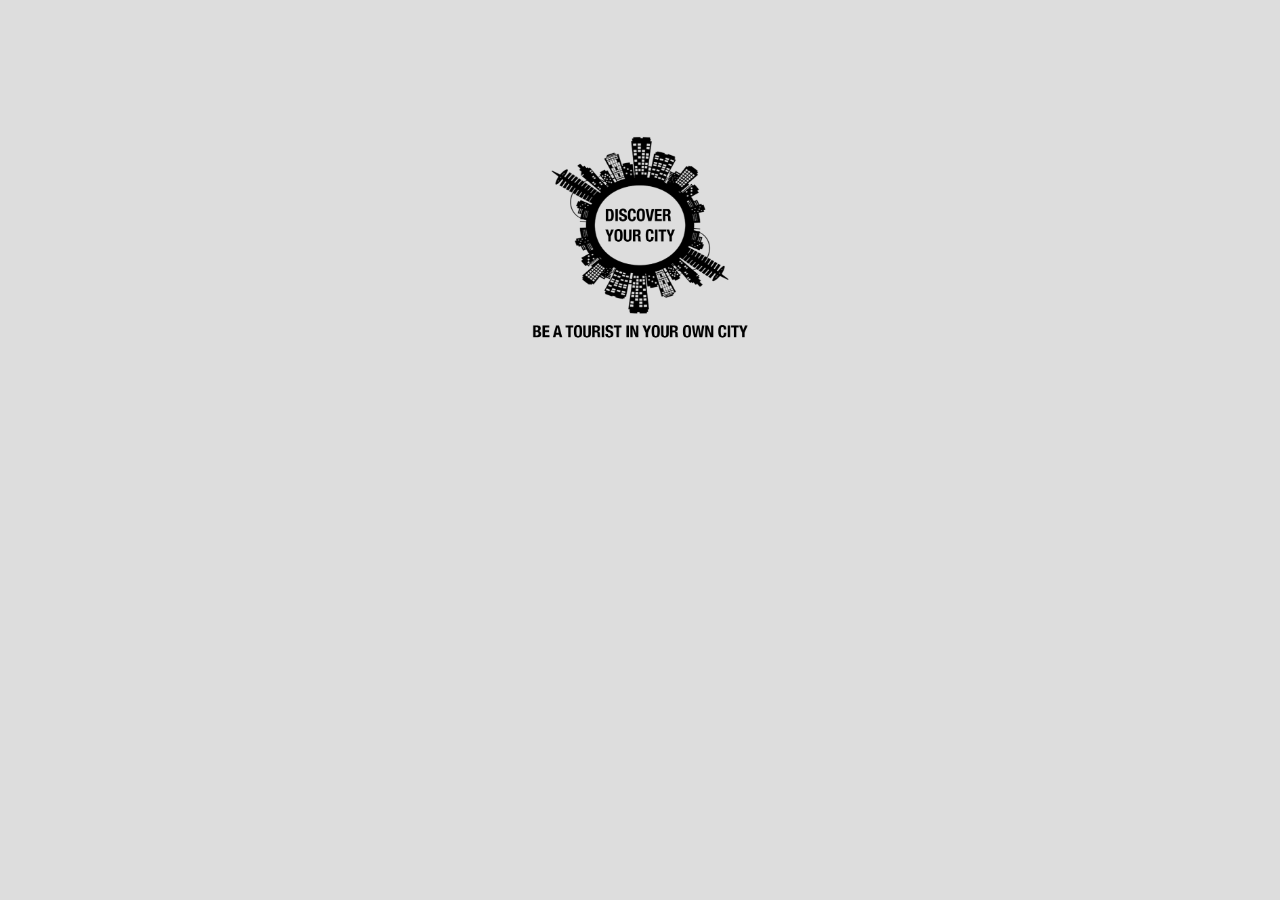
<file: index.html>
<!DOCTYPE html>
<html lang="en">
<head>
    <meta charset="utf-8">
    <meta http-equiv="X-UA-Compatible" content="IE=edge">
    <meta name="viewport" content="width=device-width, initial-scale=1">

    <title>Discover Your City</title>

    <!-- load stylesheets -->
    <link rel="stylesheet" href="https://fonts.googleapis.com/css?family=Open+Sans:300,400">  
    <!-- Google web font "Open Sans" -->
    <link rel="stylesheet" href="font-awesome-4.5.0/css/font-awesome.min.css">                
    <!-- Font Awesome -->
    <link rel="stylesheet" href="css/bootstrap.min.css">                                      
    <!-- Bootstrap style -->
    <link rel="stylesheet" href="css/hero-slider-style.css">                              
    <!-- Hero slider style (https://codyhouse.co/gem/hero-slider/) -->
    <link rel="stylesheet" href="css/magnific-popup.css">                                 
    <!-- Magnific popup style (http://dimsemenov.com/plugins/magnific-popup/) -->
    <link rel="stylesheet" href="css/tooplate-style.css">                                   

    <!-- HTML5 shim and Respond.js for IE8 support of HTML5 elements and media queries -->
    <!-- WARNING: Respond.js doesn't work if you view the page via file:// -->
        <!--[if lt IE 9]>
          <script src="https://oss.maxcdn.com/html5shiv/3.7.2/html5shiv.min.js"></script>
          <script src="https://oss.maxcdn.com/respond/1.4.2/respond.min.js"></script>
          <![endif]-->
</head>
<body>
 
  <a href="profile.html">
  <img src="images/LOGO.png" alt="logo" class="center" >
    </a>
 


</body>

            
        
                    

    
        
        <!-- load JS files -->
        <script src="js/jquery-1.11.3.min.js"></script>         <!-- jQuery (https://jquery.com/download/) -->
        <script src="https://www.atlasestateagents.co.uk/javascript/tether.min.js"></script> <!-- Tether for Bootstrap (http://stackoverflow.com/questions/34567939/how-to-fix-the-error-error-bootstrap-tooltips-require-tether-http-github-h) --> 
        <script src="js/bootstrap.min.js"></script>             <!-- Bootstrap js (v4-alpha.getbootstrap.com/) -->
        <script src="js/hero-slider-main.js"></script>          <!-- Hero slider (https://codyhouse.co/gem/hero-slider/) -->
        <script src="js/jquery.magnific-popup.min.js"></script> <!-- Magnific popup (http://dimsemenov.com/plugins/magnific-popup/) -->
        
        <script>

            function adjustHeightOfPage(pageNo) {

                var offset = 80;
                var pageContentHeight = 0;

                var pageType = $('div[data-page-no="' + pageNo + '"]').data("page-type");

                if( pageType != undefined && pageType == "gallery") {
                    pageContentHeight = $(".cd-hero-slider li:nth-of-type(" + pageNo + ") .tm-img-gallery-container").height();
                }
                else {
                    pageContentHeight = $(".cd-hero-slider li:nth-of-type(" + pageNo + ") .js-tm-page-content").height() + 20;
                }

                if($(window).width() >= 992) { offset = 120; }
                else if($(window).width() < 480) { offset = 40; }
               
                // Get the page height
                var totalPageHeight = $('.cd-slider-nav').height()
                                        + pageContentHeight + offset
                                        + $('.tm-footer').height();

                // Adjust layout based on page height and window height
                if(totalPageHeight > $(window).height()) 
                {
                    $('.cd-hero-slider').addClass('small-screen');
                    $('.cd-hero-slider li:nth-of-type(' + pageNo + ')').css("min-height", totalPageHeight + "px");
                }
                else 
                {
                    $('.cd-hero-slider').removeClass('small-screen');
                    $('.cd-hero-slider li:nth-of-type(' + pageNo + ')').css("min-height", "100%");
                }
            }

            
                /* Browser resized 
                -----------------------------------------*/
                $( window ).resize(function() {
                    var currentPageNo = $(".cd-hero-slider li.selected .js-tm-page-content").data("page-no");
                    
                    // wait 3 seconds
                    setTimeout(function() {
                        adjustHeightOfPage( currentPageNo );
                    }, 1000);
                    
                });
        

        </script>            

</body>
</html>
</file>
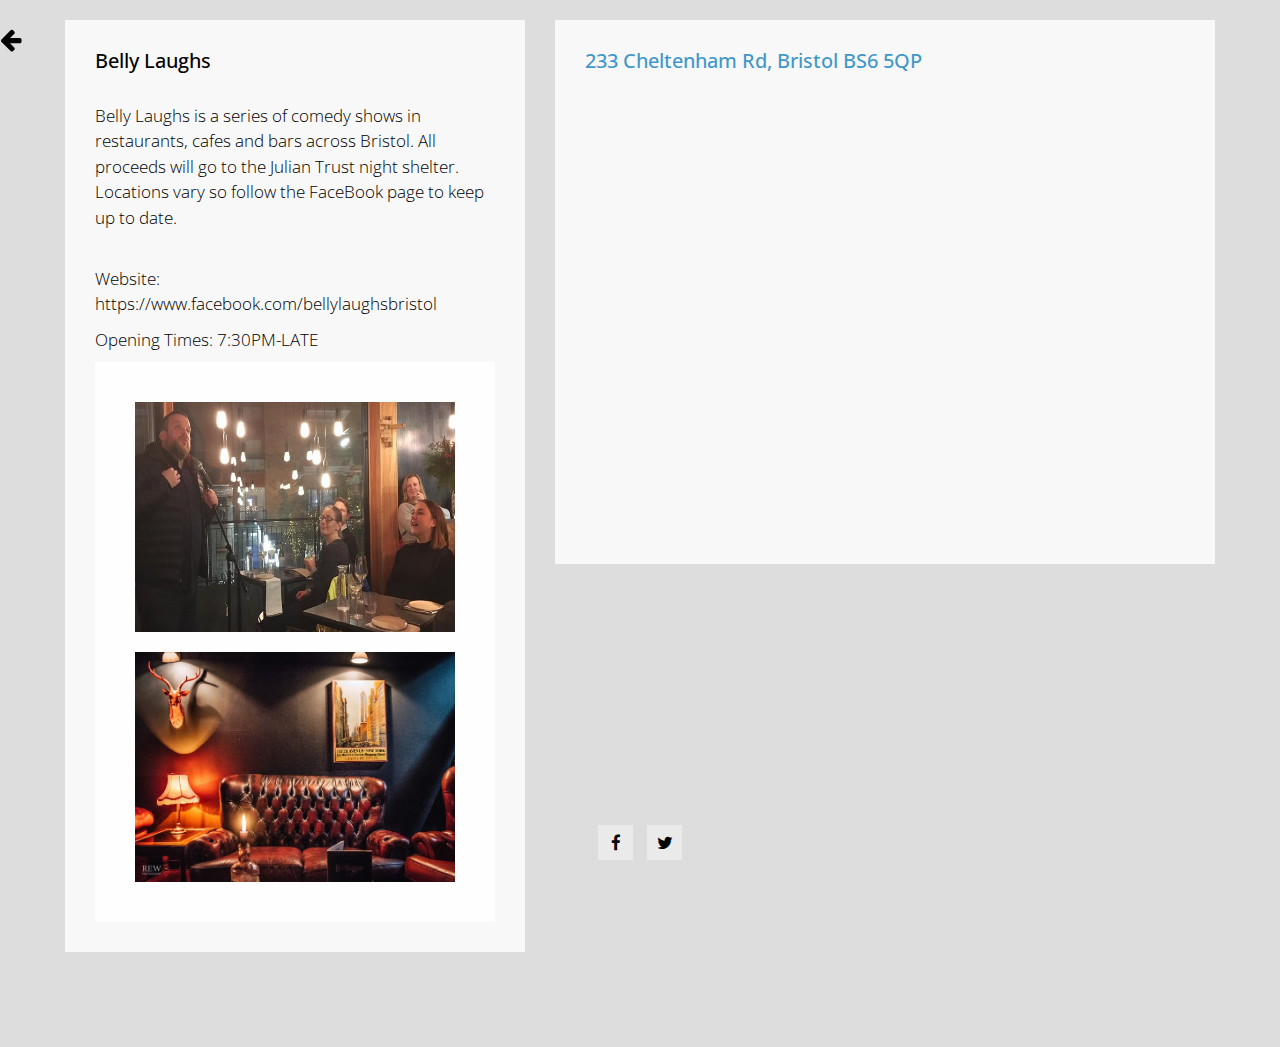
<file: BL.html>
<!DOCTYPE html>
<html lang="en">
<head>
    <meta charset="utf-8">
    <meta http-equiv="X-UA-Compatible" content="IE=edge">
    <meta name="viewport" content="width=device-width, initial-scale=1">

    <title>Belly Laughs</title>
<!--

Template 2086 Multi Color

http://www.tooplate.com/view/2086-multi-color

-->
    <!-- load stylesheets -->
    <link rel="stylesheet" href="https://fonts.googleapis.com/css?family=Open+Sans:300,400">  
    <!-- Google web font "Open Sans" -->
    <link rel="stylesheet" href="font-awesome-4.5.0/css/font-awesome.min.css">                
    <!-- Font Awesome -->
    <link rel="stylesheet" href="css/bootstrap.min.css">                                      
    <!-- Bootstrap style -->
    <link rel="stylesheet" href="css/hero-slider-style.css">                              
    <!-- Hero slider style (https://codyhouse.co/gem/hero-slider/) -->
    <link rel="stylesheet" href="css/magnific-popup.css">                                 
    <!-- Magnific popup style (http://dimsemenov.com/plugins/magnific-popup/) -->
    <link rel="stylesheet" href="css/tooplate-style.css">                                   


</head>

    <body>
        
        <!-- Content -->
        <div class="cd-hero">

            <!-- Navigation -->        
            <div class="cd-slider-nav">
                <nav class="navbar">
                    <div class="">
                        
                        <a class="navbar-brand text-uppercase" href="profile.html"><i class="fa fa-arrow-left"></i></a>
                                                
                    </div>

                </nav>
            </div>

                <!-- Page 5 Contact Us -->
                <li>
                    <div class="cd-full-width">
                        <div class="container-fluid js-tm-page-content tm-page-pad" data-page-no="5">
                            <div class="tm-contact-page">                                
                                <div class="row">

                                    <div class="col-xs-12">
                                        <div class="tm-flex tm-contact-container">                                
                                            <div class="tm-bg-white-translucent text-xs-left tm-textbox tm-2-col-textbox-2 tm-textbox-padding tm-textbox-padding-contact">

                                                <h2 class="tm-contact-info">Belly Laughs</h2>
                                                <br>
                                                <p class="tm-text"> Belly Laughs is a series of comedy shows in restaurants, cafes and bars across Bristol. All proceeds will go to the Julian Trust night shelter. Locations vary so follow the FaceBook page to keep up to date.</p>
                                                <br>
                                                <p class="tm-text">Website: https://www.facebook.com/bellylaughsbristol</p>
                                        
                                                <p class="tm-text">Opening Times: 7:30PM-LATE</p>

                                                <div class="tm-bg-white-translucent text-xs-left tm-textbox tm-2-col-textbox-2 tm-textbox-padding tm-textbox-padding-contact">
                                                 <a href="images/bellyLaughs/BL1.jpeg" ><img src="images/bellyLaughs/BL1.jpeg" style="padding: 10px" width="400" height="250" ><a> 
                                                 <a href="images/bellyLaughs/BL2.jpg"><img src="images/bellyLaughs/BL2.jpg" style="padding: 10px" width="400" height="250" ><a>

                                                </div>


                                            </div>

                                            <div class="tm-bg-white-translucent text-xs-left tm-textbox tm-2-col-textbox-2 tm-textbox-padding tm-textbox-padding-contact">
                                              <h2 class="tm-contact-info">233 Cheltenham Rd, Bristol BS6 5QP</h2>

                                                <!-- google map -->
                                                <div >
                                                    <iframe src="https://www.google.com/maps/embed?pb=!1m18!1m12!1m3!1d79534.02653574532!2d-2.660756997378056!3d51.468468088885615!2m3!1f0!2f0!3f0!3m2!1i1024!2i768!4f13.1!3m3!1m2!1s0x4871836681b3d861%3A0x8ee4b22e4b9ad71f!2sBristol!5e0!3m2!1sen!2suk!4v1554737304174!5m2!1sen!2suk" width="600" height="450" frameborder="0" style="border:0" allowfullscreen></iframe>
                                                </div>

                                                
                                            </div>


                                        </div>

                                    </div>

                                </div>

                            </div>    

                        </div>
                        
                    </div> <!-- .cd-full-width -->
                </li>
        
                    
        </div> <!-- .cd-hero -->
        

        <!-- Preloader, https://ihatetomatoes.net/create-custom-preloading-screen/ -->
        <div id="loader-wrapper">
            
            <div id="loader"></div>
            <div class="loader-section section-left"></div>
            <div class="loader-section section-right"></div>

        </div>
        
        <!-- load JS files -->
        <script src="js/jquery-1.11.3.min.js"></script>         <!-- jQuery (https://jquery.com/download/) -->
        <script src="https://www.atlasestateagents.co.uk/javascript/tether.min.js"></script> <!-- Tether for Bootstrap (http://stackoverflow.com/questions/34567939/how-to-fix-the-error-error-bootstrap-tooltips-require-tether-http-github-h) --> 
        <script src="js/bootstrap.min.js"></script>             <!-- Bootstrap js (v4-alpha.getbootstrap.com/) -->
        <script src="js/hero-slider-main.js"></script>          <!-- Hero slider (https://codyhouse.co/gem/hero-slider/) -->
        <script src="js/jquery.magnific-popup.min.js"></script> <!-- Magnific popup (http://dimsemenov.com/plugins/magnific-popup/) -->
        
        <script>

            function adjustHeightOfPage(pageNo) {

                var offset = 80;
                var pageContentHeight = 0;

                var pageType = $('div[data-page-no="' + pageNo + '"]').data("page-type");

                if( pageType != undefined && pageType == "gallery") {
                    pageContentHeight = $(".cd-hero-slider li:nth-of-type(" + pageNo + ") .tm-img-gallery-container").height();
                }
                else {
                    pageContentHeight = $(".cd-hero-slider li:nth-of-type(" + pageNo + ") .js-tm-page-content").height() + 20;
                }

                if($(window).width() >= 992) { offset = 120; }
                else if($(window).width() < 480) { offset = 40; }
               
                // Get the page height
                var totalPageHeight = $('.cd-slider-nav').height()
                                        + pageContentHeight + offset
                                        + $('.tm-footer').height();

                // Adjust layout based on page height and window height
                if(totalPageHeight > $(window).height()) 
                {
                    $('.cd-hero-slider').addClass('small-screen');
                    $('.cd-hero-slider li:nth-of-type(' + pageNo + ')').css("min-height", totalPageHeight + "px");
                }
                else 
                {
                    $('.cd-hero-slider').removeClass('small-screen');
                    $('.cd-hero-slider li:nth-of-type(' + pageNo + ')').css("min-height", "100%");
                }
            }

            /*
                Everything is loaded including images.
            */
            $(window).load(function(){

                adjustHeightOfPage(1); // Adjust page height


                /* Collapse menu after click 
                -----------------------------------------*/
                $('#tmNavbar a').click(function(){
                    $('#tmNavbar').collapse('hide');

                    adjustHeightOfPage($(this).data("no")); // Adjust page height       
                });

                /* Browser resized 
                -----------------------------------------*/
                $( window ).resize(function() {
                    var currentPageNo = $(".cd-hero-slider li.selected .js-tm-page-content").data("page-no");
                    
                    // wait 3 seconds
                    setTimeout(function() {
                        adjustHeightOfPage( currentPageNo );
                    }, 1000);
                    
                });
        
                // Remove preloader (https://ihatetomatoes.net/create-custom-preloading-screen/)
                $('body').addClass('loaded');
                           
            });

        </script>            
 <footer class="tm-footer">
            
                <div class="tm-social-icons-container text-xs-center">
                    <a href="https://www.facebook.com/bellylaughsbristol" class="tm-social-link"><i class="fa fa-facebook"></i></a>
                
                    <a href="https://twitter.com/bellylaughs2" class="tm-social-link"><i class="fa fa-twitter"></i></a>
                    
                </div>
            

            </footer>
</body>
</html>
</file>
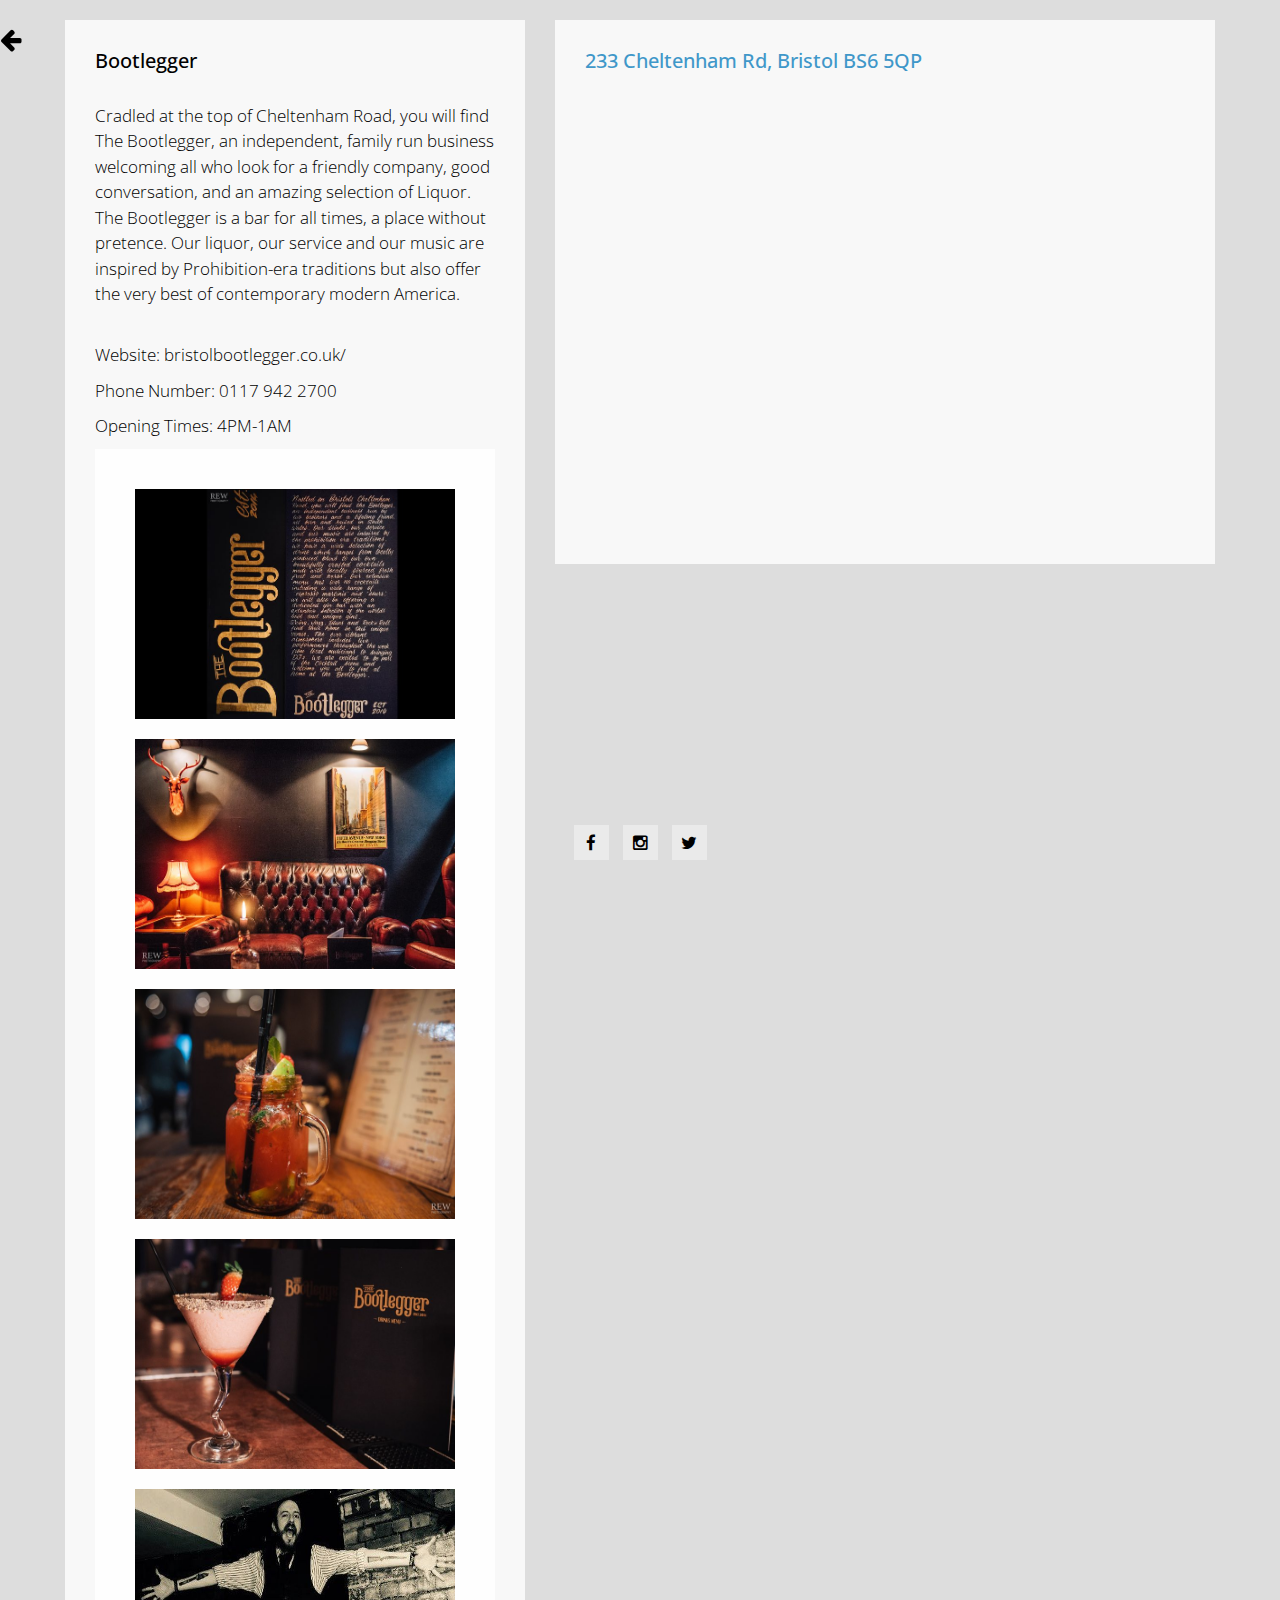
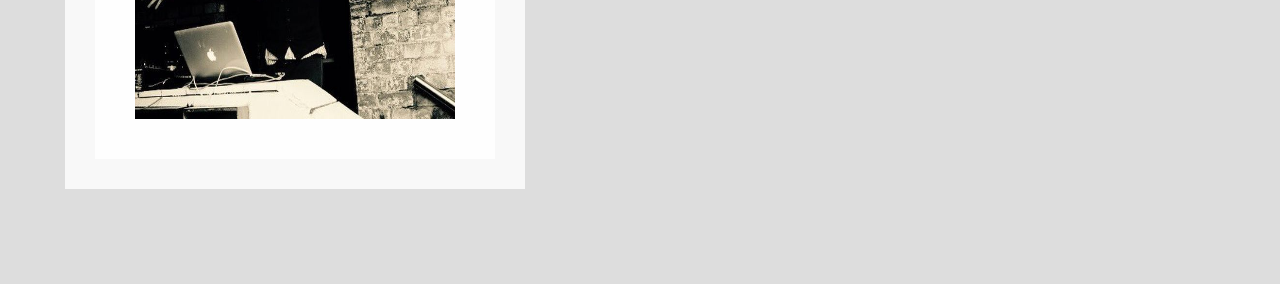
<file: BOL.html>
<!DOCTYPE html>
<html lang="en">
<head>
    <meta charset="utf-8">
    <meta http-equiv="X-UA-Compatible" content="IE=edge">
    <meta name="viewport" content="width=device-width, initial-scale=1">

    <title>Bootlegger</title>
<!--

Template 2086 Multi Color

http://www.tooplate.com/view/2086-multi-color

-->
    <!-- load stylesheets -->
    <link rel="stylesheet" href="https://fonts.googleapis.com/css?family=Open+Sans:300,400">  
    <!-- Google web font "Open Sans" -->
    <link rel="stylesheet" href="font-awesome-4.5.0/css/font-awesome.min.css">                
    <!-- Font Awesome -->
    <link rel="stylesheet" href="css/bootstrap.min.css">                                      
    <!-- Bootstrap style -->
    <link rel="stylesheet" href="css/hero-slider-style.css">                              
    <!-- Hero slider style (https://codyhouse.co/gem/hero-slider/) -->
    <link rel="stylesheet" href="css/magnific-popup.css">                                 
    <!-- Magnific popup style (http://dimsemenov.com/plugins/magnific-popup/) -->
    <link rel="stylesheet" href="css/tooplate-style.css">                                   


</head>

    <body>
        
        <!-- Content -->
        <div class="cd-hero">

            <!-- Navigation -->        
            <div class="cd-slider-nav">
                <nav class="navbar">
                    <div class="">
                        
                        <a class="navbar-brand text-uppercase" href="profile.html"><i class="fa fa-arrow-left"></i></a>

                        <button class="navbar-toggler hidden-lg-up" type="button" data-toggle="collapse" data-target="#tmNavbar">
                            &#9776;
                        </button>
                        <div class="collapse navbar-toggleable-md text-xs-center text-uppercase tm-navbar" id="tmNavbar">
                          
                        </div> 
                                                
                    </div>

                </nav>
            </div>

            <!-- smoke and mirrors further information -->
                <li>
                    <div class="cd-full-width">
                        <div class="container-fluid js-tm-page-content tm-page-pad" data-page-no="5">
                            <div class="tm-contact-page">                                
                                <div class="row">
                                    <div class="col-xs-12">
                                        <div class="tm-flex tm-contact-container">                                
                                            <div class="tm-bg-white-translucent text-xs-left tm-textbox tm-2-col-textbox-2 tm-textbox-padding tm-textbox-padding-contact">

                                                <h2 class="tm-contact-info">Bootlegger</h2>
                                                <br>
                                                <p class="tm-text">Cradled at the top of Cheltenham Road, you will find The Bootlegger, an independent, family run business welcoming all who look for a friendly company, good conversation, and an amazing selection of Liquor. The Bootlegger is a bar for all times, a place without pretence. Our liquor, our service and our music are inspired by Prohibition-era traditions but also offer the very best of contemporary modern America.
</p>
                                                <br>
                                                <p class="tm-text">Website: bristolbootlegger.co.uk/</p>
                                                <p class="tm-text">Phone Number: 0117 942 2700</p>
                                                <p class="tm-text">Opening Times: 4PM-1AM</p>

                                                <div class="tm-bg-white-translucent text-xs-left tm-textbox tm-2-col-textbox-2 tm-textbox-padding tm-textbox-padding-contact">
                                                 <a href="images/bootlegger/BL1.jpg"><img src="images/bootlegger/BL1.jpg" style="padding: 10px" width="400" height="250"><a>
                                                 <a href="images/bootlegger/BL2.jpg"><img src="images/bootlegger/BL2.jpg" style="padding: 10px" width="400" height="250"><a>
                                                 <a href="images/bootlegger/BL3.jpg"><img src="images/bootlegger/BL3.jpg" style="padding: 10px" width="400" height="250"><a>
                                                 <a href="images/bootlegger/BL4.jpg"><img src="images/bootlegger/BL4.jpg" style="padding: 10px" width="400" height="250"><a>
                                                 <a href="images/bootlegger/BL5.jpg"><img src="images/bootlegger/BL5.jpg" style="padding: 10px" width="400" height="250"><a>

                                            </div>
                                             </div>

                                            <div class="tm-bg-white-translucent text-xs-left tm-textbox tm-2-col-textbox-2 tm-textbox-padding tm-textbox-padding-contact">
                                                <h2 class="tm-contact-info">233 Cheltenham Rd, Bristol BS6 5QP</h2>

                                                <!-- google map -->
                                                <div >
                                                   <iframe src="https://www.google.com/maps/embed?pb=!1m18!1m12!1m3!1d2485.3584817952565!2d-2.5959863841865998!3d51.46993387962899!2m3!1f0!2f0!3f0!3m2!1i1024!2i768!4f13.1!3m3!1m2!1s0x48718e0bcbcbed63%3A0xe0998b8f0ddfbfa8!2sThe+Bootlegger!5e0!3m2!1sen!2suk!4v1554738976538!5m2!1sen!2suk" width="600" height="450" frameborder="0" style="border:0" allowfullscreen></iframe>
                                                </div>

                                                
                                            </div>

                                        </div>

                                    </div>

                                </div>

                            </div>    

                        </div>
                        
                    </div> <!-- .cd-full-width -->
                </li>
                    
        </div> <!-- .cd-hero -->
        

        <!-- Preloader, https://ihatetomatoes.net/create-custom-preloading-screen/ -->
        <div id="loader-wrapper">
            
            <div id="loader"></div>
            <div class="loader-section section-left"></div>
            <div class="loader-section section-right"></div>

        </div>
        
        <!-- load JS files -->
        <script src="js/jquery-1.11.3.min.js"></script>         <!-- jQuery (https://jquery.com/download/) -->
        <script src="https://www.atlasestateagents.co.uk/javascript/tether.min.js"></script> <!-- Tether for Bootstrap (http://stackoverflow.com/questions/34567939/how-to-fix-the-error-error-bootstrap-tooltips-require-tether-http-github-h) --> 
        <script src="js/bootstrap.min.js"></script>             <!-- Bootstrap js (v4-alpha.getbootstrap.com/) -->
        <script src="js/hero-slider-main.js"></script>          <!-- Hero slider (https://codyhouse.co/gem/hero-slider/) -->
        <script src="js/jquery.magnific-popup.min.js"></script> <!-- Magnific popup (http://dimsemenov.com/plugins/magnific-popup/) -->
        
        <script>

            function adjustHeightOfPage(pageNo) {

                var offset = 80;
                var pageContentHeight = 0;

                var pageType = $('div[data-page-no="' + pageNo + '"]').data("page-type");

                if( pageType != undefined && pageType == "gallery") {
                    pageContentHeight = $(".cd-hero-slider li:nth-of-type(" + pageNo + ") .tm-img-gallery-container").height();
                }
                else {
                    pageContentHeight = $(".cd-hero-slider li:nth-of-type(" + pageNo + ") .js-tm-page-content").height() + 20;
                }

                if($(window).width() >= 992) { offset = 120; }
                else if($(window).width() < 480) { offset = 40; }
               
                // Get the page height
                var totalPageHeight = $('.cd-slider-nav').height()
                                        + pageContentHeight + offset
                                        + $('.tm-footer').height();

                // Adjust layout based on page height and window height
                if(totalPageHeight > $(window).height()) 
                {
                    $('.cd-hero-slider').addClass('small-screen');
                    $('.cd-hero-slider li:nth-of-type(' + pageNo + ')').css("min-height", totalPageHeight + "px");
                }
                else 
                {
                    $('.cd-hero-slider').removeClass('small-screen');
                    $('.cd-hero-slider li:nth-of-type(' + pageNo + ')').css("min-height", "100%");
                }
            }

            /*
                Everything is loaded including images.
            */
            $(window).load(function(){

                adjustHeightOfPage(1); // Adjust page height


                /* Collapse menu after click 
                -----------------------------------------*/
                $('#tmNavbar a').click(function(){
                    $('#tmNavbar').collapse('hide');

                    adjustHeightOfPage($(this).data("no")); // Adjust page height       
                });

                /* Browser resized 
                -----------------------------------------*/
                $( window ).resize(function() {
                    var currentPageNo = $(".cd-hero-slider li.selected .js-tm-page-content").data("page-no");
                    
                    // wait 3 seconds
                    setTimeout(function() {
                        adjustHeightOfPage( currentPageNo );
                    }, 1000);
                    
                });
        
                // Remove preloader (https://ihatetomatoes.net/create-custom-preloading-screen/)
                $('body').addClass('loaded');
                           
            });

        </script>            
 <footer class="tm-footer">
            
                <div class="tm-social-icons-container text-xs-center">
                    <a href="https://www.facebook.com/BristolBootlegger/" class="tm-social-link"><i class="fa fa-facebook"></i></a>
                    <a href="https://www.instagram.com/bristol_bootlegger/" class="tm-social-link"><i class="fa fa-instagram"></i></a>
                    <a href="https://twitter.com/Brstlbootlegger" class="tm-social-link"><i class="fa fa-twitter"></i></a>
                    
                </div>
            

            </footer>
</body>
</html>
</file>
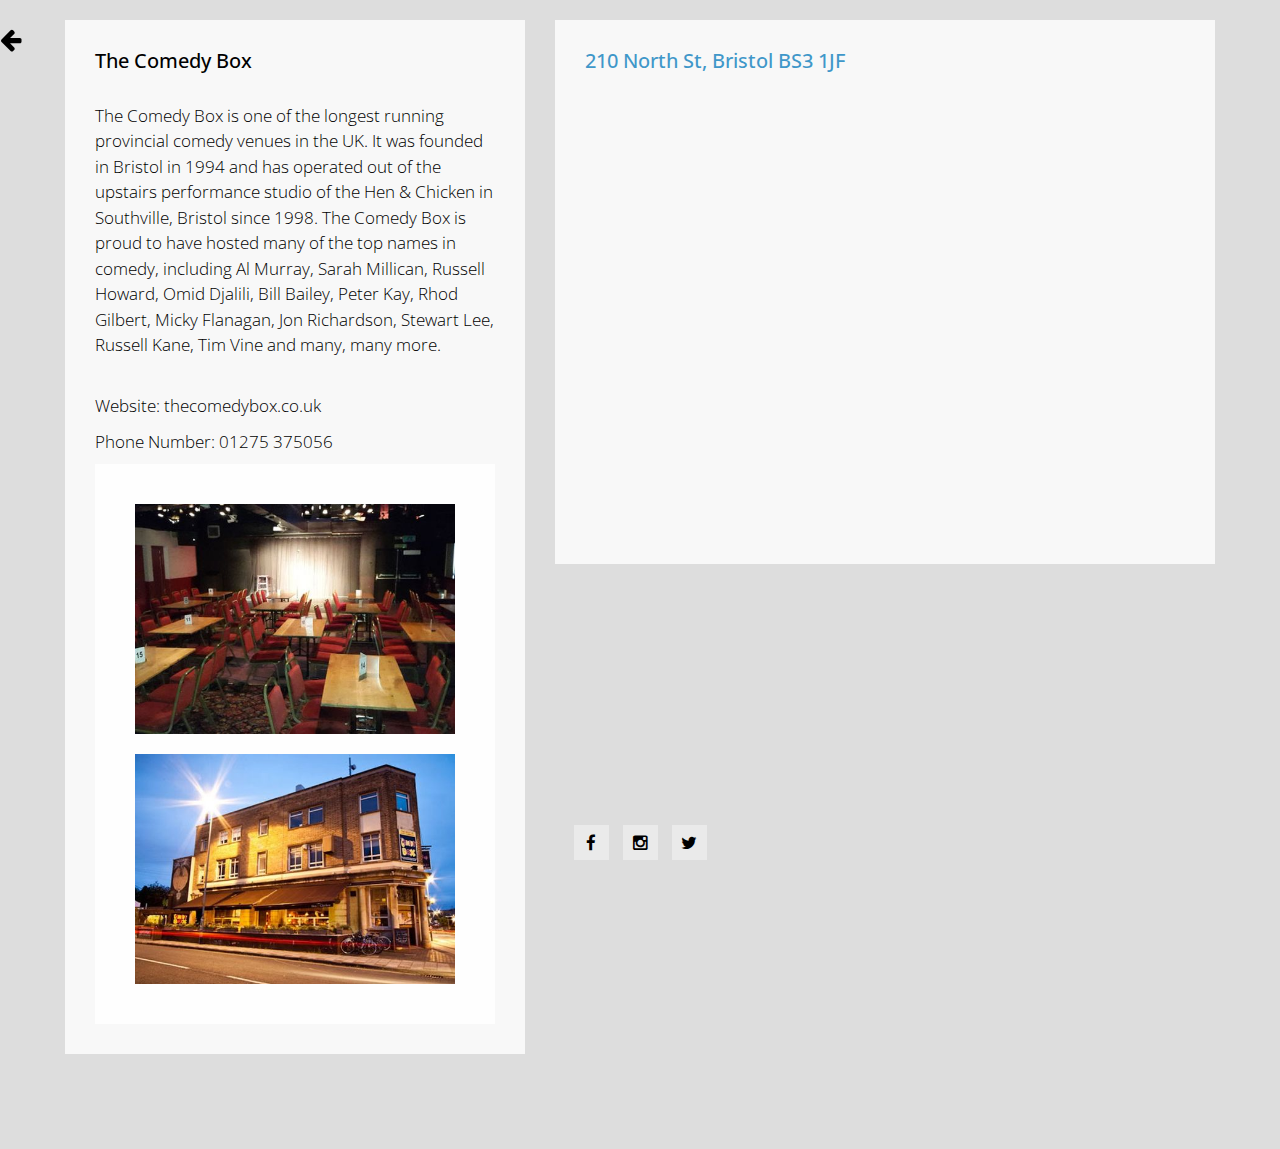
<file: CB.html>
<!DOCTYPE html>
<html lang="en">
<head>
    <meta charset="utf-8">
    <meta http-equiv="X-UA-Compatible" content="IE=edge">
    <meta name="viewport" content="width=device-width, initial-scale=1">

    <title>The Comedy Box</title>
<!--

Template 2086 Multi Color

http://www.tooplate.com/view/2086-multi-color

-->
    <!-- load stylesheets -->
    <link rel="stylesheet" href="https://fonts.googleapis.com/css?family=Open+Sans:300,400">  
    <!-- Google web font "Open Sans" -->
    <link rel="stylesheet" href="font-awesome-4.5.0/css/font-awesome.min.css">                
    <!-- Font Awesome -->
    <link rel="stylesheet" href="css/bootstrap.min.css">                                      
    <!-- Bootstrap style -->
    <link rel="stylesheet" href="css/hero-slider-style.css">                              
    <!-- Hero slider style (https://codyhouse.co/gem/hero-slider/) -->
    <link rel="stylesheet" href="css/magnific-popup.css">                                 
    <!-- Magnific popup style (http://dimsemenov.com/plugins/magnific-popup/) -->
    <link rel="stylesheet" href="css/tooplate-style.css">                                   


</head>

    <body>
        
        <!-- Content -->
        <div class="cd-hero">

            <!-- Navigation -->        
            <div class="cd-slider-nav">
                <nav class="navbar">
                    <div class="">
                        
                        <a class="navbar-brand text-uppercase" href="profile.html"><i class="fa fa-arrow-left"></i></a>

                        <button class="navbar-toggler hidden-lg-up" type="button" data-toggle="collapse" data-target="#tmNavbar">
                            &#9776;
                        </button>
                        <div class="collapse navbar-toggleable-md text-xs-center text-uppercase tm-navbar" id="tmNavbar">
                          
                        </div> 
                                                
                    </div>

                </nav>
            </div>

            <!-- swx further information -->
                <li>
                    <div class="cd-full-width">
                        <div class="container-fluid js-tm-page-content tm-page-pad" data-page-no="5">
                            <div class="tm-contact-page">                                
                                <div class="row">
                                    <div class="col-xs-12">
                                        <div class="tm-flex tm-contact-container">                                
                                            <div class="tm-bg-white-translucent text-xs-left tm-textbox tm-2-col-textbox-2 tm-textbox-padding tm-textbox-padding-contact">

                                                <h2 class="tm-contact-info">The Comedy Box</h2>
                                                <br>
                                                <p class="tm-text">The Comedy Box is one of the longest running provincial comedy venues in the UK. It was founded in Bristol in 1994 and has operated out of the upstairs performance studio of the Hen & Chicken in Southville, Bristol since 1998. The Comedy Box is proud to have hosted many of the top names in comedy, including Al Murray, Sarah Millican, Russell Howard, Omid Djalili, Bill Bailey, Peter Kay, Rhod Gilbert, Micky Flanagan, Jon Richardson, Stewart Lee, Russell Kane, Tim Vine and many, many more. </p>
                                                <br>
                                                <p class="tm-text">Website: thecomedybox.co.uk</p>
                                                <p class="tm-text">Phone Number: 01275 375056</p>
                                                
                                                <div class="tm-bg-white-translucent text-xs-left tm-textbox tm-2-col-textbox-2 tm-textbox-padding tm-textbox-padding-contact">
                                                 <a href="images/comedyBox/CB1.jpg" ><img src="images/comedyBox/CB1.jpg" style="padding: 10px" width="400" height="250"><a> 
                                                 <a href="images/comedyBox/CB2.jpg" ><img src="images/comedyBox/CB2.jpg" style="padding: 10px" width="400" height="250"><a>

                                                </div>

                                            </div>

                                            <div class="tm-bg-white-translucent text-xs-left tm-textbox tm-2-col-textbox-2 tm-textbox-padding tm-textbox-padding-contact">
                                                <h2 class="tm-contact-info">210 North St, Bristol BS3 1JF</h2>

                                                <!-- google map -->
                                                <div >
                                                   <iframe src="https://www.google.com/maps/embed?pb=!1m18!1m12!1m3!1d2486.950127511606!2d-2.6128679841876417!3d51.44070977962427!2m3!1f0!2f0!3f0!3m2!1i1024!2i768!4f13.1!3m3!1m2!1s0x48718db80da2a143%3A0x8d1978997d0f0d44!2sThe+Comedy+Box!5e0!3m2!1sen!2suk!4v1554739605087!5m2!1sen!2suk" width="600" height="450" frameborder="0" style="border:0" allowfullscreen></iframe>
                                                </div>

                                                
                                            </div>

                                        </div>

                                    </div>

                                </div>

                            </div>    

                        </div>
                        
                    </div> <!-- .cd-full-width -->
                </li>
                    
        </div> <!-- .cd-hero -->
        

        <!-- Preloader, https://ihatetomatoes.net/create-custom-preloading-screen/ -->
        <div id="loader-wrapper">
            
            <div id="loader"></div>
            <div class="loader-section section-left"></div>
            <div class="loader-section section-right"></div>

        </div>
        
        <!-- load JS files -->
        <script src="js/jquery-1.11.3.min.js"></script>         <!-- jQuery (https://jquery.com/download/) -->
        <script src="https://www.atlasestateagents.co.uk/javascript/tether.min.js"></script> <!-- Tether for Bootstrap (http://stackoverflow.com/questions/34567939/how-to-fix-the-error-error-bootstrap-tooltips-require-tether-http-github-h) --> 
        <script src="js/bootstrap.min.js"></script>             <!-- Bootstrap js (v4-alpha.getbootstrap.com/) -->
        <script src="js/hero-slider-main.js"></script>          <!-- Hero slider (https://codyhouse.co/gem/hero-slider/) -->
        <script src="js/jquery.magnific-popup.min.js"></script> <!-- Magnific popup (http://dimsemenov.com/plugins/magnific-popup/) -->
        
        <script>

            function adjustHeightOfPage(pageNo) {

                var offset = 80;
                var pageContentHeight = 0;

                var pageType = $('div[data-page-no="' + pageNo + '"]').data("page-type");

                if( pageType != undefined && pageType == "gallery") {
                    pageContentHeight = $(".cd-hero-slider li:nth-of-type(" + pageNo + ") .tm-img-gallery-container").height();
                }
                else {
                    pageContentHeight = $(".cd-hero-slider li:nth-of-type(" + pageNo + ") .js-tm-page-content").height() + 20;
                }

                if($(window).width() >= 992) { offset = 120; }
                else if($(window).width() < 480) { offset = 40; }
               
                // Get the page height
                var totalPageHeight = $('.cd-slider-nav').height()
                                        + pageContentHeight + offset
                                        + $('.tm-footer').height();

                // Adjust layout based on page height and window height
                if(totalPageHeight > $(window).height()) 
                {
                    $('.cd-hero-slider').addClass('small-screen');
                    $('.cd-hero-slider li:nth-of-type(' + pageNo + ')').css("min-height", totalPageHeight + "px");
                }
                else 
                {
                    $('.cd-hero-slider').removeClass('small-screen');
                    $('.cd-hero-slider li:nth-of-type(' + pageNo + ')').css("min-height", "100%");
                }
            }

            /*
                Everything is loaded including images.
            */
            $(window).load(function(){

                adjustHeightOfPage(1); // Adjust page height


                /* Collapse menu after click 
                -----------------------------------------*/
                $('#tmNavbar a').click(function(){
                    $('#tmNavbar').collapse('hide');

                    adjustHeightOfPage($(this).data("no")); // Adjust page height       
                });

                /* Browser resized 
                -----------------------------------------*/
                $( window ).resize(function() {
                    var currentPageNo = $(".cd-hero-slider li.selected .js-tm-page-content").data("page-no");
                    
                    // wait 3 seconds
                    setTimeout(function() {
                        adjustHeightOfPage( currentPageNo );
                    }, 1000);
                    
                });
        
                // Remove preloader (https://ihatetomatoes.net/create-custom-preloading-screen/)
                $('body').addClass('loaded');
                           
            });

        </script>            
<footer class="tm-footer">
            
                <div class="tm-social-icons-container text-xs-center">
                    <a href="#" class="tm-social-link"><i class="fa fa-facebook"></i></a>
                    <a href="#" class="tm-social-link"><i class="fa fa-instagram"></i></a>
                    <a href="#" class="tm-social-link"><i class="fa fa-twitter"></i></a>
                    
                </div>
            

            </footer>
</body>
</html>
</file>
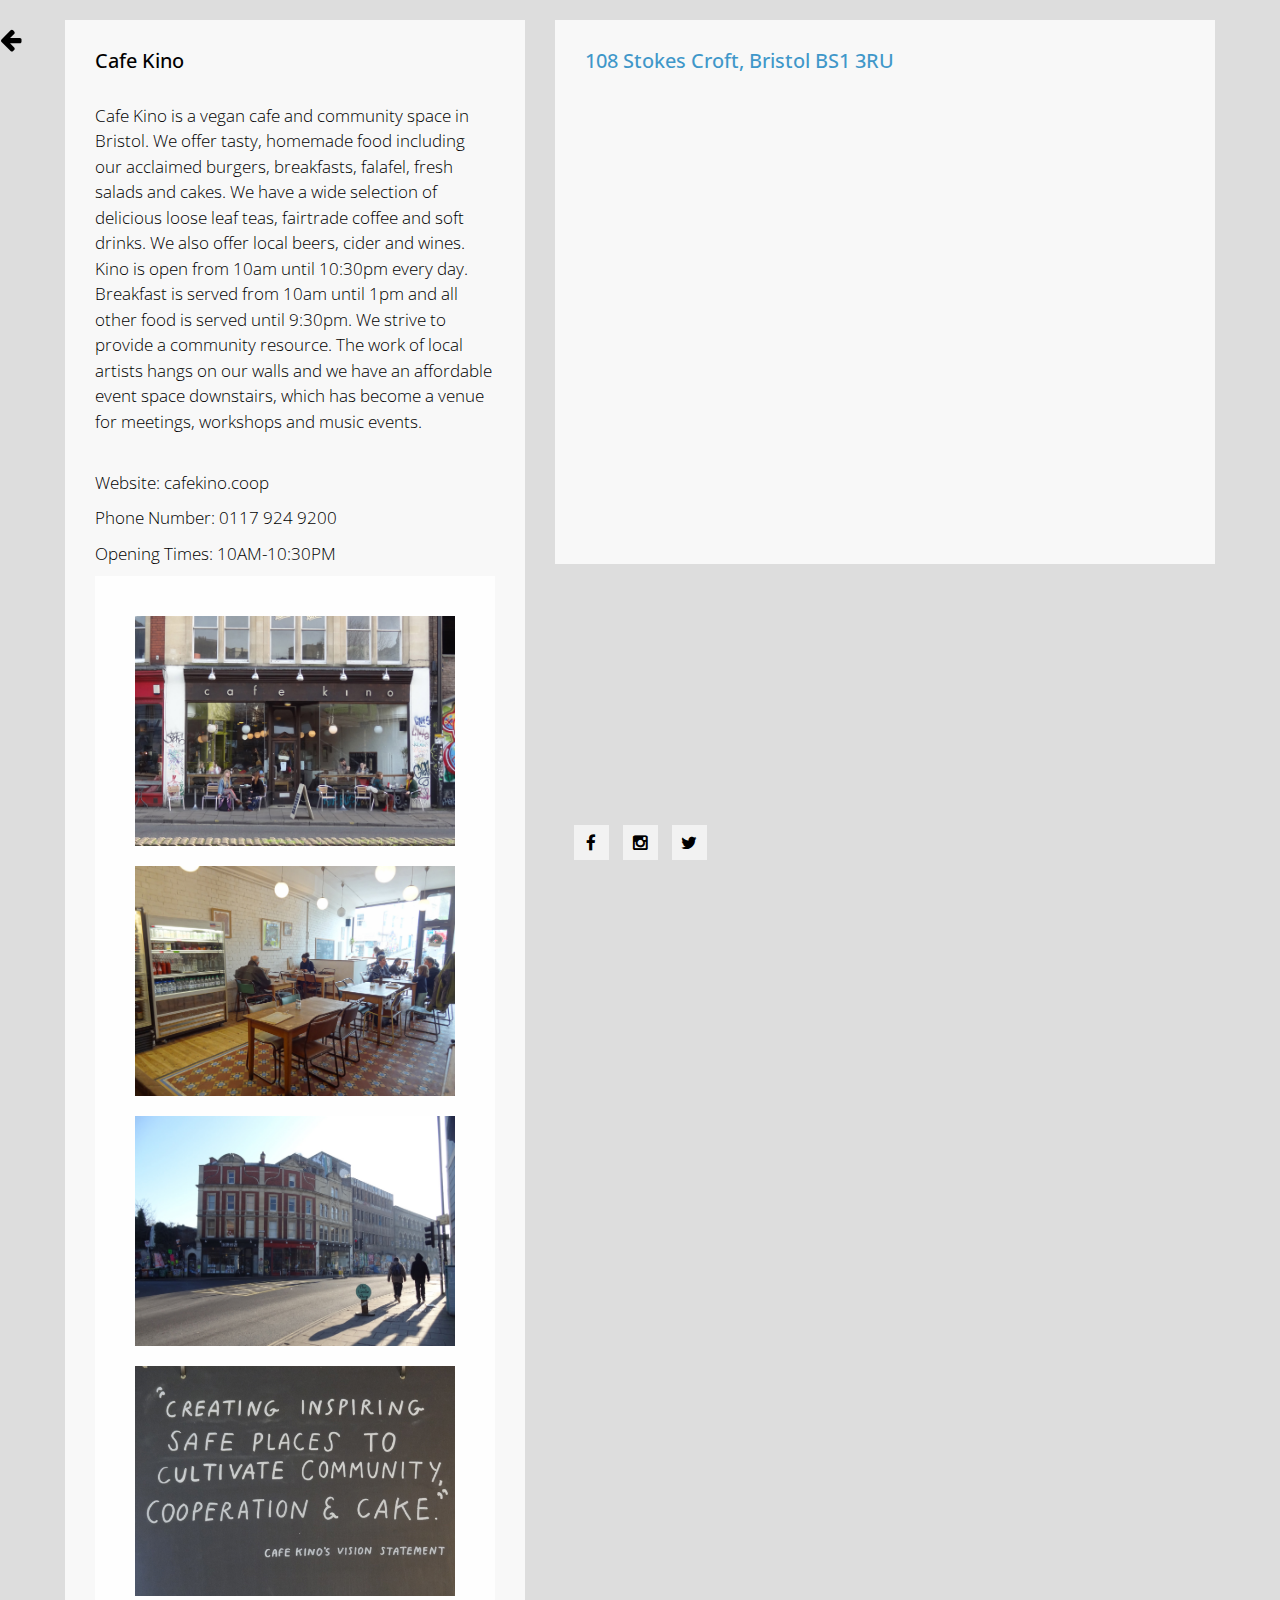
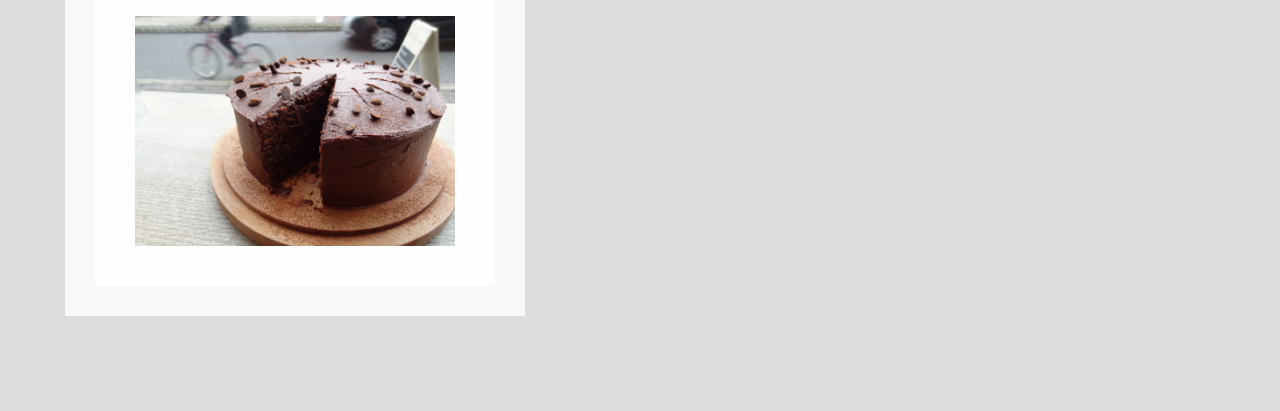
<file: CK.html>
<!DOCTYPE html>
<html lang="en">
<head>
    <meta charset="utf-8">
    <meta http-equiv="X-UA-Compatible" content="IE=edge">
    <meta name="viewport" content="width=device-width, initial-scale=1">

    <title>Cafe Kino</title>
<!--

Template 2086 Multi Color

http://www.tooplate.com/view/2086-multi-color

-->
    <!-- load stylesheets -->
    <link rel="stylesheet" href="https://fonts.googleapis.com/css?family=Open+Sans:300,400">  
    <!-- Google web font "Open Sans" -->
    <link rel="stylesheet" href="font-awesome-4.5.0/css/font-awesome.min.css">                
    <!-- Font Awesome -->
    <link rel="stylesheet" href="css/bootstrap.min.css">                                      
    <!-- Bootstrap style -->
    <link rel="stylesheet" href="css/hero-slider-style.css">                              
    <!-- Hero slider style (https://codyhouse.co/gem/hero-slider/) -->
    <link rel="stylesheet" href="css/magnific-popup.css">                                 
    <!-- Magnific popup style (http://dimsemenov.com/plugins/magnific-popup/) -->
    <link rel="stylesheet" href="css/tooplate-style.css">                                   


</head>

    <body>
        
        <!-- Content -->
        <div class="cd-hero">

            <!-- Navigation -->        
            <div class="cd-slider-nav">
                <nav class="navbar">
                    <div class="">
                        
                        <a class="navbar-brand text-uppercase" href="profile.html"><i class="fa fa-arrow-left"></i></a>

                        <button class="navbar-toggler hidden-lg-up" type="button" data-toggle="collapse" data-target="#tmNavbar">
                            &#9776;
                        </button>
                        <div class="collapse navbar-toggleable-md text-xs-center text-uppercase tm-navbar" id="tmNavbar">
                          
                        </div> 
                                                
                    </div>

                </nav>
            </div>

            <!-- swx further information -->
                <li>
                    <div class="cd-full-width">
                        <div class="container-fluid js-tm-page-content tm-page-pad" data-page-no="5">
                            <div class="tm-contact-page">                                
                                <div class="row">
                                    <div class="col-xs-12">
                                        <div class="tm-flex tm-contact-container">                                
                                            <div class="tm-bg-white-translucent text-xs-left tm-textbox tm-2-col-textbox-2 tm-textbox-padding tm-textbox-padding-contact">

                                                <h2 class="tm-contact-info">Cafe Kino</h2>
                                                <br>
                                                <p class="tm-text">Cafe Kino is a vegan cafe and community space in Bristol. We offer tasty, homemade food including our acclaimed burgers, breakfasts, falafel, fresh salads and cakes. We have a wide selection of delicious loose leaf teas, fairtrade coffee and soft drinks. We also offer local beers, cider and wines. Kino is open from 10am until 10:30pm every day. Breakfast is served from 10am until 1pm and all other food is served until 9:30pm.  We strive to provide a community resource. The work of local artists hangs on our walls and we have an affordable event space downstairs, which has become a venue for meetings, workshops and music events. </p>
                                                <br>
                                                <p class="tm-text">Website: cafekino.coop</p>
                                                <p class="tm-text">Phone Number: 0117 924 9200</p>
                                                <p class="tm-text">Opening Times: 10AM-10:30PM</p>

                                                  
                                              <div class="tm-bg-white-translucent text-xs-left tm-textbox tm-2-col-textbox-2 tm-textbox-padding tm-textbox-padding-contact">
                                                <a href="images/cafeKino/cafeKino.jpg" ><img src="images/cafeKino/cafeKino.jpg" style="padding: 10px" width="400" height="250"><a>
                                                 <a href="images/cafeKino/CK1.jpg" ><img src="images/cafeKino/CK1.jpg" style="padding: 10px" width="400" height="250"><a> 
                                                 <a href="images/cafeKino/CK2.jpg" ><img src="images/cafeKino/CK2.jpg" style="padding: 10px" width="400" height="250"><a>
                                                 <a href="images/cafeKino/CK3.jpg" ><img src="images/cafeKino/CK3.jpg" style="padding: 10px" width="400" height="250"><a>
                                                 <a href="images/cafeKino/CK4.jpg" ><img src="images/cafeKino/CK4.jpg" style="padding: 10px" width="400" height="250"><a>

                                                </div>

                                            </div>

                                            <div class="tm-bg-white-translucent text-xs-left tm-textbox tm-2-col-textbox-2 tm-textbox-padding tm-textbox-padding-contact">
                                                <h2 class="tm-contact-info">108 Stokes Croft, Bristol BS1 3RU</h2>

                                                <!-- google map -->
                                                <div >
                                                   <iframe src="https://www.google.com/maps/embed?pb=!1m18!1m12!1m3!1d2485.6780218022595!2d-2.591767984186808!3d51.46406777962809!2m3!1f0!2f0!3f0!3m2!1i1024!2i768!4f13.1!3m3!1m2!1s0x48718e736723ecd1%3A0xedb3e7f25f92f56e!2sCafe+Kino!5e0!3m2!1sen!2suk!4v1554739827187!5m2!1sen!2suk" width="600" height="450" frameborder="0" style="border:0" allowfullscreen></iframe>
                                                </div>

                                                
                                            </div>

                                        </div>

                                    </div>

                                </div>

                            </div>    

                        </div>
                        
                    </div> <!-- .cd-full-width -->
                </li>
          
            
            <footer class="tm-footer">
            
                <div class="tm-social-icons-container text-xs-center">
                    <a href="#" class="tm-social-link"><i class="fa fa-facebook"></i></a>
                    <a href="#" class="tm-social-link"><i class="fa fa-instagram"></i></a>
                    <a href="#" class="tm-social-link"><i class="fa fa-twitter"></i></a>
                    
                </div>
            

            </footer>
                    
        </div> <!-- .cd-hero -->
        

        <!-- Preloader, https://ihatetomatoes.net/create-custom-preloading-screen/ -->
        <div id="loader-wrapper">
            
            <div id="loader"></div>
            <div class="loader-section section-left"></div>
            <div class="loader-section section-right"></div>

        </div>
        
        <!-- load JS files -->
        <script src="js/jquery-1.11.3.min.js"></script>         <!-- jQuery (https://jquery.com/download/) -->
        <script src="https://www.atlasestateagents.co.uk/javascript/tether.min.js"></script> <!-- Tether for Bootstrap (http://stackoverflow.com/questions/34567939/how-to-fix-the-error-error-bootstrap-tooltips-require-tether-http-github-h) --> 
        <script src="js/bootstrap.min.js"></script>             <!-- Bootstrap js (v4-alpha.getbootstrap.com/) -->
        <script src="js/hero-slider-main.js"></script>          <!-- Hero slider (https://codyhouse.co/gem/hero-slider/) -->
        <script src="js/jquery.magnific-popup.min.js"></script> <!-- Magnific popup (http://dimsemenov.com/plugins/magnific-popup/) -->
        
        <script>

            function adjustHeightOfPage(pageNo) {

                var offset = 80;
                var pageContentHeight = 0;

                var pageType = $('div[data-page-no="' + pageNo + '"]').data("page-type");

                if( pageType != undefined && pageType == "gallery") {
                    pageContentHeight = $(".cd-hero-slider li:nth-of-type(" + pageNo + ") .tm-img-gallery-container").height();
                }
                else {
                    pageContentHeight = $(".cd-hero-slider li:nth-of-type(" + pageNo + ") .js-tm-page-content").height() + 20;
                }

                if($(window).width() >= 992) { offset = 120; }
                else if($(window).width() < 480) { offset = 40; }
               
                // Get the page height
                var totalPageHeight = $('.cd-slider-nav').height()
                                        + pageContentHeight + offset
                                        + $('.tm-footer').height();

                // Adjust layout based on page height and window height
                if(totalPageHeight > $(window).height()) 
                {
                    $('.cd-hero-slider').addClass('small-screen');
                    $('.cd-hero-slider li:nth-of-type(' + pageNo + ')').css("min-height", totalPageHeight + "px");
                }
                else 
                {
                    $('.cd-hero-slider').removeClass('small-screen');
                    $('.cd-hero-slider li:nth-of-type(' + pageNo + ')').css("min-height", "100%");
                }
            }

            /*
                Everything is loaded including images.
            */
            $(window).load(function(){

                adjustHeightOfPage(1); // Adjust page height


                /* Collapse menu after click 
                -----------------------------------------*/
                $('#tmNavbar a').click(function(){
                    $('#tmNavbar').collapse('hide');

                    adjustHeightOfPage($(this).data("no")); // Adjust page height       
                });

                /* Browser resized 
                -----------------------------------------*/
                $( window ).resize(function() {
                    var currentPageNo = $(".cd-hero-slider li.selected .js-tm-page-content").data("page-no");
                    
                    // wait 3 seconds
                    setTimeout(function() {
                        adjustHeightOfPage( currentPageNo );
                    }, 1000);
                    
                });
        
                // Remove preloader (https://ihatetomatoes.net/create-custom-preloading-screen/)
                $('body').addClass('loaded');
                           
            });

        </script>            
 <footer class="tm-footer">
            
                <div class="tm-social-icons-container text-xs-center">
                    <a href="https://www.facebook.com/cafekino" class="tm-social-link"><i class="fa fa-facebook"></i></a>
                    <a href="https://www.instagram.com/cafekino/" class="tm-social-link"><i class="fa fa-instagram"></i></a>
                    <a href="https://twitter.com/cafekinobristol" class="tm-social-link"><i class="fa fa-twitter"></i></a>
                    
                </div>
            

            </footer>

</body>
</html>
</file>
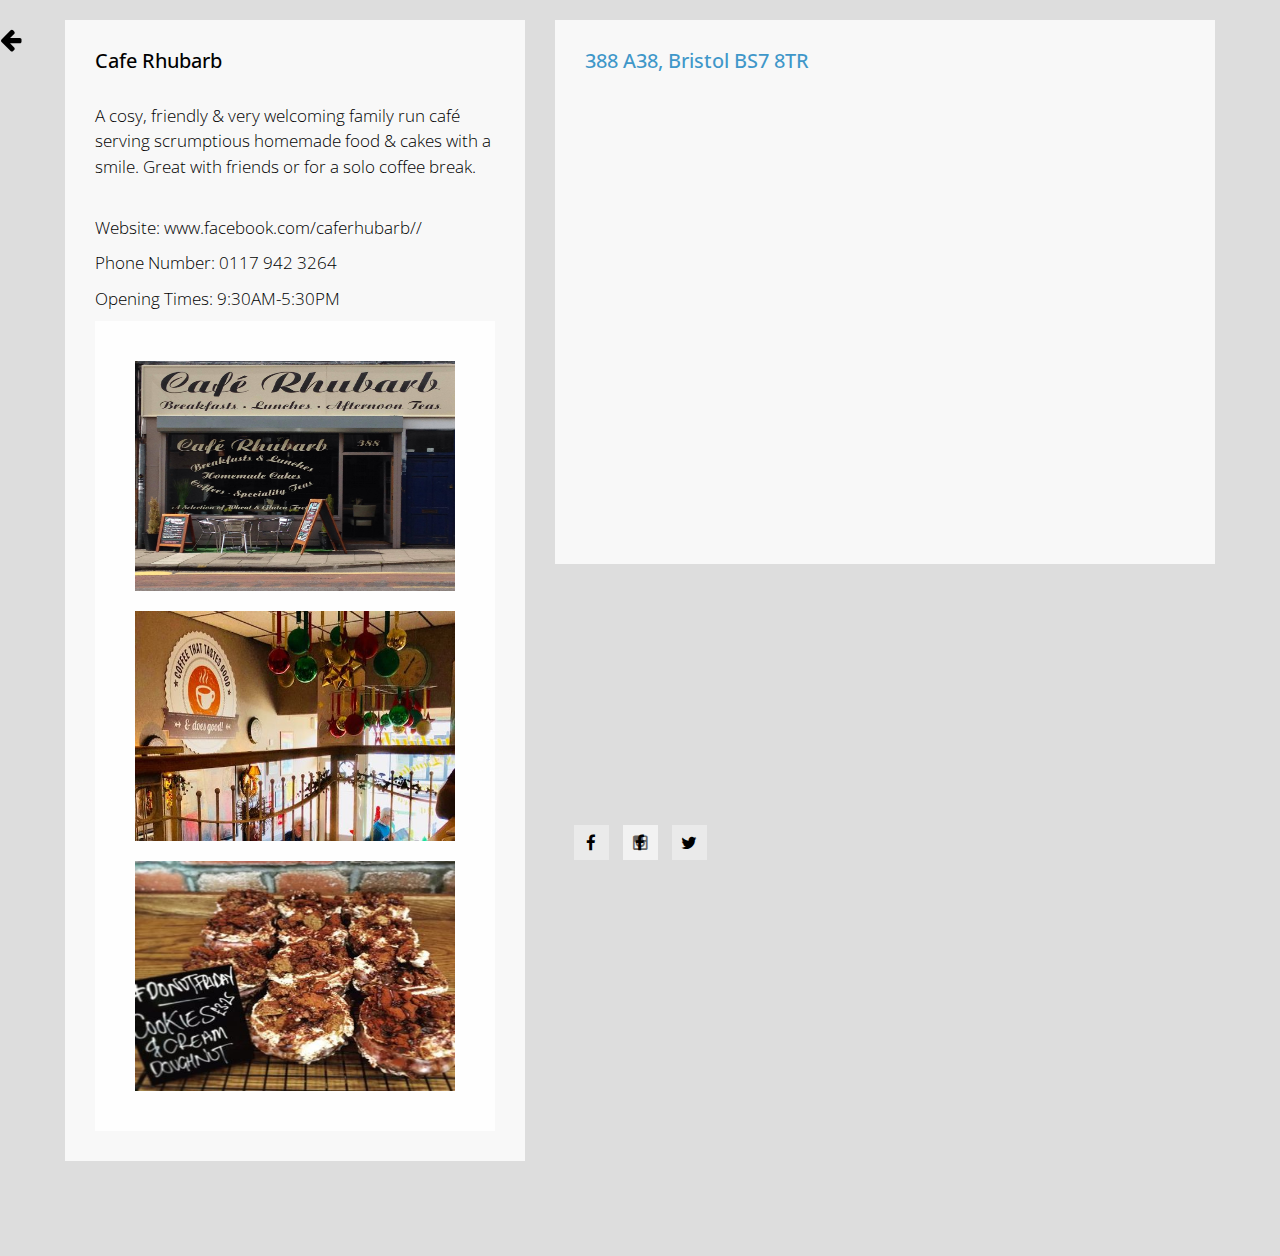
<file: CR.html>
<!DOCTYPE html>
<html lang="en">
<head>
    <meta charset="utf-8">
    <meta http-equiv="X-UA-Compatible" content="IE=edge">
    <meta name="viewport" content="width=device-width, initial-scale=1">

    <title>Cafe Rhubarb</title>
<!--

Template 2086 Multi Color

http://www.tooplate.com/view/2086-multi-color

-->
    <!-- load stylesheets -->
    <link rel="stylesheet" href="https://fonts.googleapis.com/css?family=Open+Sans:300,400">  
    <!-- Google web font "Open Sans" -->
    <link rel="stylesheet" href="font-awesome-4.5.0/css/font-awesome.min.css">                
    <!-- Font Awesome -->
    <link rel="stylesheet" href="css/bootstrap.min.css">                                      
    <!-- Bootstrap style -->
    <link rel="stylesheet" href="css/hero-slider-style.css">                              
    <!-- Hero slider style (https://codyhouse.co/gem/hero-slider/) -->
    <link rel="stylesheet" href="css/magnific-popup.css">                                 
    <!-- Magnific popup style (http://dimsemenov.com/plugins/magnific-popup/) -->
    <link rel="stylesheet" href="css/tooplate-style.css">                                   


</head>

    <body>
        
        <!-- Content -->
        <div class="cd-hero">

            <!-- Navigation -->        
            <div class="cd-slider-nav">
                <nav class="navbar">
                    <div class="">
                        
                        <a class="navbar-brand text-uppercase" href="profile.html"><i class="fa fa-arrow-left"></i></a>

                        <button class="navbar-toggler hidden-lg-up" type="button" data-toggle="collapse" data-target="#tmNavbar">
                            &#9776;
                        </button>
                        <div class="collapse navbar-toggleable-md text-xs-center text-uppercase tm-navbar" id="tmNavbar">
                          
                        </div> 
                                                
                    </div>

                </nav>
            </div>

            <!-- smoke and mirrors further information -->
                <li>
                    <div class="cd-full-width">
                        <div class="container-fluid js-tm-page-content tm-page-pad" data-page-no="5">
                            <div class="tm-contact-page">                                
                                <div class="row">
                                    <div class="col-xs-12">
                                        <div class="tm-flex tm-contact-container">                                
                                            <div class="tm-bg-white-translucent text-xs-left tm-textbox tm-2-col-textbox-2 tm-textbox-padding tm-textbox-padding-contact">

                                                <h2 class="tm-contact-info">Cafe Rhubarb</h2>
                                                <br>
                                                <p class="tm-text">A cosy, friendly & very welcoming family run café serving scrumptious homemade food & cakes with a smile. Great with friends or for a solo coffee break.</p>
                                                <br>
                                                <p class="tm-text">Website: www.facebook.com/caferhubarb//</p>
                                                <p class="tm-text">Phone Number: 0117 942 3264</p>
                                                <p class="tm-text">Opening Times: 9:30AM-5:30PM</p>

                                                <div class="tm-bg-white-translucent text-xs-left tm-textbox tm-2-col-textbox-2 tm-textbox-padding tm-textbox-padding-contact">
                                                <a href="images/rhubarb/cafeRhubarb.jpg" ><img src="images/rhubarb/cafeRhubarb.jpg" style="padding: 10px" width="400" height="250"><a>
                                                <a href="images/rhubarb/CR1.jpg" ><img src="images/rhubarb/CR1.jpg" style="padding: 10px" width="400" height="250"><a>
                                                 <a href="images/rhubarb/CR2.jpg" ><img src="images/rhubarb/CR2.jpg" style="padding: 10px" width="400" height="250"><a>

                                                </div>


                                            </div>

                                            <div class="tm-bg-white-translucent text-xs-left tm-textbox tm-2-col-textbox-2 tm-textbox-padding tm-textbox-padding-contact">
                                                <h2 class="tm-contact-info">388 A38, Bristol BS7 8TR</h2>

                                                <!-- google map -->
                                                <div >
                                                   <iframe src="https://www.google.com/maps/embed?pb=!1m18!1m12!1m3!1d2484.5939432915034!2d-2.5867111!3d51.483967299999996!2m3!1f0!2f0!3f0!3m2!1i1024!2i768!4f13.1!3m3!1m2!1s0x48718e02d7c149df%3A0xda4912977b6bd5f3!2sCafe+Rhubarb!5e0!3m2!1sen!2suk!4v1554739209211!5m2!1sen!2suk" width="600" height="450" frameborder="0" style="border:0" allowfullscreen></iframe>
                                                </div>

                                                
                                            </div>

                                        </div>

                                    </div>

                                </div>

                            </div>    

                        </div>
                        
                    </div> <!-- .cd-full-width -->
                </li>
          
            
            <footer class="tm-footer">
            
                <div class="tm-social-icons-container text-xs-center">
                    <a href="#" class="tm-social-link"><i class="fa fa-facebook"></i></a>
                    <a href="#" class="tm-social-link"><i class="fa fa-instagram"></i></a>
                    <a href="#" class="tm-social-link"><i class="fa fa-twitter"></i></a>
                    
                </div>
            

            </footer>
                    
        </div> <!-- .cd-hero -->
        

        <!-- Preloader, https://ihatetomatoes.net/create-custom-preloading-screen/ -->
        <div id="loader-wrapper">
            
            <div id="loader"></div>
            <div class="loader-section section-left"></div>
            <div class="loader-section section-right"></div>

        </div>
        
        <!-- load JS files -->
        <script src="js/jquery-1.11.3.min.js"></script>         <!-- jQuery (https://jquery.com/download/) -->
        <script src="https://www.atlasestateagents.co.uk/javascript/tether.min.js"></script> <!-- Tether for Bootstrap (http://stackoverflow.com/questions/34567939/how-to-fix-the-error-error-bootstrap-tooltips-require-tether-http-github-h) --> 
        <script src="js/bootstrap.min.js"></script>             <!-- Bootstrap js (v4-alpha.getbootstrap.com/) -->
        <script src="js/hero-slider-main.js"></script>          <!-- Hero slider (https://codyhouse.co/gem/hero-slider/) -->
        <script src="js/jquery.magnific-popup.min.js"></script> <!-- Magnific popup (http://dimsemenov.com/plugins/magnific-popup/) -->
        
        <script>

            function adjustHeightOfPage(pageNo) {

                var offset = 80;
                var pageContentHeight = 0;

                var pageType = $('div[data-page-no="' + pageNo + '"]').data("page-type");

                if( pageType != undefined && pageType == "gallery") {
                    pageContentHeight = $(".cd-hero-slider li:nth-of-type(" + pageNo + ") .tm-img-gallery-container").height();
                }
                else {
                    pageContentHeight = $(".cd-hero-slider li:nth-of-type(" + pageNo + ") .js-tm-page-content").height() + 20;
                }

                if($(window).width() >= 992) { offset = 120; }
                else if($(window).width() < 480) { offset = 40; }
               
                // Get the page height
                var totalPageHeight = $('.cd-slider-nav').height()
                                        + pageContentHeight + offset
                                        + $('.tm-footer').height();

                // Adjust layout based on page height and window height
                if(totalPageHeight > $(window).height()) 
                {
                    $('.cd-hero-slider').addClass('small-screen');
                    $('.cd-hero-slider li:nth-of-type(' + pageNo + ')').css("min-height", totalPageHeight + "px");
                }
                else 
                {
                    $('.cd-hero-slider').removeClass('small-screen');
                    $('.cd-hero-slider li:nth-of-type(' + pageNo + ')').css("min-height", "100%");
                }
            }

            /*
                Everything is loaded including images.
            */
            $(window).load(function(){

                adjustHeightOfPage(1); // Adjust page height


                /* Collapse menu after click 
                -----------------------------------------*/
                $('#tmNavbar a').click(function(){
                    $('#tmNavbar').collapse('hide');

                    adjustHeightOfPage($(this).data("no")); // Adjust page height       
                });

                /* Browser resized 
                -----------------------------------------*/
                $( window ).resize(function() {
                    var currentPageNo = $(".cd-hero-slider li.selected .js-tm-page-content").data("page-no");
                    
                    // wait 3 seconds
                    setTimeout(function() {
                        adjustHeightOfPage( currentPageNo );
                    }, 1000);
                    
                });
        
                // Remove preloader (https://ihatetomatoes.net/create-custom-preloading-screen/)
                $('body').addClass('loaded');
                           
            });

        </script>            
<footer class="tm-footer">
            
                <div class="tm-social-icons-container text-xs-center">
                    <a href="https://en-gb.facebook.com/caferhubarb/" class="tm-social-link"><i class="fa fa-facebook"></i></a>
                    
                    
                </div>
            

            </footer>
</body>
</html>
</file>
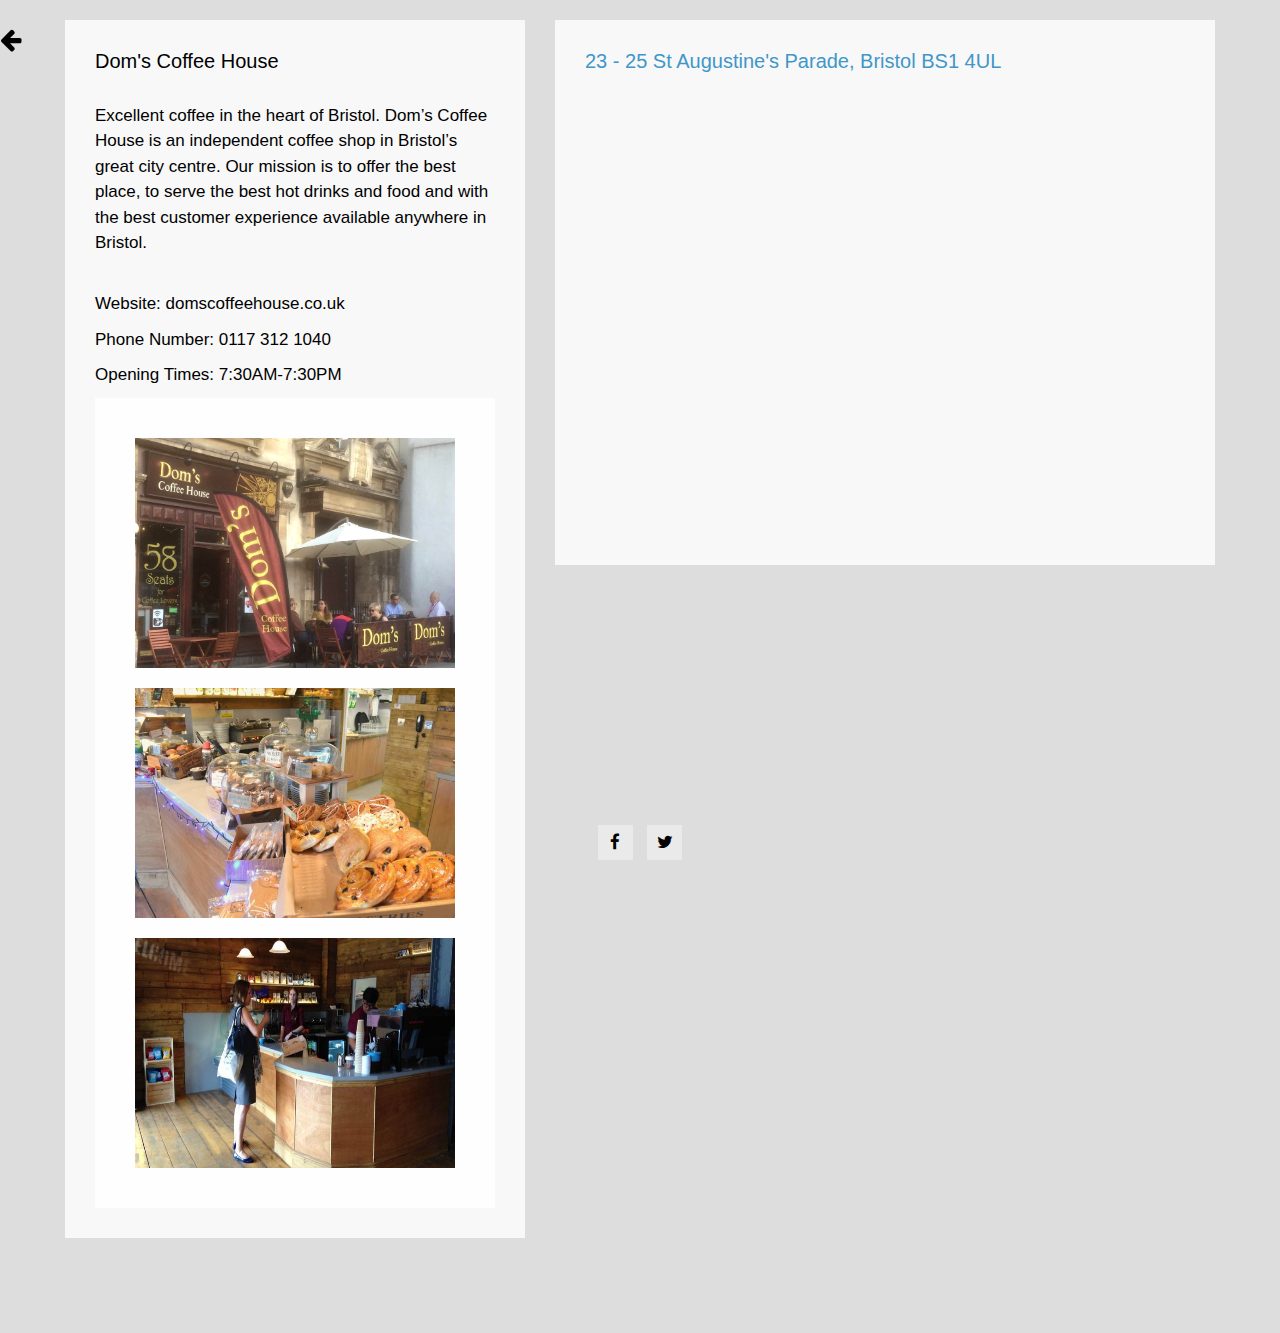
<file: DCH.html>
<!DOCTYPE html>
<html lang="en">
<head>
    <meta charset="utf-8">
    <meta http-equiv="X-UA-Compatible" content="IE=edge">
    <meta name="viewport" content="width=device-width, initial-scale=1">

    <title>Dom's Coffee House</title>
<!--

Template 2086 Multi Color

http://www.tooplate.com/view/2086-multi-color

-->
    <!-- load stylesheets -->
   
    <link rel="stylesheet" href="font-awesome-4.5.0/css/font-awesome.min.css">                
    <!-- Font Awesome -->
    <link rel="stylesheet" href="css/bootstrap.min.css">                                      
    <!-- Bootstrap style -->
    <link rel="stylesheet" href="css/hero-slider-style.css">                              
    <!-- Hero slider style (https://codyhouse.co/gem/hero-slider/) -->
    <link rel="stylesheet" href="css/magnific-popup.css">                                 
    <!-- Magnific popup style (http://dimsemenov.com/plugins/magnific-popup/) -->
    <link rel="stylesheet" href="css/tooplate-style.css">                                   


</head>

    <body>
        
        <!-- Content -->
        <div class="cd-hero">

            <!-- Navigation -->        
            <div class="cd-slider-nav">
                <nav class="navbar">
                    <div class="">
                        
                        <a class="navbar-brand text-uppercase" href="profile.html"><i class="fa fa-arrow-left"</i></i></a>

                        <button class="navbar-toggler hidden-lg-up" type="button" data-toggle="collapse" data-target="#tmNavbar">
                            &#9776;
                        </button>
                        <div class="collapse navbar-toggleable-md text-xs-center text-uppercase tm-navbar" id="tmNavbar">
                          
                        </div> 
                                                
                    </div>

                </nav>
            </div>

                <!-- More Info -->
                <li>
                    <div class="cd-full-width">
                        <div class="container-fluid js-tm-page-content tm-page-pad" data-page-no="5">
                            <div class="tm-contact-page">                                
                                <div class="row">
                                    <div class="col-xs-12">
                                        <div class="tm-flex tm-contact-container">                                
                                            <div class="tm-bg-white-translucent text-xs-left tm-textbox tm-2-col-textbox-2 tm-textbox-padding tm-textbox-padding-contact">

                                                <h2 class="tm-contact-info">Dom's Coffee House</h2>
                                                <br>
                                                <p class="tm-text"> Excellent coffee in the heart of Bristol. Dom’s Coffee House is an independent coffee shop in Bristol’s great city centre. Our mission is to offer the best place, to serve the best hot drinks and food and with the best customer experience available anywhere in Bristol.</p>
                                                <br>
                                                <p class="tm-text">Website: domscoffeehouse.co.uk</p>
                                                <p class="tm-text">Phone Number: 0117 312 1040</p>
                                                <p class="tm-text">Opening Times: 7:30AM-7:30PM</p>

                                                 <div class="tm-bg-white-translucent text-xs-left tm-textbox tm-2-col-textbox-2 tm-textbox-padding tm-textbox-padding-contact">
                                                 <a href="images/Doms/DCh.png" ><img src="images/Doms/DCh.png" style="padding: 10px" width="400" height="250" ><a>
                                                 <a href="images/Doms/DCH3.jpg" ><img src="images/Doms/DCH3.jpg" style="padding: 10px" width="400" height="250"><a>
                                                 <a href="images/Doms/DCH4.jpg" ><img src="images/Doms/DCH4.jpg" style="padding: 10px" width="400" height="250"><a>

                                                </div>


                                            </div>

                                            <div class="tm-bg-white-translucent text-xs-left tm-textbox tm-2-col-textbox-2 tm-textbox-padding tm-textbox-padding-contact">
                                                <h2 class="tm-contact-info">23 - 25 St Augustine's Parade, Bristol BS1 4UL</h2>

                                                <!-- google map -->
                                                <div >
                                                    <iframe src="https://www.google.com/maps/embed?pb=!1m18!1m12!1m3!1d2486.2463759369775!2d-2.60025208418714!3d51.45363277962636!2m3!1f0!2f0!3f0!3m2!1i1024!2i768!4f13.1!3m3!1m2!1s0x48718dd790c939cf%3A0x4b592444632e9e19!2sDom&#39;s+Coffee+House!5e0!3m2!1sen!2suk!4v1554736973190!5m2!1sen!2suk" width="600" height="450" frameborder="0" style="border:0" allowfullscreen></iframe>
                                                </div>

                                                
                                            </div>

                                        </div>

                                    </div>

                                </div>

                            </div>    

                        </div>
                        
                    </div> <!-- .cd-full-width -->
                </li>
    
                    
        </div> <!-- .cd-hero -->
        

        <!-- Preloader, https://ihatetomatoes.net/create-custom-preloading-screen/ -->
        <div id="loader-wrapper">
            
            <div id="loader"></div>
            <div class="loader-section section-left"></div>
            <div class="loader-section section-right"></div>

        </div>
        
        <!-- load JS files -->
        <script src="js/jquery-1.11.3.min.js"></script>         <!-- jQuery (https://jquery.com/download/) -->
        <script src="https://www.atlasestateagents.co.uk/javascript/tether.min.js"></script> <!-- Tether for Bootstrap (http://stackoverflow.com/questions/34567939/how-to-fix-the-error-error-bootstrap-tooltips-require-tether-http-github-h) --> 
        <script src="js/bootstrap.min.js"></script>             <!-- Bootstrap js (v4-alpha.getbootstrap.com/) -->
        <script src="js/hero-slider-main.js"></script>          <!-- Hero slider (https://codyhouse.co/gem/hero-slider/) -->
        <script src="js/jquery.magnific-popup.min.js"></script> <!-- Magnific popup (http://dimsemenov.com/plugins/magnific-popup/) -->
        
        <script>

            function adjustHeightOfPage(pageNo) {

                var offset = 80;
                var pageContentHeight = 0;

                var pageType = $('div[data-page-no="' + pageNo + '"]').data("page-type");

                if( pageType != undefined && pageType == "gallery") {
                    pageContentHeight = $(".cd-hero-slider li:nth-of-type(" + pageNo + ") .tm-img-gallery-container").height();
                }
                else {
                    pageContentHeight = $(".cd-hero-slider li:nth-of-type(" + pageNo + ") .js-tm-page-content").height() + 20;
                }

                if($(window).width() >= 992) { offset = 120; }
                else if($(window).width() < 480) { offset = 40; }
               
                // Get the page height
                var totalPageHeight = $('.cd-slider-nav').height()
                                        + pageContentHeight + offset
                                        + $('.tm-footer').height();

                // Adjust layout based on page height and window height
                if(totalPageHeight > $(window).height()) 
                {
                    $('.cd-hero-slider').addClass('small-screen');
                    $('.cd-hero-slider li:nth-of-type(' + pageNo + ')').css("min-height", totalPageHeight + "px");
                }
                else 
                {
                    $('.cd-hero-slider').removeClass('small-screen');
                    $('.cd-hero-slider li:nth-of-type(' + pageNo + ')').css("min-height", "100%");
                }
            }

            /*
                Everything is loaded including images.
            */
            $(window).load(function(){

                adjustHeightOfPage(1); // Adjust page height


                /* Collapse menu after click 
                -----------------------------------------*/
                $('#tmNavbar a').click(function(){
                    $('#tmNavbar').collapse('hide');

                    adjustHeightOfPage($(this).data("no")); // Adjust page height       
                });

                /* Browser resized 
                -----------------------------------------*/
                $( window ).resize(function() {
                    var currentPageNo = $(".cd-hero-slider li.selected .js-tm-page-content").data("page-no");
                    
                    // wait 3 seconds
                    setTimeout(function() {
                        adjustHeightOfPage( currentPageNo );
                    }, 1000);
                    
                });
        
                // Remove preloader (https://ihatetomatoes.net/create-custom-preloading-screen/)
                $('body').addClass('loaded');
                           
            });

        </script>            
<footer class="tm-footer">
            
                <div class="tm-social-icons-container text-xs-center">
                    <a href="https://www.facebook.com/DomsCoffeeHouse/" class="tm-social-link"><i class="fa fa-facebook"></i></a>
                    
                    <a href="https://twitter.com/Domscoffeehouse" class="tm-social-link"><i class="fa fa-twitter"></i></a>
                    
                </div>
            

            </footer>
</body>
</html>
</file>
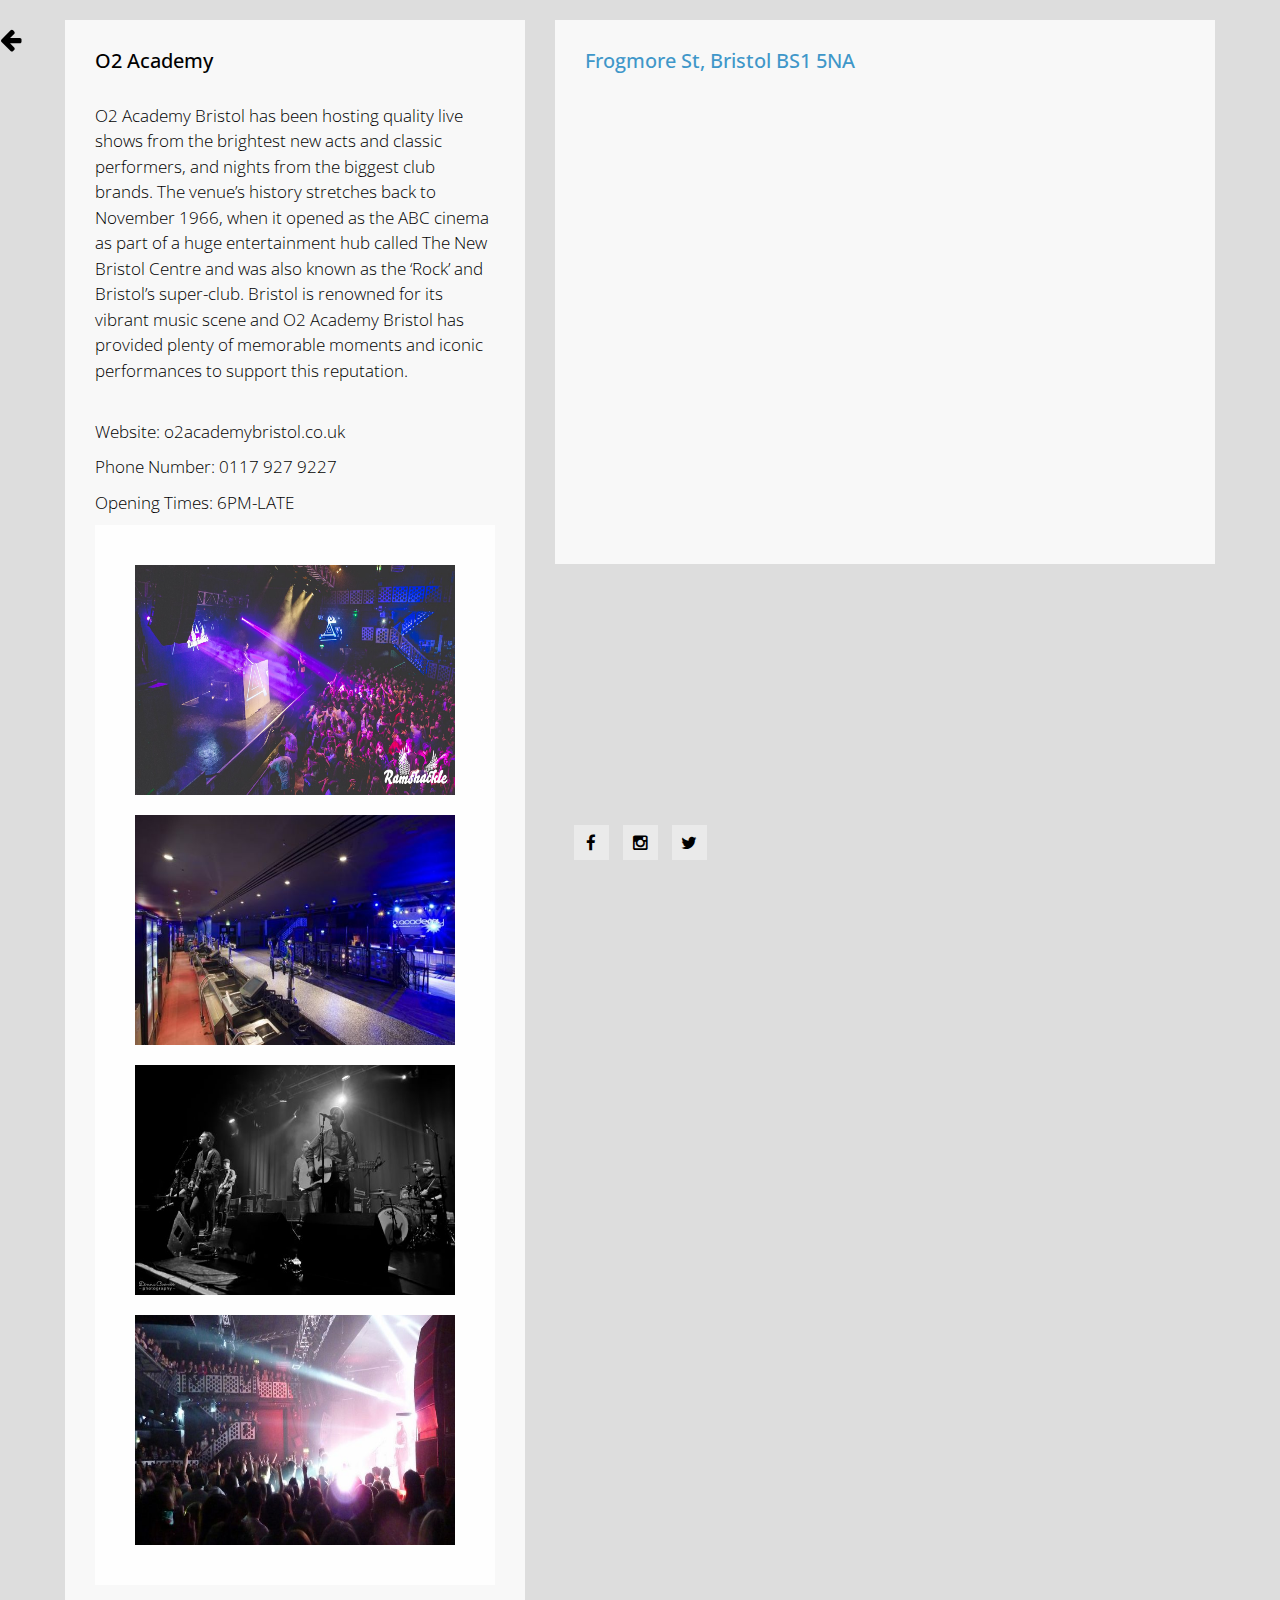
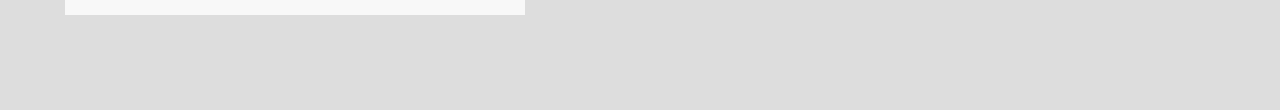
<file: O2.html>
<!DOCTYPE html>
<html lang="en">
<head>
    <meta charset="utf-8">
    <meta http-equiv="X-UA-Compatible" content="IE=edge">
    <meta name="viewport" content="width=device-width, initial-scale=1">

    <title>O2 Academy Bristol</title>
<!--

Template 2086 Multi Color

http://www.tooplate.com/view/2086-multi-color

-->
    <!-- load stylesheets -->
    <link rel="stylesheet" href="https://fonts.googleapis.com/css?family=Open+Sans:300,400">  
    <!-- Google web font "Open Sans" -->
    <link rel="stylesheet" href="font-awesome-4.5.0/css/font-awesome.min.css">                
    <!-- Font Awesome -->
    <link rel="stylesheet" href="css/bootstrap.min.css">                                      
    <!-- Bootstrap style -->
    <link rel="stylesheet" href="css/hero-slider-style.css">                              
    <!-- Hero slider style (https://codyhouse.co/gem/hero-slider/) -->
    <link rel="stylesheet" href="css/magnific-popup.css">                                 
    <!-- Magnific popup style (http://dimsemenov.com/plugins/magnific-popup/) -->
    <link rel="stylesheet" href="css/tooplate-style.css">                                   


</head>

    <body>
        
        <!-- Content -->
        <div class="cd-hero">

            <!-- Navigation -->        
            <div class="cd-slider-nav">
                <nav class="navbar">
                    <div class="">
                        
                        <a class="navbar-brand text-uppercase" href="profile.html"><i class="fa fa-arrow-left"></i></a>

                        <button class="navbar-toggler hidden-lg-up" type="button" data-toggle="collapse" data-target="#tmNavbar">
                            &#9776;
                        </button>
                        <div class="collapse navbar-toggleable-md text-xs-center text-uppercase tm-navbar" id="tmNavbar">
                          
                        </div> 
                                                
                    </div>

                </nav>
            </div>

                <!-- Page 5 Contact Us -->
                <li>
                    <div class="cd-full-width">
                        <div class="container-fluid js-tm-page-content tm-page-pad" data-page-no="5">
                            <div class="tm-contact-page">                                
                                <div class="row">
                                    <div class="col-xs-12">
                                        <div class="tm-flex tm-contact-container">                                
                                            <div class="tm-bg-white-translucent text-xs-left tm-textbox tm-2-col-textbox-2 tm-textbox-padding tm-textbox-padding-contact">

                                                <h2 class="tm-contact-info">O2 Academy</h2>
                                                <br>
                                                <p class="tm-text">O2 Academy Bristol has been hosting quality live shows from the brightest new acts and classic performers, and nights from the biggest club brands. The venue’s history stretches back to November 1966, when it opened as the ABC cinema as part of a huge entertainment hub called The New Bristol Centre and was also known as the ‘Rock’ and Bristol’s super-club. Bristol is renowned for its vibrant music scene and O2 Academy Bristol has provided plenty of memorable moments and iconic performances to support this reputation.</p>
                                                <br>
                                                <p class="tm-text">Website: o2academybristol.co.uk</p>
                                                <p class="tm-text">Phone Number: 0117 927 9227</p>
                                                <p class="tm-text">Opening Times: 6PM-LATE</p>

                                                <div class="tm-bg-white-translucent text-xs-left tm-textbox tm-2-col-textbox-2 tm-textbox-padding tm-textbox-padding-contact">
                                                <a href="images/O2/O2_1.jpg" ><img src="images/O2/O2_1.jpg" style="padding: 10px" width="400" height="250" ><a>
                                                 <a href="images/O2/O2_2.jpg" ><img src="images/O2/O2_2.jpg" style="padding: 10px" width="400" height="250" ><a> 
                                                 <a href="images/O2/O2_3.jpg" ><img src="images/O2/O2_3.jpg" style="padding: 10px" width="400" height="250" ><a>
                                                 <a href="images/O2/O2_1.jpg" ><img src="images/O2/O2_4.jpg" style="padding: 10px" width="400" height="250"><a>

                                                </div>


                                            </div>

                                            <div class="tm-bg-white-translucent text-xs-left tm-textbox tm-2-col-textbox-2 tm-textbox-padding tm-textbox-padding-contact">
                                                <h2 class="tm-contact-info">Frogmore St, Bristol BS1 5NA</h2>

                                                <!-- google map -->
                                                <div >
                                                    <iframe src="https://www.google.com/maps/embed?pb=!1m18!1m12!1m3!1d2486.212674591695!2d-2.60251258418716!3d51.45425157962647!2m3!1f0!2f0!3f0!3m2!1i1024!2i768!4f13.1!3m3!1m2!1s0x48718dd742873bb9%3A0x76a9738462a3f417!2sO2+Academy!5e0!3m2!1sen!2suk!4v1554737420355!5m2!1sen!2suk" width="600" height="450" frameborder="0" style="border:0" allowfullscreen></iframe>
                                                </div>

                                                
                                            </div>

                                        </div>

                                    </div>

                                </div>

                            </div>    

                        </div>
                        
                    </div> <!-- .cd-full-width -->
                </li>
          
                    
        </div> <!-- .cd-hero -->
        

        <!-- Preloader, https://ihatetomatoes.net/create-custom-preloading-screen/ -->
        <div id="loader-wrapper">
            
            <div id="loader"></div>
            <div class="loader-section section-left"></div>
            <div class="loader-section section-right"></div>

        </div>
        
        <!-- load JS files -->
        <script src="js/jquery-1.11.3.min.js"></script>         <!-- jQuery (https://jquery.com/download/) -->
        <script src="https://www.atlasestateagents.co.uk/javascript/tether.min.js"></script> <!-- Tether for Bootstrap (http://stackoverflow.com/questions/34567939/how-to-fix-the-error-error-bootstrap-tooltips-require-tether-http-github-h) --> 
        <script src="js/bootstrap.min.js"></script>             <!-- Bootstrap js (v4-alpha.getbootstrap.com/) -->
        <script src="js/hero-slider-main.js"></script>          <!-- Hero slider (https://codyhouse.co/gem/hero-slider/) -->
        <script src="js/jquery.magnific-popup.min.js"></script> <!-- Magnific popup (http://dimsemenov.com/plugins/magnific-popup/) -->
        
        <script>

            function adjustHeightOfPage(pageNo) {

                var offset = 80;
                var pageContentHeight = 0;

                var pageType = $('div[data-page-no="' + pageNo + '"]').data("page-type");

                if( pageType != undefined && pageType == "gallery") {
                    pageContentHeight = $(".cd-hero-slider li:nth-of-type(" + pageNo + ") .tm-img-gallery-container").height();
                }
                else {
                    pageContentHeight = $(".cd-hero-slider li:nth-of-type(" + pageNo + ") .js-tm-page-content").height() + 20;
                }

                if($(window).width() >= 992) { offset = 120; }
                else if($(window).width() < 480) { offset = 40; }
               
                // Get the page height
                var totalPageHeight = $('.cd-slider-nav').height()
                                        + pageContentHeight + offset
                                        + $('.tm-footer').height();

                // Adjust layout based on page height and window height
                if(totalPageHeight > $(window).height()) 
                {
                    $('.cd-hero-slider').addClass('small-screen');
                    $('.cd-hero-slider li:nth-of-type(' + pageNo + ')').css("min-height", totalPageHeight + "px");
                }
                else 
                {
                    $('.cd-hero-slider').removeClass('small-screen');
                    $('.cd-hero-slider li:nth-of-type(' + pageNo + ')').css("min-height", "100%");
                }
            }

            /*
                Everything is loaded including images.
            */
            $(window).load(function(){

                adjustHeightOfPage(1); // Adjust page height


                /* Collapse menu after click 
                -----------------------------------------*/
                $('#tmNavbar a').click(function(){
                    $('#tmNavbar').collapse('hide');

                    adjustHeightOfPage($(this).data("no")); // Adjust page height       
                });

                /* Browser resized 
                -----------------------------------------*/
                $( window ).resize(function() {
                    var currentPageNo = $(".cd-hero-slider li.selected .js-tm-page-content").data("page-no");
                    
                    // wait 3 seconds
                    setTimeout(function() {
                        adjustHeightOfPage( currentPageNo );
                    }, 1000);
                    
                });
        
                // Remove preloader (https://ihatetomatoes.net/create-custom-preloading-screen/)
                $('body').addClass('loaded');
                           
            });

        </script>            
<footer class="tm-footer">
            
                <div class="tm-social-icons-container text-xs-center">
                    <a href="https://en-gb.facebook.com/o2academybristol" class="tm-social-link"><i class="fa fa-facebook"></i></a>
                    <a href="https://www.instagram.com/o2academybris/" class="tm-social-link"><i class="fa fa-instagram"></i></a>
                    <a href="https://twitter.com/o2academybris" class="tm-social-link"><i class="fa fa-twitter"></i></a>
                    
                </div>
            

            </footer>
</body>
</html>
</file>
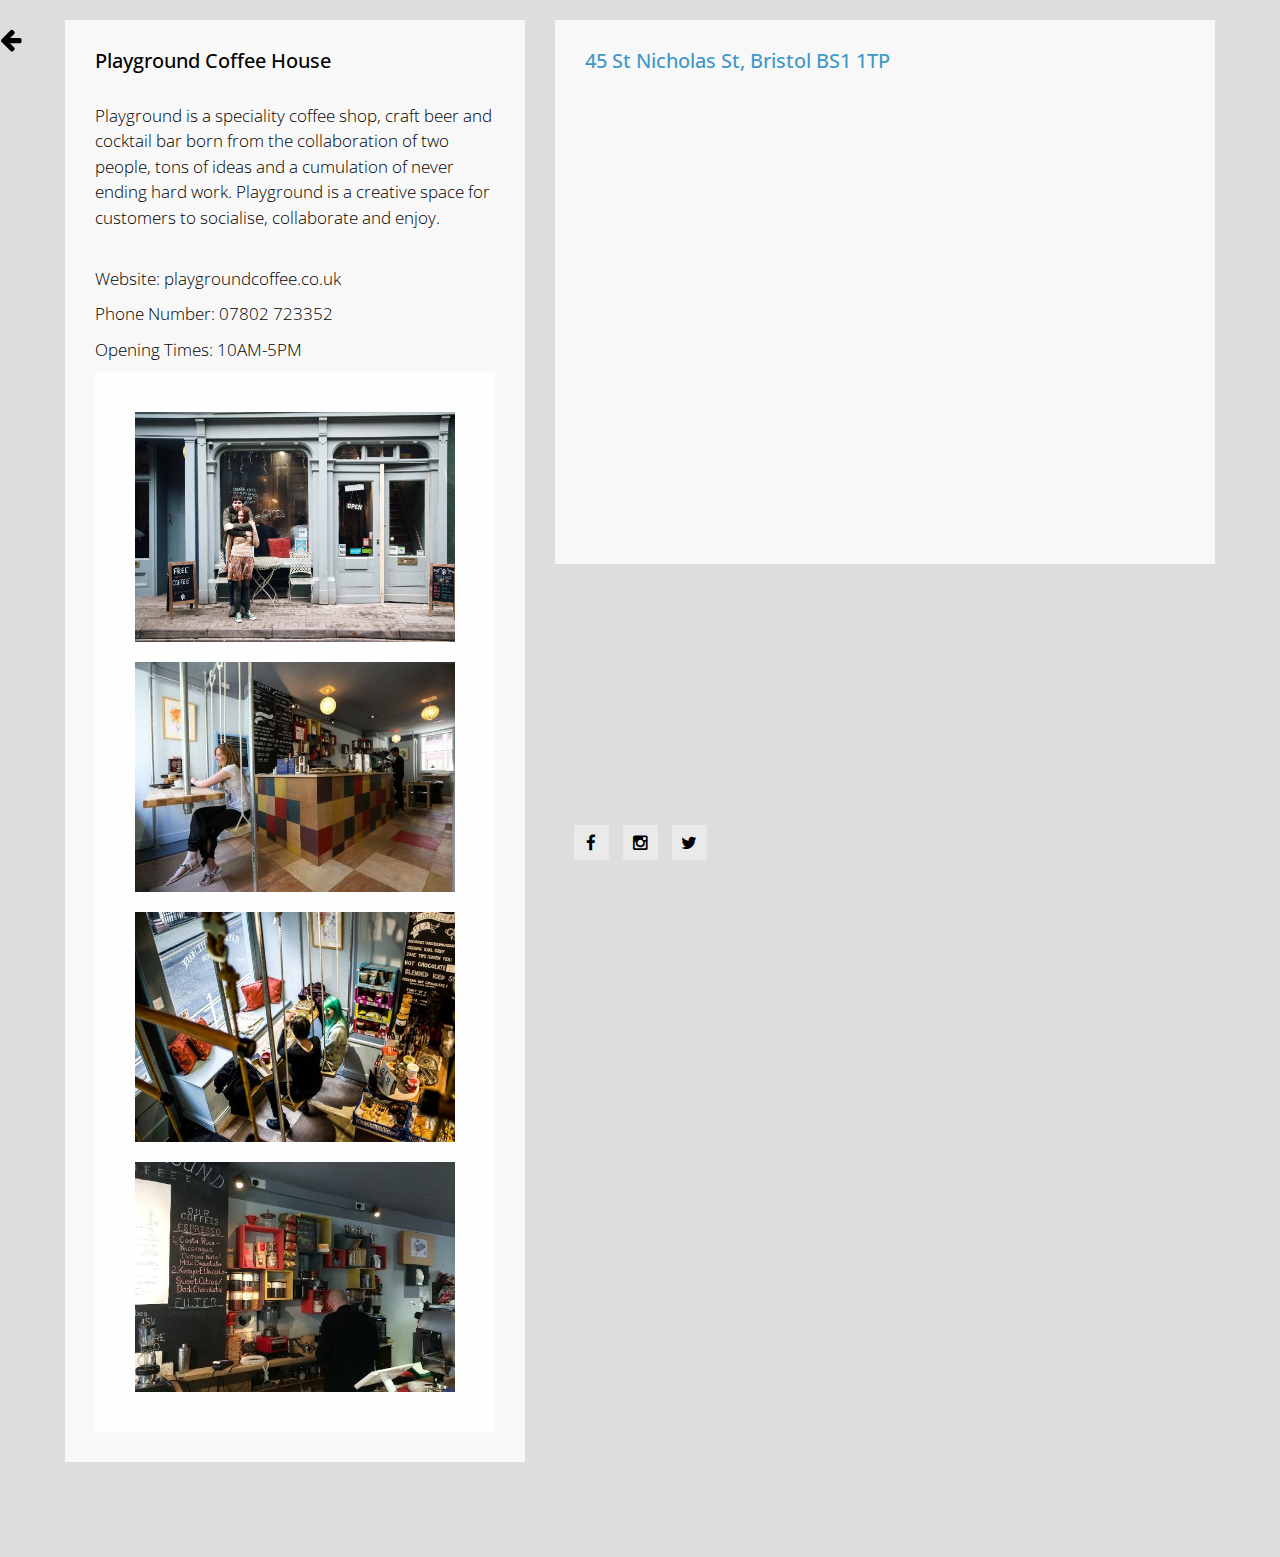
<file: PGCH.html>
<!DOCTYPE html>
<html lang="en">
<head>
    <meta charset="utf-8">
    <meta http-equiv="X-UA-Compatible" content="IE=edge">
    <meta name="viewport" content="width=device-width, initial-scale=1">

    <title>Playground Coffee House</title>
<!--

Template 2086 Multi Color

http://www.tooplate.com/view/2086-multi-color

-->
    <!-- load stylesheets -->
    <link rel="stylesheet" href="https://fonts.googleapis.com/css?family=Open+Sans:300,400">  
    <!-- Google web font "Open Sans" -->
    <link rel="stylesheet" href="font-awesome-4.5.0/css/font-awesome.min.css">                
    <!-- Font Awesome -->
    <link rel="stylesheet" href="css/bootstrap.min.css">                                      
    <!-- Bootstrap style -->
    <link rel="stylesheet" href="css/hero-slider-style.css">                              
    <!-- Hero slider style (https://codyhouse.co/gem/hero-slider/) -->
    <link rel="stylesheet" href="css/magnific-popup.css">                                 
    <!-- Magnific popup style (http://dimsemenov.com/plugins/magnific-popup/) -->
    <link rel="stylesheet" href="css/tooplate-style.css">                                   


</head>

    <body>
        
        <!-- Content -->
        <div class="cd-hero">

            <!-- Navigation -->        
            <div class="cd-slider-nav">
                <nav class="navbar">
                    <div class="">
                        
                        <a class="navbar-brand text-uppercase" href="profile.html"><i class="fa fa-arrow-left"></i></a>

                        <button class="navbar-toggler hidden-lg-up" type="button" data-toggle="collapse" data-target="#tmNavbar">
                            &#9776;
                        </button>
                        <div class="collapse navbar-toggleable-md text-xs-center text-uppercase tm-navbar" id="tmNavbar">
                          
                        </div> 
                                                
                    </div>

                </nav>
            </div>

                <!-- Page 5 Contact Us -->
                <li>
                    <div class="cd-full-width">
                        <div class="container-fluid js-tm-page-content tm-page-pad" data-page-no="5">
                            <div class="tm-contact-page">                                
                                <div class="row">
                                    <div class="col-xs-12">
                                        <div class="tm-flex tm-contact-container">                                
                                            <div class="tm-bg-white-translucent text-xs-left tm-textbox tm-2-col-textbox-2 tm-textbox-padding tm-textbox-padding-contact">

                                                <h2 class="tm-contact-info">Playground Coffee House</h2>
                                                <br>
                                                <p class="tm-text">Playground is a speciality coffee shop, craft beer and cocktail bar born from the collaboration of two people, tons of ideas and a cumulation of never ending hard work. Playground is a creative space for customers to socialise, collaborate and enjoy.</p>
                                                <br>
                                                <p class="tm-text">Website: playgroundcoffee.co.uk</p>
                                                <p class="tm-text">Phone Number: 07802 723352</p>
                                                <p class="tm-text">Opening Times: 10AM-5PM</p>

                                                <div class="tm-bg-white-translucent text-xs-left tm-textbox tm-2-col-textbox-2 tm-textbox-padding tm-textbox-padding-contact">
                                                <a href="images/PGCH/PG1.jpg" ><img src="images/PGCH/PG1.jpg" style="padding: 10px" width="400" height="250" ><a>
                                                <a href="images/PGCH/PG2.jpg" ><img src="images/PGCH/PG2.jpg" style="padding: 10px" width="400" height="250" ><a>
                                                <a href="images/PGCH/PG3.jpg" ><img src="images/PGCH/PG3.jpg" style="padding: 10px" width="400" height="250" ><a>
                                                 <a href="images/PGCH/PG4.jpg" ><img src="images/PGCH/PG4.jpg" style="padding: 10px" width="400" height="250" ><a>

                                                </div>


                                            </div>

                                            <div class="tm-bg-white-translucent text-xs-left tm-textbox tm-2-col-textbox-2 tm-textbox-padding tm-textbox-padding-contact">
                                                <h2 class="tm-contact-info">45 St Nicholas St, Bristol BS1 1TP</h2>

                                                <!-- google map -->
                                                <div >
                                                    <iframe src="https://www.google.com/maps/embed?pb=!1m18!1m12!1m3!1d2486.2394036614555!2d-2.594772!3d51.453760800000005!2m3!1f0!2f0!3f0!3m2!1i1024!2i768!4f13.1!3m3!1m2!1s0x48718e7812283f37%3A0x8fc88bb28f5c6dda!2sPlayground+Coffee+House!5e0!3m2!1sen!2suk!4v1554731925470!5m2!1sen!2suk" width="600" height="450" frameborder="0" style="border:0" allowfullscreen></iframe>
                                                </div>

                                                
                                            </div>

                                        </div>

                                    </div>

                                </div>

                            </div>    

                        </div>
                        
                    </div> <!-- .cd-full-width -->
                </li>
          
           
                    
        </div> <!-- .cd-hero -->
        

        <!-- Preloader, https://ihatetomatoes.net/create-custom-preloading-screen/ -->
        <div id="loader-wrapper">
            
            <div id="loader"></div>
            <div class="loader-section section-left"></div>
            <div class="loader-section section-right"></div>

        </div>
        
        <!-- load JS files -->
        <script src="js/jquery-1.11.3.min.js"></script>         <!-- jQuery (https://jquery.com/download/) -->
        <script src="https://www.atlasestateagents.co.uk/javascript/tether.min.js"></script> <!-- Tether for Bootstrap (http://stackoverflow.com/questions/34567939/how-to-fix-the-error-error-bootstrap-tooltips-require-tether-http-github-h) --> 
        <script src="js/bootstrap.min.js"></script>             <!-- Bootstrap js (v4-alpha.getbootstrap.com/) -->
        <script src="js/hero-slider-main.js"></script>          <!-- Hero slider (https://codyhouse.co/gem/hero-slider/) -->
        <script src="js/jquery.magnific-popup.min.js"></script> <!-- Magnific popup (http://dimsemenov.com/plugins/magnific-popup/) -->
        
        <script>

            function adjustHeightOfPage(pageNo) {

                var offset = 80;
                var pageContentHeight = 0;

                var pageType = $('div[data-page-no="' + pageNo + '"]').data("page-type");

                if( pageType != undefined && pageType == "gallery") {
                    pageContentHeight = $(".cd-hero-slider li:nth-of-type(" + pageNo + ") .tm-img-gallery-container").height();
                }
                else {
                    pageContentHeight = $(".cd-hero-slider li:nth-of-type(" + pageNo + ") .js-tm-page-content").height() + 20;
                }

                if($(window).width() >= 992) { offset = 120; }
                else if($(window).width() < 480) { offset = 40; }
               
                // Get the page height
                var totalPageHeight = $('.cd-slider-nav').height()
                                        + pageContentHeight + offset
                                        + $('.tm-footer').height();

                // Adjust layout based on page height and window height
                if(totalPageHeight > $(window).height()) 
                {
                    $('.cd-hero-slider').addClass('small-screen');
                    $('.cd-hero-slider li:nth-of-type(' + pageNo + ')').css("min-height", totalPageHeight + "px");
                }
                else 
                {
                    $('.cd-hero-slider').removeClass('small-screen');
                    $('.cd-hero-slider li:nth-of-type(' + pageNo + ')').css("min-height", "100%");
                }
            }

            /*
                Everything is loaded including images.
            */
            $(window).load(function(){

                adjustHeightOfPage(1); // Adjust page height


                /* Collapse menu after click 
                -----------------------------------------*/
                $('#tmNavbar a').click(function(){
                    $('#tmNavbar').collapse('hide');

                    adjustHeightOfPage($(this).data("no")); // Adjust page height       
                });

                /* Browser resized 
                -----------------------------------------*/
                $( window ).resize(function() {
                    var currentPageNo = $(".cd-hero-slider li.selected .js-tm-page-content").data("page-no");
                    
                    // wait 3 seconds
                    setTimeout(function() {
                        adjustHeightOfPage( currentPageNo );
                    }, 1000);
                    
                });
        
                // Remove preloader (https://ihatetomatoes.net/create-custom-preloading-screen/)
                $('body').addClass('loaded');
                           
            });

        </script>            
 
            <footer class="tm-footer">
            
                <div class="tm-social-icons-container text-xs-center">
                    <a href="https://www.facebook.com/playgroundcoffeehouse" class="tm-social-link"><i class="fa fa-facebook"></i></a>
                    <a href="https://www.instagram.com/playgroundcoffeehouse/" class="tm-social-link"><i class="fa fa-instagram"></i></a>
                    <a href="https://twitter.com/PlaygroundCofCo" class="tm-social-link"><i class="fa fa-twitter"></i></a>
                    
                </div>
            

            </footer>
</body>
</html>
</file>
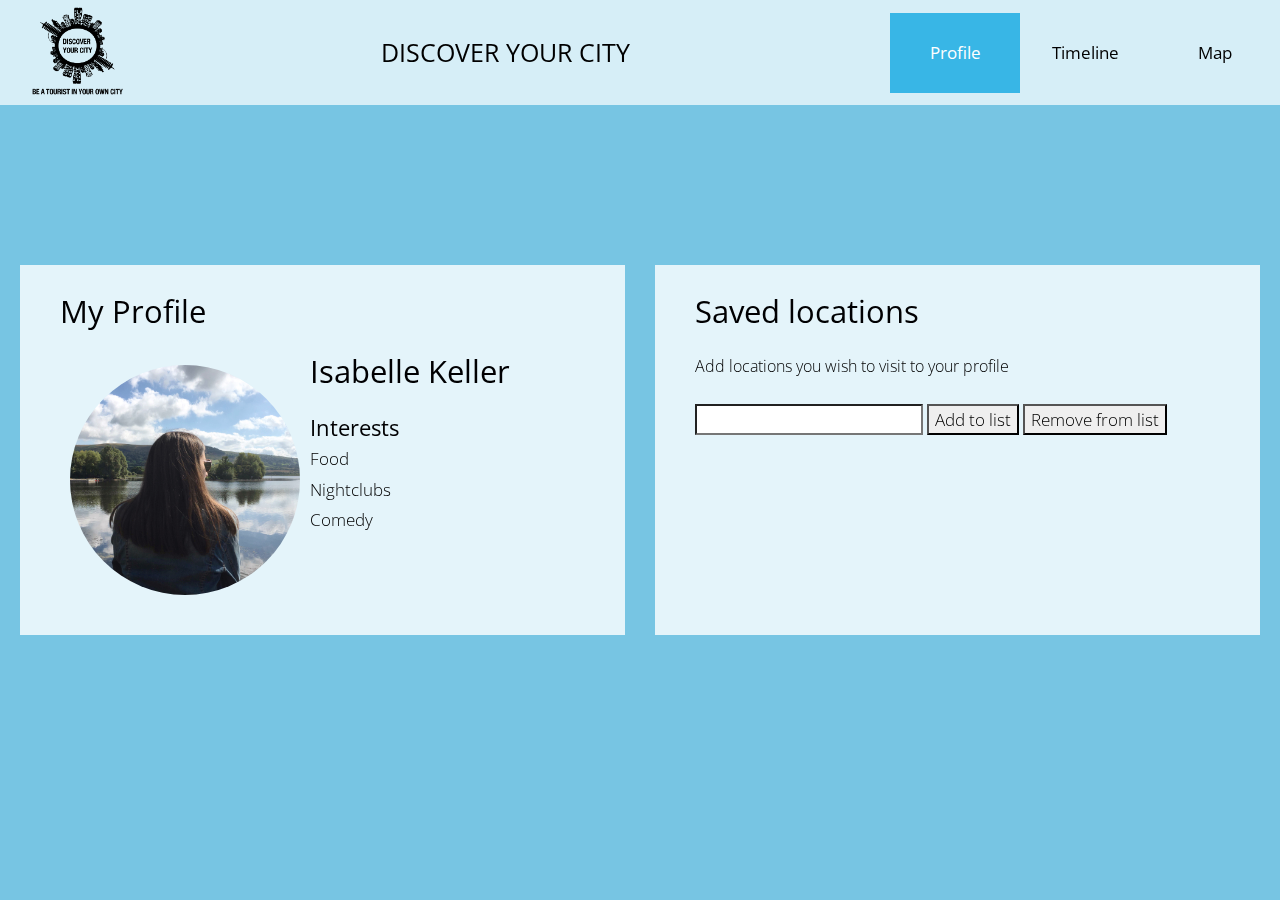
<file: profile.html>
<!DOCTYPE html>
<html lang="en">
<head>
    <meta charset="utf-8">
    <meta http-equiv="X-UA-Compatible" content="IE=edge">
    <meta name="viewport" content="width=device-width, initial-scale=1">

    <title>Profile</title>
<!--

Template 2086 Multi Color

http://www.tooplate.com/view/2086-multi-color

-->
    <!-- load stylesheets -->
    <link rel="stylesheet" href="https://fonts.googleapis.com/css?family=Open+Sans:300,400">  
    <!-- Google web font "Open Sans" -->
    <link rel="stylesheet" href="font-awesome-4.5.0/css/font-awesome.min.css">                
    <!-- Font Awesome -->
    <link rel="stylesheet" href="css/bootstrap.min.css">                                      
    <!-- Bootstrap style -->
    <link rel="stylesheet" href="css/hero-slider-style.css">                              
    <!-- Hero slider style (https://codyhouse.co/gem/hero-slider/) -->
    <link rel="stylesheet" href="css/magnific-popup.css">                                 
    <!-- Magnific popup style (http://dimsemenov.com/plugins/magnific-popup/) -->
    <link rel="stylesheet" href="css/tooplate-style.css">                                   

</head>

    <body>
        <!-- Content -->
        <div class="cd-hero">

            <!-- Navigation -->        
            <div class="cd-slider-nav">
                <nav class="navbar">
                    <div class="tm-navbar-bg">
                        <img src="images/LOGOsmall2.png" style="float: left;" width="105" height="105" />
                        <a class="navbar-brand text-uppercase" href="index.html"></i>Discover Your City</a>

                        

                        <button class="navbar-toggler hidden-lg-up" type="button" data-toggle="collapse" data-target="#tmNavbar">
                            &#9776;
                        </button>
                        <div class="collapse navbar-toggleable-md text-xs-center text-uppercase tm-navbar" id="tmNavbar">
                            <ul class="nav navbar-nav">
                                <li class="nav-item active selected">
                                    <a class="nav-link" href="#0" data-no="1">Profile <span class="sr-only">(current)</span></a>
                                </li>                                
                                <li class="nav-item">
                                    <a class="nav-link" href="#0" data-no="2">Timeline</a>
                                </li>
                                <li class="nav-item">
                                    <a class="nav-link" href="#0" data-no="3">Map</a>
                                </li>

                            </ul>
                        </div>                        
                    </div>

                </nav>
            </div> 

            <ul class="cd-hero-slider">
            <!-- Profile -->
                <li class="selected">                    
                    <div class="cd-full-width">
                        <div class="container-fluid js-tm-page-content" data-page-no="1" data-page-type="gallery">
                            <div class="row">
                                <div class="col-xs-12">
                                    <div class="tm-flex">
                                        
                                        <div class="tm-bg-white-translucent text-xs-left tm-textbox tm-2-col-textbox-2 tm-textbox-padding">
                                            <h2 class="tm-text-title"><span class="">My Profile</span></h2>
                                        <img src="images/profilePicture.jpeg" style="float: left; border-radius: 50%; padding: 10px" width="250" height="250" /> 
                                        <h2 class="tm-text-title"><span class="">Isabelle Keller</span></h2>
                                            <h3 class="tm-text-title"><span >Interests</span></h3>
                                            <p class="tm-text"> 
                                                Food<br>
                                                Nightclubs<br>
                                                Comedy
                                            </p>    
                                        </div>

                                        <div class="tm-bg-white-translucent text-xs-left tm-textbox tm-2-col-textbox-2 tm-textbox-padding">
                                        <h2 class="tm-text-title"><span class="">Saved locations</span></h2>
                                         <p class="tm-text-title"><span class="">Add locations you wish to visit to your profile</span></p>

<!--creating the add to list function https://memorynotfound.com/dynamically-addremove-items-list-javascript/ -->
                                        
                                            <input type="text" id="candidate"/>
                                            <button onclick="addItem()">Add to list</button>
                                            <button onclick="removeItem()">Remove from list</button>
                                            <ul id="dynamic-list"></ul>
                                         
                                        </div>
                                        
                                    </div>
                                </div>
                            
                                                              
                            </div>

                        </div>                                                    
                    </div>                    
                </li>

                <!-- Timeline  -->
                <li>                    
                    <div class="cd-full-width">
                        <div class="container-fluid js-tm-page-content" data-page-no="1" data-page-type="gallery">
                            <div class="tm-img-gallery-container">
                                <div class="tm-img-gallery gallery-one">

                                    
                                    <div class="tm-img-gallery-info-container">                                    
                            
                                    </div>
                                    <div class="grid-item">
                                        <figure class="effect-bubba">
                                            <img src="images/PGCH/playgroundCoffee.jpg" alt="Image" class="img-fluid tm-img">
                                            <figcaption>
                                                <h2 class="tm-figure-title">Playground Coffee<span></span></h2>
                                                <p class="tm-figure-description">Speciality coffee shop, craft beer and cocktail bar.</p>
                                                <a href="PGCH.html">View more</a>
                                            </figcaption>           
                                        </figure>
                                    </div>
                                    <div class="grid-item">
                                        <figure class="effect-bubba">
                                            <img src="images/theApple/TheApple.png" alt="Image" class="img-fluid tm-img">
                                            <figcaption>
                                                <h2 class="tm-figure-title">The Apple<span></span></h2>
                                                <p class="tm-figure-description">The world’s finest range of ciders & perries on a beautifully converted Dutch barge.</p>
                                                <a href="TA.html">View more</a>
                                            </figcaption>           
                                        </figure>
                                    </div>
                                    <div class="grid-item">
                                        <figure class="effect-bubba">
                                            <img src="images/Doms/DCh.png" alt="Image" class="img-fluid tm-img">
                                            <figcaption>
                                                <h2 class="tm-figure-title">Dom's Coffee House<span></span></h2>
                                                <p class="tm-figure-description">Independent coffee shop in Bristol’s great city centre.</p>
                                                <a href="DCH.html">View more</a>
                                            </figcaption>           
                                        </figure>
                                    </div>
                                    <div class="grid-item">
                                        <figure class="effect-bubba">
                                            <img src="images/bellyLaughs/BellyLaughs.jpg" alt="Image" class="img-fluid tm-img">
                                            <figcaption>
                                                <h2 class="tm-figure-title">Belly Laughs<span></span> </h2>
                                                <p class="tm-figure-description">Series of comedy shows in restaurants, cafes and bars across Bristol.</p>
                                                <a href="BL.html">View more</a>
                                            </figcaption>           
                                        </figure>
                                    </div>
                                    <div class="grid-item">
                                        <figure class="effect-bubba">
                                            <img src="images/O2/O2Bristol.jpg" alt="Image" class="img-fluid tm-img">
                                            <figcaption>
                                                <h2 class="tm-figure-title">O2 Accademy Bristol<span></span></h2>
                                                <p class="tm-figure-description">Host to the biggest international artists and brightest new acts and is a clubbing institution</p>
                                                <a href="O2.html">View more</a>
                                            </figcaption>           
                                        </figure>
                                    </div>
                                    <div class="grid-item">
                                        <figure class="effect-bubba">
                                            <img src="images/Thekla/Thekla.jpg" alt="Image" class="img-fluid tm-img">
                                            <figcaption>
                                                <h2 class="tm-figure-title">Thekla<span></span></h2>
                                                <p class="tm-figure-description">Converted cargo ship now used as nightclub and music venue.</p>
                                                <a href="TLA.html">View more</a>
                                            </figcaption>           
                                        </figure>
                                    </div>  
                                    <div class="grid-item">
                                        <figure class="effect-bubba">
                                            <img src="images/smokemirrors/smokeAndMirrors.jpg" alt="Image" class="img-fluid tm-img">
                                            <figcaption>
                                                <h2 class="tm-figure-title">Smoke & Mirrors<span></span> </h2>
                                                <p class="tm-figure-description">One stop event venue, hosting 5 star Comedy & Magic shows every weekend.</p>
                                                <a href="SM.html">View more</a>
                                            </figcaption>           
                                        </figure>
                                    </div>  
                                    <div class="grid-item">
                                        <figure class="effect-bubba">
                                            <img src="images/bootlegger/Bootlegger.jpg" alt="Image" class="img-fluid tm-img">
                                            <figcaption>
                                                <h2 class="tm-figure-title">Bootlegger <span></span></h2>
                                                <p class="tm-figure-description">Independent business hosting music events accompanied by great cocktails</p>
                                                <a href="BOL.html">View more</a>
                                            </figcaption>           
                                        </figure>
                                    </div>  
                                    <div class="grid-item">
                                        <figure class="effect-bubba">
                                            <img src="images/rhubarb/cafeRhubarb.jpg" alt="Image" class="img-fluid tm-img">
                                            <figcaption>
                                                <h2 class="tm-figure-title">Cafe Rhubarb<span></span> </h2>
                                                <p class="tm-figure-description">Family run coffee shop along Gloucester Road.</p>
                                                <a href="CR.html">View more</a>
                                            </figcaption>           
                                        </figure>
                                    </div>  
                                    <div class="grid-item">
                                        <figure class="effect-bubba">
                                            <img src="images/SWX/SWX.jpg" alt="Image" class="img-fluid tm-img">
                                            <figcaption>
                                                <h2 class="tm-figure-title">SWX<span></span></h2>
                                                <p class="tm-figure-description">Live music, club and events space.</p>
                                                <a href="SWX.html">View more</a>
                                            </figcaption>           
                                        </figure>
                                    </div>  
                                    <div class="grid-item">
                                        <figure class="effect-bubba">
                                            <img src="images/comedyBox/comedyBox.jpg" alt="Image" class="img-fluid tm-img">
                                            <figcaption>
                                                <h2 class="tm-figure-title">The Comedy Box</h2>
                                                <p class="tm-figure-description">One of the longest running provincial comedy venues in the UK.</p>
                                                <a href="CB.html">View more</a>
                                            </figcaption>           
                                        </figure>
                                    </div>  
                                    <div class="grid-item">
                                        <figure class="effect-bubba">
                                            <img src="images/cafeKino/cafeKino.jpg" alt="Image" class="img-fluid tm-img">
                                            <figcaption>
                                                <h2 class="tm-figure-title">Cafe Kino </h2>
                                                <p class="tm-figure-description">A vegan and vegetarian cafe in Bristol. Ethical, community focused cooperative with food, drinks and events.</p>
                                                <a href="CK.html">View more</a>
                                            </figcaption>           
                                        </figure>
                                    </div>  
                                </div>                                 
                            </div>
                        </div>                      
                    </div>
                </li>


                <!-- MAP  -->


                <li>
                    <div class="cd-full-width">
                        <div class="container-fluid js-tm-page-content" data-page-no="3" data-page-type="gallery">                        
                            <div class="tm-img-gallery-container">
                                <div class="tm-img-gallery gallery-three">
                                
                                    
                                    <div class="tm-img-gallery-info-container">  
                                    <br>
                                    <br>                                  
                                        <h2 class="tm-text-title tm-gallery-title"><span class="tm-white">Progress Map</span></h2>
                                                                            
                                </div>
                               <iframe class="center"width="1000" height="700" frameborder="0" src="https://widgets.scribblemaps.com/sm/?d&z&l&gc&af&sc&mc&lat=51.4699339&lng=-2.593797699999982&vz=15&type=custom_style&ti&s&width=550&height=400&id=test_discover" style="border:0; max-width: 100%;" allowfullscreen allow="geolocation" class="center"> </iframe>

                                <!-- LOG IN INFO
                                    
                                    email: discoveryourcity@outlook.com
                                    password: Discover2019
                                 -->
                                   
                                                                                                                                    
                                </div>                                 
                            </div> <!-- .tm-img-gallery-container -->
                        </div>         
                    </div>  
                </li>





        <!-- Preloader, https://ihatetomatoes.net/create-custom-preloading-screen/ -->
        <div id="loader-wrapper">
            
            <div id="loader"></div>
            <div class="loader-section section-left"></div>
            <div class="loader-section section-right"></div>

        </div>
        
        <!-- load JS files -->
        <script src="js/jquery-1.11.3.min.js"></script>         <!-- jQuery (https://jquery.com/download/) -->
        <script src="https://www.atlasestateagents.co.uk/javascript/tether.min.js"></script> <!-- Tether for Bootstrap (http://stackoverflow.com/questions/34567939/how-to-fix-the-error-error-bootstrap-tooltips-require-tether-http-github-h) --> 
        <script src="js/bootstrap.min.js"></script>             <!-- Bootstrap js (v4-alpha.getbootstrap.com/) -->
        <script src="js/hero-slider-main.js"></script>          <!-- Hero slider (https://codyhouse.co/gem/hero-slider/) -->
        <script src="js/jquery.magnific-popup.min.js"></script> <!-- Magnific popup (http://dimsemenov.com/plugins/magnific-popup/) -->
         <script src="script.js"></script>  <!-- Script for creating list -->
        
        <script>

            function adjustHeightOfPage(pageNo) {

                var offset = 80;
                var pageContentHeight = 0;

                var pageType = $('div[data-page-no="' + pageNo + '"]').data("page-type");

                if( pageType != undefined && pageType == "gallery") {
                    pageContentHeight = $(".cd-hero-slider li:nth-of-type(" + pageNo + ") .tm-img-gallery-container").height();
                }
                else {
                    pageContentHeight = $(".cd-hero-slider li:nth-of-type(" + pageNo + ") .js-tm-page-content").height() + 20;
                }

                if($(window).width() >= 992) { offset = 120; }
                else if($(window).width() < 480) { offset = 40; }
               
                // Get the page height
                var totalPageHeight = $('.cd-slider-nav').height()
                                        + pageContentHeight + offset
                                        + $('.tm-footer').height();

                // Adjust layout based on page height and window height
                if(totalPageHeight > $(window).height()) 
                {
                    $('.cd-hero-slider').addClass('small-screen');
                    $('.cd-hero-slider li:nth-of-type(' + pageNo + ')').css("min-height", totalPageHeight + "px");
                }
                else 
                {
                    $('.cd-hero-slider').removeClass('small-screen');
                    $('.cd-hero-slider li:nth-of-type(' + pageNo + ')').css("min-height", "100%");
                }
            }

            /*
                Everything is loaded including images.
            */
            $(window).load(function(){

                adjustHeightOfPage(1); // Adjust page height

				
                /* Collapse menu after click 
                -----------------------------------------*/
                $('#tmNavbar a').click(function(){
                    $('#tmNavbar').collapse('hide');

                    adjustHeightOfPage($(this).data("no")); // Adjust page height       
                });

                /* Browser resized 
                -----------------------------------------*/
                $( window ).resize(function() {
                    var currentPageNo = $(".cd-hero-slider li.selected .js-tm-page-content").data("page-no");
                    
                    // wait 3 seconds
                    setTimeout(function() {
                        adjustHeightOfPage( currentPageNo );
                    }, 1000);
                    
                });
        
                // Remove preloader (https://ihatetomatoes.net/create-custom-preloading-screen/)
                $('body').addClass('loaded');
                           
            });

        </script>            

</body>
</html>
</file>
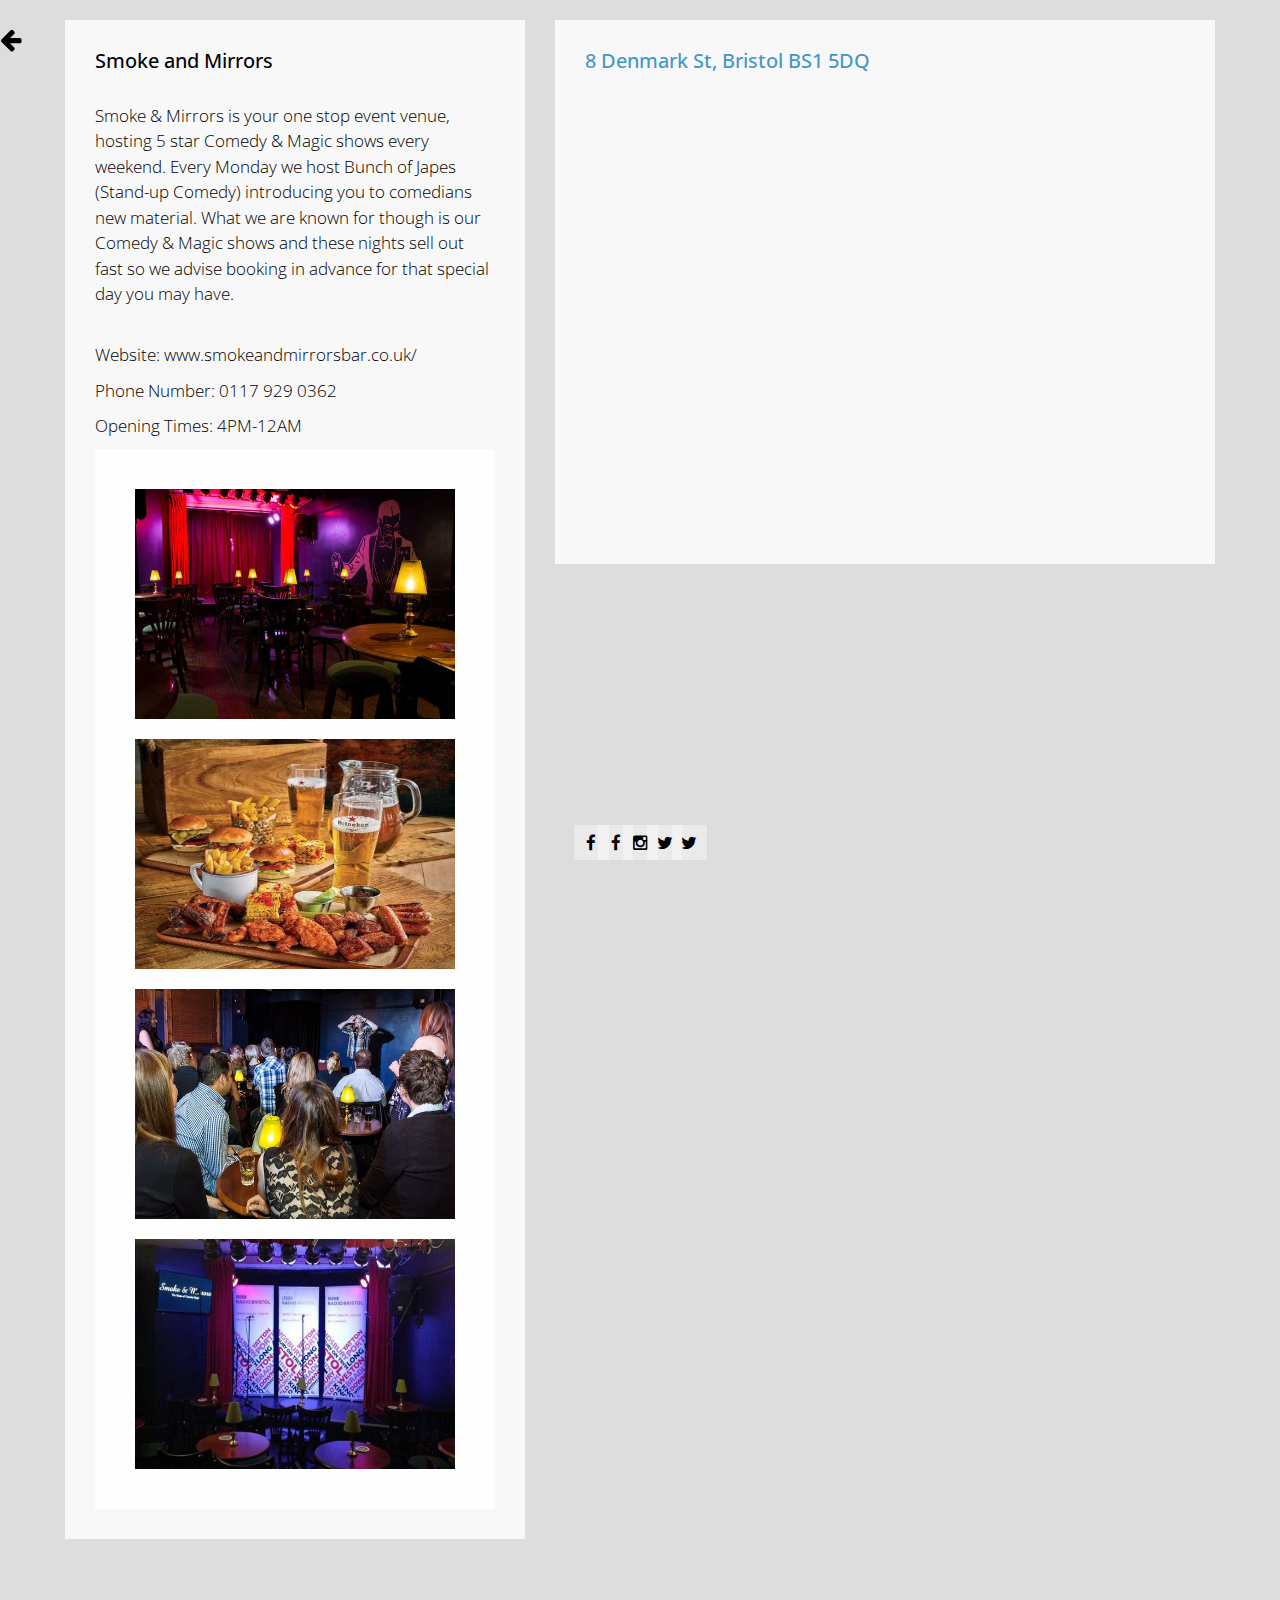
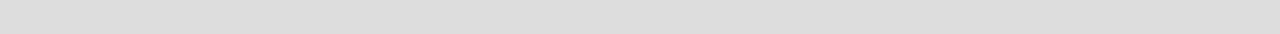
<file: SM.html>
<!DOCTYPE html>
<html lang="en">
<head>
    <meta charset="utf-8">
    <meta http-equiv="X-UA-Compatible" content="IE=edge">
    <meta name="viewport" content="width=device-width, initial-scale=1">

    <title>Smoke and Mirrors</title>
<!--

Template 2086 Multi Color

http://www.tooplate.com/view/2086-multi-color

-->
    <!-- load stylesheets -->
    <link rel="stylesheet" href="https://fonts.googleapis.com/css?family=Open+Sans:300,400">  
    <!-- Google web font "Open Sans" -->
    <link rel="stylesheet" href="font-awesome-4.5.0/css/font-awesome.min.css">                
    <!-- Font Awesome -->
    <link rel="stylesheet" href="css/bootstrap.min.css">                                      
    <!-- Bootstrap style -->
    <link rel="stylesheet" href="css/hero-slider-style.css">                              
    <!-- Hero slider style (https://codyhouse.co/gem/hero-slider/) -->
    <link rel="stylesheet" href="css/magnific-popup.css">                                 
    <!-- Magnific popup style (http://dimsemenov.com/plugins/magnific-popup/) -->
    <link rel="stylesheet" href="css/tooplate-style.css">                                   


</head>

    <body>
        
        <!-- Content -->
        <div class="cd-hero">

            <!-- Navigation -->        
            <div class="cd-slider-nav">
                <nav class="navbar">
                    <div class="">
                        
                        <a class="navbar-brand text-uppercase" href="profile.html"><i class="fa fa-arrow-left"></i></a>

                        <button class="navbar-toggler hidden-lg-up" type="button" data-toggle="collapse" data-target="#tmNavbar">
                            &#9776;
                        </button>
                        <div class="collapse navbar-toggleable-md text-xs-center text-uppercase tm-navbar" id="tmNavbar">
                          
                        </div> 
                                                
                    </div>

                </nav>
            </div>

            <!-- smoke and mirrors further information -->
                <li>
                    <div class="cd-full-width">
                        <div class="container-fluid js-tm-page-content tm-page-pad" data-page-no="5">
                            <div class="tm-contact-page">                                
                                <div class="row">
                                    <div class="col-xs-12">
                                        <div class="tm-flex tm-contact-container">                                
                                            <div class="tm-bg-white-translucent text-xs-left tm-textbox tm-2-col-textbox-2 tm-textbox-padding tm-textbox-padding-contact">

                                                <h2 class="tm-contact-info">Smoke and Mirrors</h2>
                                                <br>
                                                <p class="tm-text">Smoke & Mirrors is your one stop event venue, hosting 5 star Comedy & Magic shows every weekend. Every Monday we host Bunch of Japes (Stand-up Comedy) introducing you to comedians new material. What we are known for though is our Comedy & Magic shows and these nights sell out fast so we advise booking in advance for that special day you may have. 
</p>
                                                <br>
                                                <p class="tm-text">Website: www.smokeandmirrorsbar.co.uk/</p>
                                                <p class="tm-text">Phone Number: 0117 929 0362</p>
                                                <p class="tm-text">Opening Times: 4PM-12AM</p>

                                                 <div class="tm-bg-white-translucent text-xs-left tm-textbox tm-2-col-textbox-2 tm-textbox-padding tm-textbox-padding-contact">
                                                <a href="images/smokemirrors/SM1.jpg" ><img src="images/smokemirrors/SM1.jpg" style="padding: 10px" width="400" height="250"><a> 
                                                <a href="images/smokemirrors/SM2.jpg" ><img src="images/smokemirrors/SM2.jpg" style="padding: 10px" width="400" height="250"><a>
                                                <a href="images/smokemirrors/SM3.jpg" ><img src="images/smokemirrors/SM3.jpg" style="padding: 10px" width="400" height="250"><a>
                                                <a href="images/smokemirrors/SM4.jpg" ><img src="images/smokemirrors/SM4.jpg" style="padding: 10px" width="400" height="250"><a>
                                                

                                                </div>


                                            </div>

                                            <div class="tm-bg-white-translucent text-xs-left tm-textbox tm-2-col-textbox-2 tm-textbox-padding tm-textbox-padding-contact">
                                                <h2 class="tm-contact-info">8 Denmark St, Bristol BS1 5DQ</h2>

                                                <!-- google map -->
                                                <div >
                                                    <iframe src="https://www.google.com/maps/embed?pb=!1m18!1m12!1m3!1d2486.28509835933!2d-2.6010314841872093!3d51.45292177962614!2m3!1f0!2f0!3f0!3m2!1i1024!2i768!4f13.1!3m3!1m2!1s0x48718dd708036097%3A0x3dd00297cfa806ab!2sSmoke+%26+Mirrors!5e0!3m2!1sen!2suk!4v1554738829624!5m2!1sen!2suk" width="600" height="450" frameborder="0" style="border:0" allowfullscreen></iframe>
                                                </div>

                                                
                                            </div>

                                        </div>

                                    </div>

                                </div>

                            </div>    

                        </div>
                        
                    </div> <!-- .cd-full-width -->
                </li>
          
            
            <footer class="tm-footer">
            
                <div class="tm-social-icons-container text-xs-center">
                    <a href="#" class="tm-social-link"><i class="fa fa-facebook"></i></a>
                    <a href="#" class="tm-social-link"><i class="fa fa-instagram"></i></a>
                    <a href="#" class="tm-social-link"><i class="fa fa-twitter"></i></a>
                    
                </div>
            

            </footer>
                    
        </div> <!-- .cd-hero -->
        

        <!-- Preloader, https://ihatetomatoes.net/create-custom-preloading-screen/ -->
        <div id="loader-wrapper">
            
            <div id="loader"></div>
            <div class="loader-section section-left"></div>
            <div class="loader-section section-right"></div>

        </div>
        
        <!-- load JS files -->
        <script src="js/jquery-1.11.3.min.js"></script>         <!-- jQuery (https://jquery.com/download/) -->
        <script src="https://www.atlasestateagents.co.uk/javascript/tether.min.js"></script> <!-- Tether for Bootstrap (http://stackoverflow.com/questions/34567939/how-to-fix-the-error-error-bootstrap-tooltips-require-tether-http-github-h) --> 
        <script src="js/bootstrap.min.js"></script>             <!-- Bootstrap js (v4-alpha.getbootstrap.com/) -->
        <script src="js/hero-slider-main.js"></script>          <!-- Hero slider (https://codyhouse.co/gem/hero-slider/) -->
        <script src="js/jquery.magnific-popup.min.js"></script> <!-- Magnific popup (http://dimsemenov.com/plugins/magnific-popup/) -->
        
        <script>

            function adjustHeightOfPage(pageNo) {

                var offset = 80;
                var pageContentHeight = 0;

                var pageType = $('div[data-page-no="' + pageNo + '"]').data("page-type");

                if( pageType != undefined && pageType == "gallery") {
                    pageContentHeight = $(".cd-hero-slider li:nth-of-type(" + pageNo + ") .tm-img-gallery-container").height();
                }
                else {
                    pageContentHeight = $(".cd-hero-slider li:nth-of-type(" + pageNo + ") .js-tm-page-content").height() + 20;
                }

                if($(window).width() >= 992) { offset = 120; }
                else if($(window).width() < 480) { offset = 40; }
               
                // Get the page height
                var totalPageHeight = $('.cd-slider-nav').height()
                                        + pageContentHeight + offset
                                        + $('.tm-footer').height();

                // Adjust layout based on page height and window height
                if(totalPageHeight > $(window).height()) 
                {
                    $('.cd-hero-slider').addClass('small-screen');
                    $('.cd-hero-slider li:nth-of-type(' + pageNo + ')').css("min-height", totalPageHeight + "px");
                }
                else 
                {
                    $('.cd-hero-slider').removeClass('small-screen');
                    $('.cd-hero-slider li:nth-of-type(' + pageNo + ')').css("min-height", "100%");
                }
            }

            /*
                Everything is loaded including images.
            */
            $(window).load(function(){

                adjustHeightOfPage(1); // Adjust page height


                /* Collapse menu after click 
                -----------------------------------------*/
                $('#tmNavbar a').click(function(){
                    $('#tmNavbar').collapse('hide');

                    adjustHeightOfPage($(this).data("no")); // Adjust page height       
                });

                /* Browser resized 
                -----------------------------------------*/
                $( window ).resize(function() {
                    var currentPageNo = $(".cd-hero-slider li.selected .js-tm-page-content").data("page-no");
                    
                    // wait 3 seconds
                    setTimeout(function() {
                        adjustHeightOfPage( currentPageNo );
                    }, 1000);
                    
                });
        
                // Remove preloader (https://ihatetomatoes.net/create-custom-preloading-screen/)
                $('body').addClass('loaded');
                           
            });

        </script>            
<footer class="tm-footer">
            
                <div class="tm-social-icons-container text-xs-center">
                    <a href="https://www.facebook.com/smokeandmirrorsbristol" class="tm-social-link"><i class="fa fa-facebook"></i></a>
                    
                    <a href="https://twitter.com/smokemagicbar" class="tm-social-link"><i class="fa fa-twitter"></i></a>
                    
                </div>
            

            </footer>
</body>
</html>
</file>
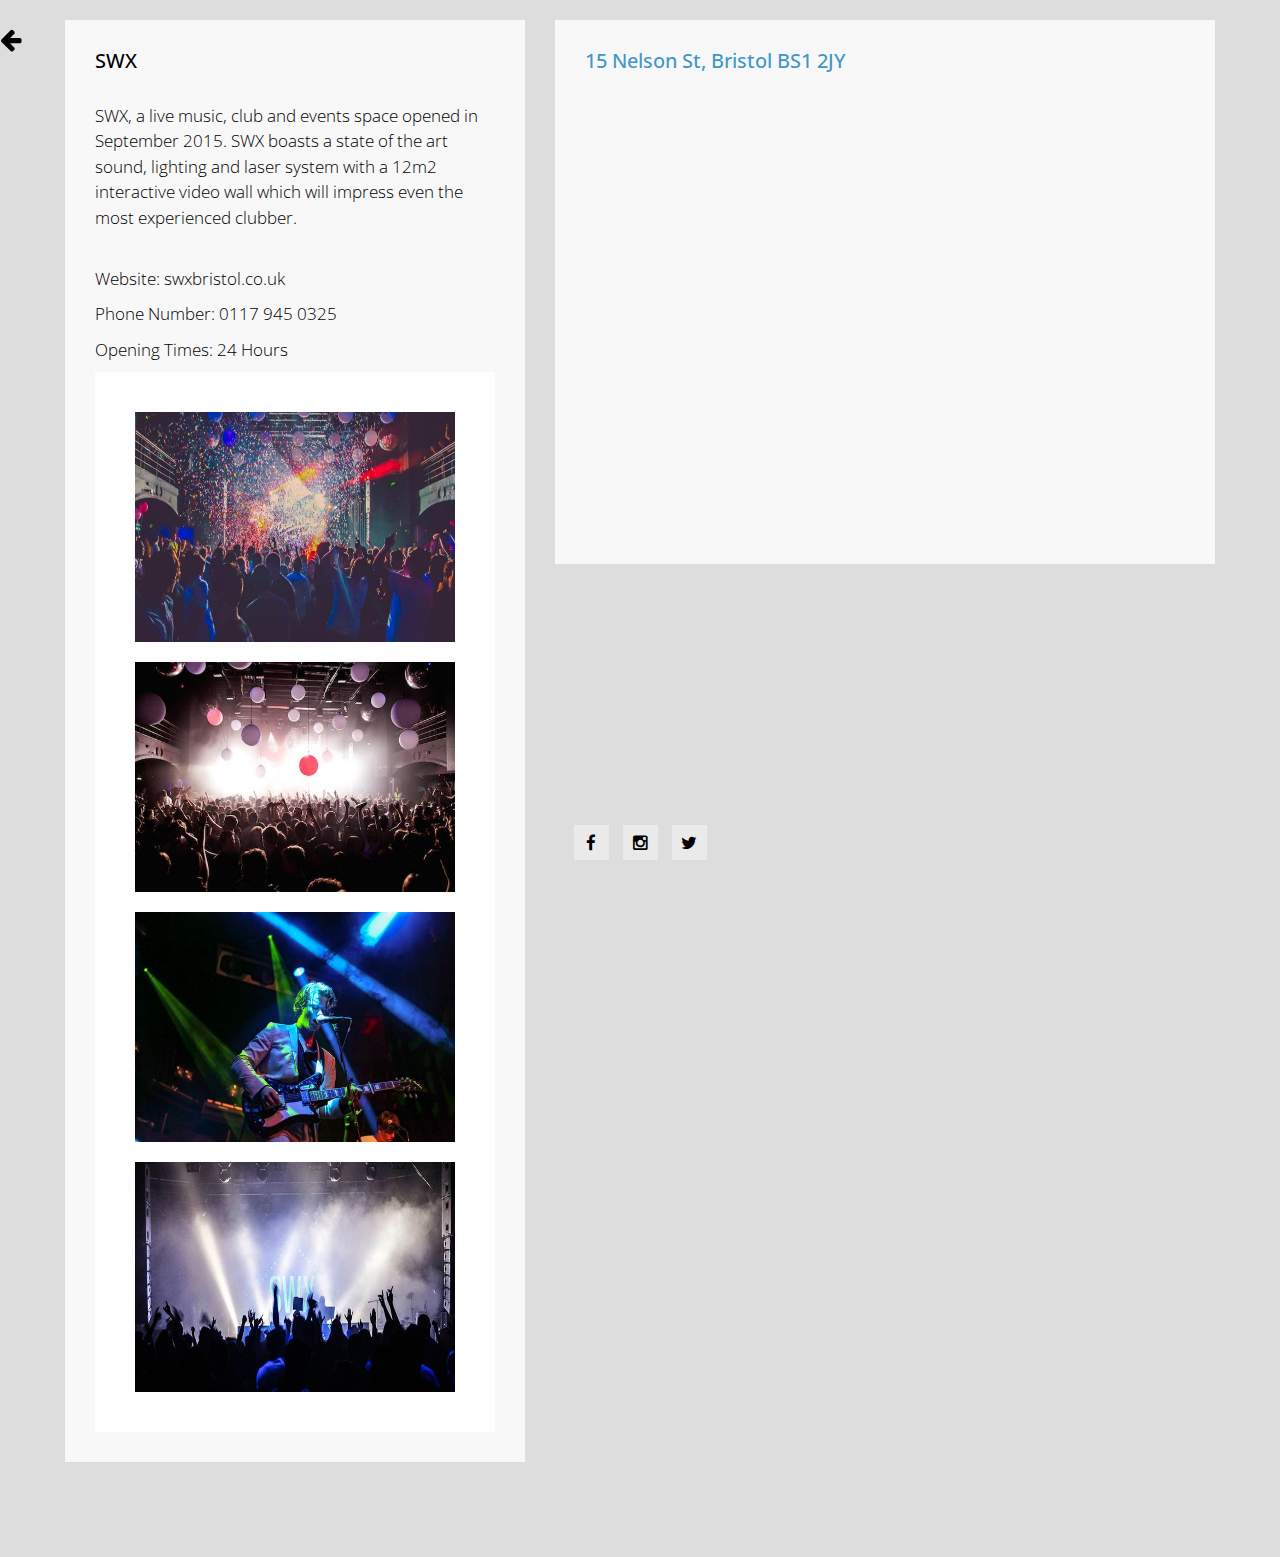
<file: SWX.html>
<!DOCTYPE html>
<html lang="en">
<head>
    <meta charset="utf-8">
    <meta http-equiv="X-UA-Compatible" content="IE=edge">
    <meta name="viewport" content="width=device-width, initial-scale=1">

    <title>SWX</title>
<!--

Template 2086 Multi Color

http://www.tooplate.com/view/2086-multi-color

-->
    <!-- load stylesheets -->
    <link rel="stylesheet" href="https://fonts.googleapis.com/css?family=Open+Sans:300,400">  
    <!-- Google web font "Open Sans" -->
    <link rel="stylesheet" href="font-awesome-4.5.0/css/font-awesome.min.css">                
    <!-- Font Awesome -->
    <link rel="stylesheet" href="css/bootstrap.min.css">                                      
    <!-- Bootstrap style -->
    <link rel="stylesheet" href="css/hero-slider-style.css">                              
    <!-- Hero slider style (https://codyhouse.co/gem/hero-slider/) -->
    <link rel="stylesheet" href="css/magnific-popup.css">                                 
    <!-- Magnific popup style (http://dimsemenov.com/plugins/magnific-popup/) -->
    <link rel="stylesheet" href="css/tooplate-style.css">                                   


</head>

    <body>
        
        <!-- Content -->
        <div class="cd-hero">

            <!-- Navigation -->        
            <div class="cd-slider-nav">
                <nav class="navbar">
                    <div class="">
                        
                        <a class="navbar-brand text-uppercase" href="profile.html"><i class="fa fa-arrow-left"></i></a>

                        <button class="navbar-toggler hidden-lg-up" type="button" data-toggle="collapse" data-target="#tmNavbar">
                            &#9776;
                        </button>
                        <div class="collapse navbar-toggleable-md text-xs-center text-uppercase tm-navbar" id="tmNavbar">
                          
                        </div> 
                                                
                    </div>

                </nav>
            </div>

            <!-- swx further information -->
                <li>
                    <div class="cd-full-width">
                        <div class="container-fluid js-tm-page-content tm-page-pad" data-page-no="5">
                            <div class="tm-contact-page">                                
                                <div class="row">
                                    <div class="col-xs-12">
                                        <div class="tm-flex tm-contact-container">                                
                                            <div class="tm-bg-white-translucent text-xs-left tm-textbox tm-2-col-textbox-2 tm-textbox-padding tm-textbox-padding-contact">

                                                <h2 class="tm-contact-info">SWX</h2>
                                                <br>
                                                <p class="tm-text">SWX, a live music, club and events space opened in September 2015. 
                                                SWX boasts a state of the art sound, lighting and laser system with a 12m2 interactive video wall which will impress even the most experienced clubber. </p>
                                                <br>
                                                <p class="tm-text">Website: swxbristol.co.uk</p>
                                                <p class="tm-text">Phone Number: 0117 945 0325</p>
                                                <p class="tm-text">Opening Times: 24 Hours</p>

                                                <div class="tm-bg-white-translucent text-xs-left tm-textbox tm-2-col-textbox-2 tm-textbox-padding tm-textbox-padding-contact">
                                                 <a href="images/SWX/SWX1.jpg" ><img src="images/SWX/SWX1.jpg" style="padding: 10px" width="400" height="250" ><a> 
                                                 <a href="images/SWX/SWX2.jpeg" ><img src="images/SWX/SWX2.jpeg" style="padding: 10px" width="400" height="250" ><a>
                                                 <a href="images/SWX/SWX3.jpg" ><img src="images/SWX/SWX3.jpg" style="padding: 10px" width="400" height="250" ><a>
                                                 <a href="images/SWX/SWX4.jpg" ><img src="images/SWX/SWX4.jpg" style="padding: 10px" width="400" height="250" ><a>                                            

                                                </div>


                                            </div>

                                            <div class="tm-bg-white-translucent text-xs-left tm-textbox tm-2-col-textbox-2 tm-textbox-padding tm-textbox-padding-contact">
                                                <h2 class="tm-contact-info">15 Nelson St, Bristol BS1 2JY</h2>

                                                <!-- google map -->
                                                <div >
                                                   <iframe src="https://www.google.com/maps/embed?pb=!1m18!1m12!1m3!1d2486.0780024719256!2d-2.5943692841870756!3d51.456724279626876!2m3!1f0!2f0!3f0!3m2!1i1024!2i768!4f13.1!3m3!1m2!1s0x48718e770e2fffa9%3A0x9bbde5e6018876c!2sSWX!5e0!3m2!1sen!2suk!4v1554739473909!5m2!1sen!2suk" width="600" height="450" frameborder="0" style="border:0" allowfullscreen></iframe>
                                                </div>

                                                
                                            </div>

                                        </div>

                                    </div>

                                </div>

                            </div>    

                        </div>
                        
                    </div> <!-- .cd-full-width -->
                </li>
          
            
           
                    
        </div> <!-- .cd-hero -->
        

        <!-- Preloader, https://ihatetomatoes.net/create-custom-preloading-screen/ -->
        <div id="loader-wrapper">
            
            <div id="loader"></div>
            <div class="loader-section section-left"></div>
            <div class="loader-section section-right"></div>

        </div>
        
        <!-- load JS files -->
        <script src="js/jquery-1.11.3.min.js"></script>         <!-- jQuery (https://jquery.com/download/) -->
        <script src="https://www.atlasestateagents.co.uk/javascript/tether.min.js"></script> <!-- Tether for Bootstrap (http://stackoverflow.com/questions/34567939/how-to-fix-the-error-error-bootstrap-tooltips-require-tether-http-github-h) --> 
        <script src="js/bootstrap.min.js"></script>             <!-- Bootstrap js (v4-alpha.getbootstrap.com/) -->
        <script src="js/hero-slider-main.js"></script>          <!-- Hero slider (https://codyhouse.co/gem/hero-slider/) -->
        <script src="js/jquery.magnific-popup.min.js"></script> <!-- Magnific popup (http://dimsemenov.com/plugins/magnific-popup/) -->
        
        <script>

            function adjustHeightOfPage(pageNo) {

                var offset = 80;
                var pageContentHeight = 0;

                var pageType = $('div[data-page-no="' + pageNo + '"]').data("page-type");

                if( pageType != undefined && pageType == "gallery") {
                    pageContentHeight = $(".cd-hero-slider li:nth-of-type(" + pageNo + ") .tm-img-gallery-container").height();
                }
                else {
                    pageContentHeight = $(".cd-hero-slider li:nth-of-type(" + pageNo + ") .js-tm-page-content").height() + 20;
                }

                if($(window).width() >= 992) { offset = 120; }
                else if($(window).width() < 480) { offset = 40; }
               
                // Get the page height
                var totalPageHeight = $('.cd-slider-nav').height()
                                        + pageContentHeight + offset
                                        + $('.tm-footer').height();

                // Adjust layout based on page height and window height
                if(totalPageHeight > $(window).height()) 
                {
                    $('.cd-hero-slider').addClass('small-screen');
                    $('.cd-hero-slider li:nth-of-type(' + pageNo + ')').css("min-height", totalPageHeight + "px");
                }
                else 
                {
                    $('.cd-hero-slider').removeClass('small-screen');
                    $('.cd-hero-slider li:nth-of-type(' + pageNo + ')').css("min-height", "100%");
                }
            }

            /*
                Everything is loaded including images.
            */
            $(window).load(function(){

                adjustHeightOfPage(1); // Adjust page height


                /* Collapse menu after click 
                -----------------------------------------*/
                $('#tmNavbar a').click(function(){
                    $('#tmNavbar').collapse('hide');

                    adjustHeightOfPage($(this).data("no")); // Adjust page height       
                });

                /* Browser resized 
                -----------------------------------------*/
                $( window ).resize(function() {
                    var currentPageNo = $(".cd-hero-slider li.selected .js-tm-page-content").data("page-no");
                    
                    // wait 3 seconds
                    setTimeout(function() {
                        adjustHeightOfPage( currentPageNo );
                    }, 1000);
                    
                });
        
                // Remove preloader (https://ihatetomatoes.net/create-custom-preloading-screen/)
                $('body').addClass('loaded');
                           
            });

        </script>            
 <footer class="tm-footer">
            
                <div class="tm-social-icons-container text-xs-center">
                    <a href="https://www.facebook.com/swxbristol" class="tm-social-link"><i class="fa fa-facebook"></i></a>
                    <a href="https://www.instagram.com/swxbristol/" class="tm-social-link"><i class="fa fa-instagram"></i></a>
                    <a href="https://twitter.com/swxbristol" class="tm-social-link"><i class="fa fa-twitter"></i></a>
                    
                </div>
            

            </footer>
</body>
</html>
</file>
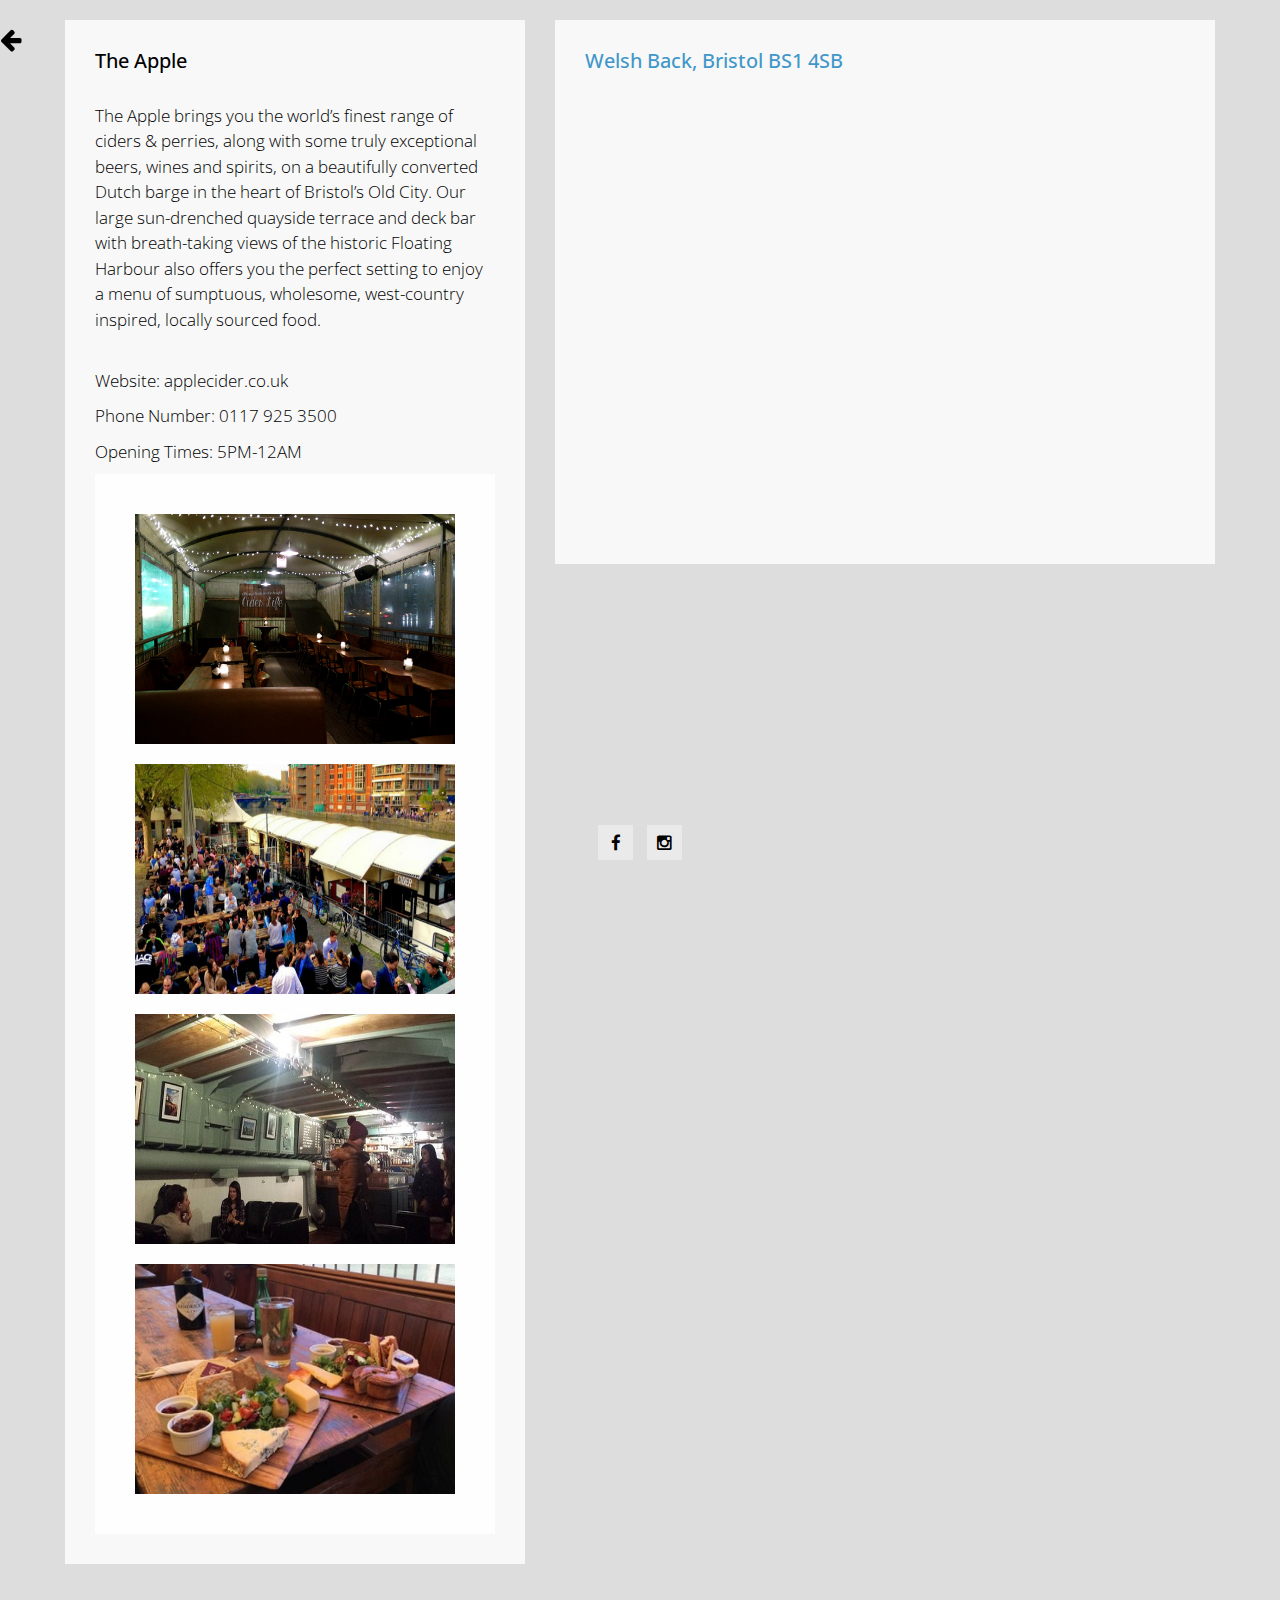
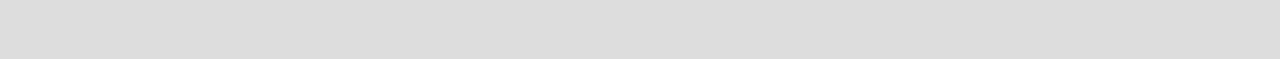
<file: TA.html>
<!DOCTYPE html>
<html lang="en">
<head>
    <meta charset="utf-8">
    <meta http-equiv="X-UA-Compatible" content="IE=edge">
    <meta name="viewport" content="width=device-width, initial-scale=1">

    <title>The Apple</title>
<!--

Template 2086 Multi Color

http://www.tooplate.com/view/2086-multi-color

-->
    <!-- load stylesheets -->
    <link rel="stylesheet" href="https://fonts.googleapis.com/css?family=Open+Sans:300,400">  
    <!-- Google web font "Open Sans" -->
    <link rel="stylesheet" href="font-awesome-4.5.0/css/font-awesome.min.css">                
    <!-- Font Awesome -->
    <link rel="stylesheet" href="css/bootstrap.min.css">                                      
    <!-- Bootstrap style -->
    <link rel="stylesheet" href="css/hero-slider-style.css">                              
    <!-- Hero slider style (https://codyhouse.co/gem/hero-slider/) -->
    <link rel="stylesheet" href="css/magnific-popup.css">                                 
    <!-- Magnific popup style (http://dimsemenov.com/plugins/magnific-popup/) -->
    <link rel="stylesheet" href="css/tooplate-style.css">                                   


</head>

    <body>
        
        <!-- Content -->
        <div class="cd-hero">

            <!-- Navigation -->        
            <div class="cd-slider-nav">
                <nav class="navbar">
                    <div class="">
                        
                        <a class="navbar-brand text-uppercase" href="profile.html"><i class="fa fa-arrow-left"></i></a>

                        <button class="navbar-toggler hidden-lg-up" type="button" data-toggle="collapse" data-target="#tmNavbar">
                            &#9776;
                        </button>
                        <div class="collapse navbar-toggleable-md text-xs-center text-uppercase tm-navbar" id="tmNavbar">
                          
                        </div> 
                                                
                    </div>

                </nav>
            </div>

                <!-- Page 5 Contact Us -->
                <li>
                    <div class="cd-full-width">
                        <div class="container-fluid js-tm-page-content tm-page-pad" data-page-no="5">
                            <div class="tm-contact-page">                                
                                <div class="row">
                                    <div class="col-xs-12">
                                        <div class="tm-flex tm-contact-container">                                
                                            <div class="tm-bg-white-translucent text-xs-left tm-textbox tm-2-col-textbox-2 tm-textbox-padding tm-textbox-padding-contact">

                                                <h2 class="tm-contact-info">The Apple</h2>
                                                <br>
                                                <p class="tm-text"> The Apple brings you the world’s finest range of ciders & perries, along with some truly exceptional beers, wines and spirits, on a beautifully converted Dutch barge in the heart of Bristol’s Old City. Our large sun-drenched quayside terrace and deck bar with breath-taking views of the historic Floating Harbour also offers you the perfect setting to enjoy a menu of sumptuous, wholesome, west-country inspired, locally sourced food.</p>
                                                <br>
                                                <p class="tm-text">Website: applecider.co.uk</p>
                                                <p class="tm-text">Phone Number: 0117 925 3500</p>
                                                <p class="tm-text">Opening Times: 5PM-12AM</p>

                                                <div class="tm-bg-white-translucent text-xs-left tm-textbox tm-2-col-textbox-2 tm-textbox-padding tm-textbox-padding-contact">
                                                 <a href="images/theApple/TA1.png" ><img src="images/theApple/TA1.png" style="padding: 10px" width="400" height="250" ><a>
                                                 <a href="images/theApple/TA2.png" ><img src="images/theApple/TA2.png" style="padding: 10px" width="400" height="250" ><a>
                                                 <a href="images/theApple/TA3.jpg" ><img src="images/theApple/TA3.jpg" style="padding: 10px" width="400" height="250"><a> 
                                                 <a href="images/theApple/TA4.jpeg" ><img src="images/theApple/TA4.jpeg" style="padding: 10px" width="400" height="250" ><a>
                                                 

                                                </div>


                                            </div>

                                            <div class="tm-bg-white-translucent text-xs-left tm-textbox tm-2-col-textbox-2 tm-textbox-padding tm-textbox-padding-contact">
                                                <h2 class="tm-contact-info">Welsh Back, Bristol BS1 4SB</h2>

                                                <!-- google map -->
                                                <div >
                                                    <iframe src="https://www.google.com/maps/embed?pb=!1m18!1m12!1m3!1d2486.3401695894113!2d-2.5945114841872807!3d51.45191057962604!2m3!1f0!2f0!3f0!3m2!1i1024!2i768!4f13.1!3m3!1m2!1s0x48718e79b6078c51%3A0x51bf1e2b842473c8!2sThe+Apple!5e0!3m2!1sen!2suk!4v1554736778096!5m2!1sen!2suk" width="600" height="450" frameborder="0" style="border:0" allowfullscreen></iframe>
                                                </div>

                                                
                                            </div>

                                        </div>

                                    </div>

                                </div>

                            </div>    

                        </div>
                        
                    </div> <!-- .cd-full-width -->
                </li>
          
            
           
                    
        </div> <!-- .cd-hero -->
        

        <!-- Preloader, https://ihatetomatoes.net/create-custom-preloading-screen/ -->
        <div id="loader-wrapper">
            
            <div id="loader"></div>
            <div class="loader-section section-left"></div>
            <div class="loader-section section-right"></div>

        </div>
        
        <!-- load JS files -->
        <script src="js/jquery-1.11.3.min.js"></script>         <!-- jQuery (https://jquery.com/download/) -->
        <script src="https://www.atlasestateagents.co.uk/javascript/tether.min.js"></script> <!-- Tether for Bootstrap (http://stackoverflow.com/questions/34567939/how-to-fix-the-error-error-bootstrap-tooltips-require-tether-http-github-h) --> 
        <script src="js/bootstrap.min.js"></script>             <!-- Bootstrap js (v4-alpha.getbootstrap.com/) -->
        <script src="js/hero-slider-main.js"></script>          <!-- Hero slider (https://codyhouse.co/gem/hero-slider/) -->
        <script src="js/jquery.magnific-popup.min.js"></script> <!-- Magnific popup (http://dimsemenov.com/plugins/magnific-popup/) -->
        
        <script>

            function adjustHeightOfPage(pageNo) {

                var offset = 80;
                var pageContentHeight = 0;

                var pageType = $('div[data-page-no="' + pageNo + '"]').data("page-type");

                if( pageType != undefined && pageType == "gallery") {
                    pageContentHeight = $(".cd-hero-slider li:nth-of-type(" + pageNo + ") .tm-img-gallery-container").height();
                }
                else {
                    pageContentHeight = $(".cd-hero-slider li:nth-of-type(" + pageNo + ") .js-tm-page-content").height() + 20;
                }

                if($(window).width() >= 992) { offset = 120; }
                else if($(window).width() < 480) { offset = 40; }
               
                // Get the page height
                var totalPageHeight = $('.cd-slider-nav').height()
                                        + pageContentHeight + offset
                                        + $('.tm-footer').height();

                // Adjust layout based on page height and window height
                if(totalPageHeight > $(window).height()) 
                {
                    $('.cd-hero-slider').addClass('small-screen');
                    $('.cd-hero-slider li:nth-of-type(' + pageNo + ')').css("min-height", totalPageHeight + "px");
                }
                else 
                {
                    $('.cd-hero-slider').removeClass('small-screen');
                    $('.cd-hero-slider li:nth-of-type(' + pageNo + ')').css("min-height", "100%");
                }
            }

            /*
                Everything is loaded including images.
            */
            $(window).load(function(){

                adjustHeightOfPage(1); // Adjust page height


                /* Collapse menu after click 
                -----------------------------------------*/
                $('#tmNavbar a').click(function(){
                    $('#tmNavbar').collapse('hide');

                    adjustHeightOfPage($(this).data("no")); // Adjust page height       
                });

                /* Browser resized 
                -----------------------------------------*/
                $( window ).resize(function() {
                    var currentPageNo = $(".cd-hero-slider li.selected .js-tm-page-content").data("page-no");
                    
                    // wait 3 seconds
                    setTimeout(function() {
                        adjustHeightOfPage( currentPageNo );
                    }, 1000);
                    
                });
        
                // Remove preloader (https://ihatetomatoes.net/create-custom-preloading-screen/)
                $('body').addClass('loaded');
                           
            });

        </script>            
 <footer class="tm-footer">
            
                <div class="tm-social-icons-container text-xs-center">
                    <a href="https://www.facebook.com/The-Apple-6127890969/" class="tm-social-link"><i class="fa fa-facebook"></i></a>
                    <a href="https://www.instagram.com/theappleciderboat/" class="tm-social-link"><i class="fa fa-instagram"></i></a>
                    
                    
                </div>
            

            </footer>
</body>
</html>
</file>
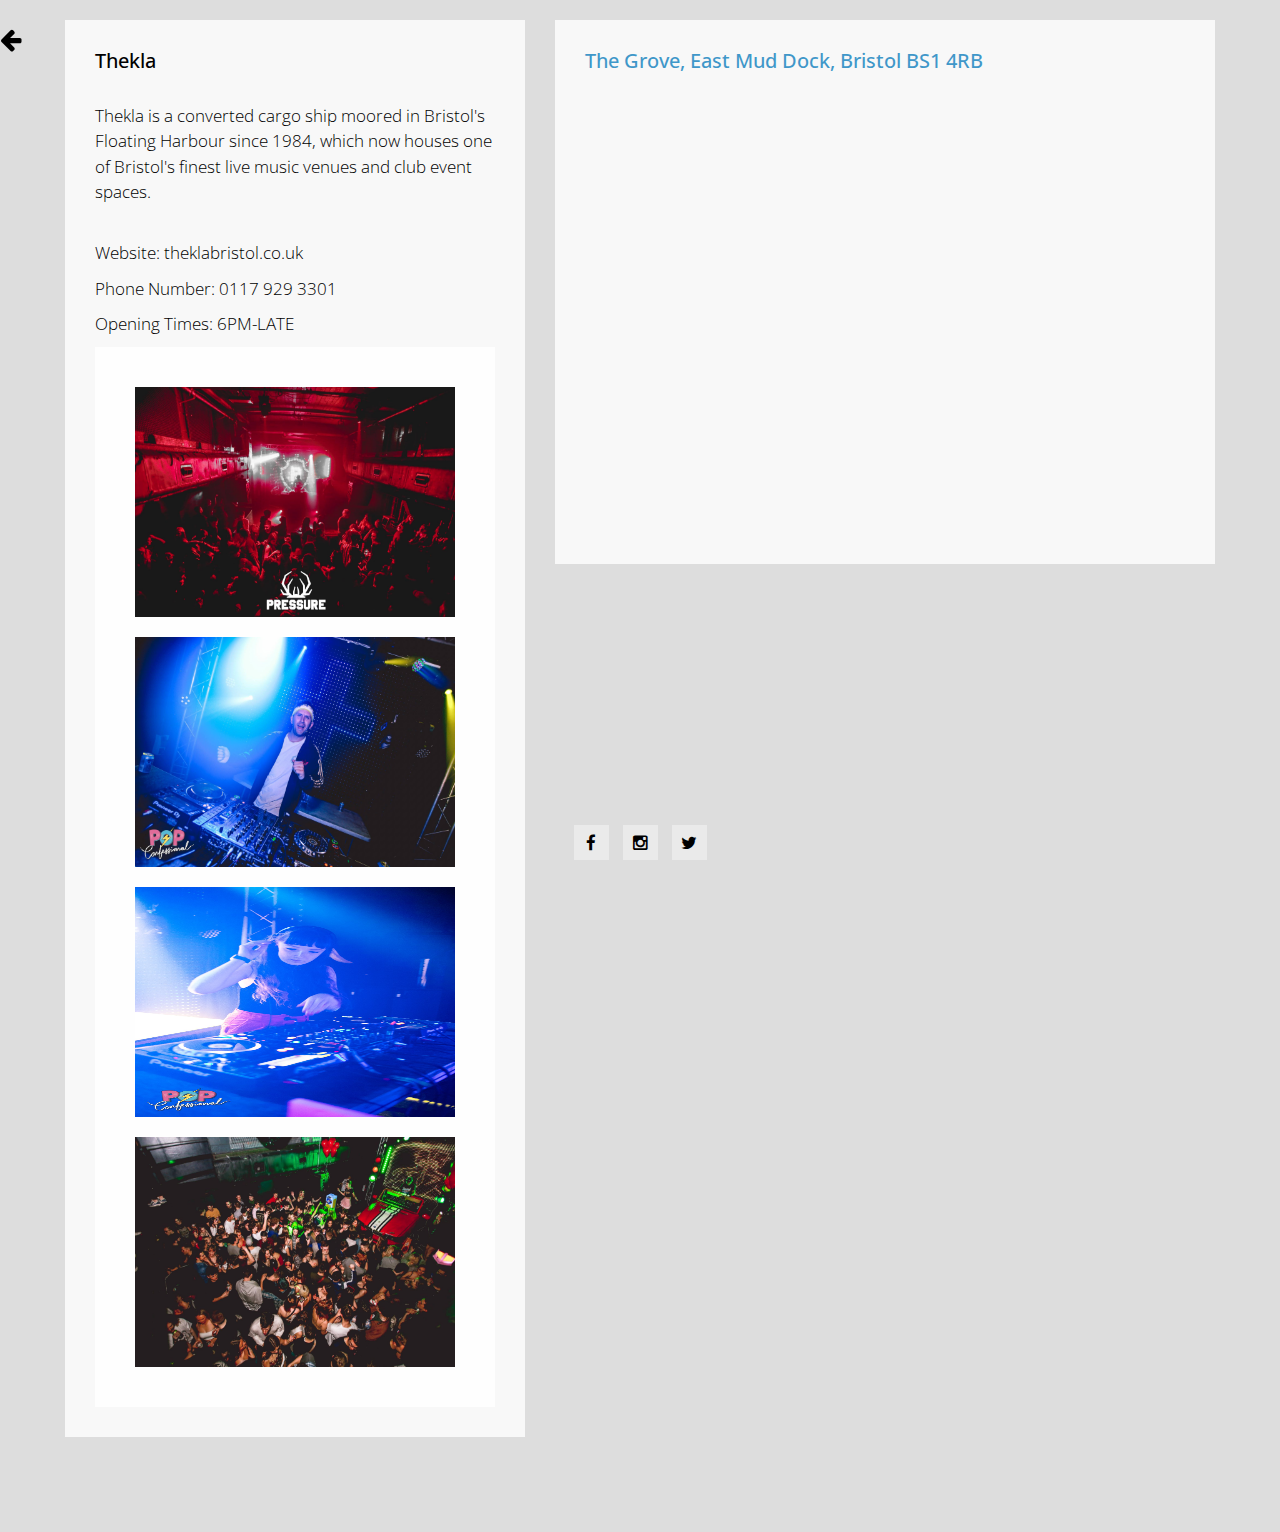
<file: TLA.html>
<!DOCTYPE html>
<html lang="en">
<head>
    <meta charset="utf-8">
    <meta http-equiv="X-UA-Compatible" content="IE=edge">
    <meta name="viewport" content="width=device-width, initial-scale=1">

    <title>Thekla</title>
<!--

Template 2086 Multi Color

http://www.tooplate.com/view/2086-multi-color

-->
    <!-- load stylesheets -->
    <link rel="stylesheet" href="https://fonts.googleapis.com/css?family=Open+Sans:300,400">  
    <!-- Google web font "Open Sans" -->
    <link rel="stylesheet" href="font-awesome-4.5.0/css/font-awesome.min.css">                
    <!-- Font Awesome -->
    <link rel="stylesheet" href="css/bootstrap.min.css">                                      
    <!-- Bootstrap style -->
    <link rel="stylesheet" href="css/hero-slider-style.css">                              
    <!-- Hero slider style (https://codyhouse.co/gem/hero-slider/) -->
    <link rel="stylesheet" href="css/magnific-popup.css">                                 
    <!-- Magnific popup style (http://dimsemenov.com/plugins/magnific-popup/) -->
    <link rel="stylesheet" href="css/tooplate-style.css">                                   


</head>

    <body>
        
        <!-- Content -->
        <div class="cd-hero">

            <!-- Navigation -->        
            <div class="cd-slider-nav">
                <nav class="navbar">
                    <div class="">
                        
                        <a class="navbar-brand text-uppercase" href="profile.html"><i class="fa fa-arrow-left"></i></a>

                        <button class="navbar-toggler hidden-lg-up" type="button" data-toggle="collapse" data-target="#tmNavbar">
                            &#9776;
                        </button>
                        <div class="collapse navbar-toggleable-md text-xs-center text-uppercase tm-navbar" id="tmNavbar">
                          
                        </div> 
                                                
                    </div>

                </nav>
            </div>

                <!-- Page 5 Contact Us -->
                <li>
                    <div class="cd-full-width">
                        <div class="container-fluid js-tm-page-content tm-page-pad" data-page-no="5">
                            <div class="tm-contact-page">                                
                                <div class="row">
                                    <div class="col-xs-12">
                                        <div class="tm-flex tm-contact-container">                                
                                            <div class="tm-bg-white-translucent text-xs-left tm-textbox tm-2-col-textbox-2 tm-textbox-padding tm-textbox-padding-contact">

                                                <h2 class="tm-contact-info">Thekla</h2>
                                                <br>
                                                <p class="tm-text">Thekla is a converted cargo ship moored in Bristol's Floating Harbour since 1984, which now houses one of Bristol's finest live music venues and club event spaces.</p>
                                                <br>
                                                <p class="tm-text">Website: theklabristol.co.uk</p>
                                                <p class="tm-text">Phone Number: 0117 929 3301</p>
                                                <p class="tm-text">Opening Times: 6PM-LATE</p>

                                                <div class="tm-bg-white-translucent text-xs-left tm-textbox tm-2-col-textbox-2 tm-textbox-padding tm-textbox-padding-contact">
                                                 <a href="images/Thekla/TLA1.jpg" ><img src="images/Thekla/TLA1.jpg" style="padding: 10px" width="400" height="250" ><a> 
                                                 <a href="images/Thekla/TLA2.jpg" ><img src="images/Thekla/TLA2.jpg" style="padding: 10px" width="400" height="250" ><a>
                                                 <a href="images/Thekla/TLA3.jpg" ><img src="images/Thekla/TLA3.jpg" style="padding: 10px" width="400" height="250" ><a> 
                                                 <a href="images/Thekla/TLA4.jpg" ><img src="images/Thekla/TLA4.jpg" style="padding: 10px" width="400" height="250" ><a>

                                                </div>


                                            </div>

                                            <div class="tm-bg-white-translucent text-xs-left tm-textbox tm-2-col-textbox-2 tm-textbox-padding tm-textbox-padding-contact">
                                                <h2 class="tm-contact-info">The Grove, East Mud Dock, Bristol BS1 4RB</h2>

                                                <!-- google map -->
                                                <div >
                                                    <iframe src="https://www.google.com/maps/embed?pb=!1m18!1m12!1m3!1d2547.559134133054!2d-2.5964748732376997!3d51.44899989375654!2m3!1f0!2f0!3f0!3m2!1i1024!2i768!4f13.1!3m3!1m2!1s0x48718e7f48af9a59%3A0x48be815d3f08f08f!2sThekla!5e0!3m2!1sen!2suk!4v1554737706219!5m2!1sen!2suk" width="600" height="450" frameborder="0" style="border:0" allowfullscreen></iframe>
                                                </div>

                                                
                                            </div>

                                        </div>

                                    </div>

                                </div>

                            </div>    

                        </div>
                        
                    </div> <!-- .cd-full-width -->
                </li>
        
                    
        </div> <!-- .cd-hero -->
        

        <!-- Preloader, https://ihatetomatoes.net/create-custom-preloading-screen/ -->
        <div id="loader-wrapper">
            
            <div id="loader"></div>
            <div class="loader-section section-left"></div>
            <div class="loader-section section-right"></div>

        </div>
        
        <!-- load JS files -->
        <script src="js/jquery-1.11.3.min.js"></script>         <!-- jQuery (https://jquery.com/download/) -->
        <script src="https://www.atlasestateagents.co.uk/javascript/tether.min.js"></script> <!-- Tether for Bootstrap (http://stackoverflow.com/questions/34567939/how-to-fix-the-error-error-bootstrap-tooltips-require-tether-http-github-h) --> 
        <script src="js/bootstrap.min.js"></script>             <!-- Bootstrap js (v4-alpha.getbootstrap.com/) -->
        <script src="js/hero-slider-main.js"></script>          <!-- Hero slider (https://codyhouse.co/gem/hero-slider/) -->
        <script src="js/jquery.magnific-popup.min.js"></script> <!-- Magnific popup (http://dimsemenov.com/plugins/magnific-popup/) -->
        
        <script>

            function adjustHeightOfPage(pageNo) {

                var offset = 80;
                var pageContentHeight = 0;

                var pageType = $('div[data-page-no="' + pageNo + '"]').data("page-type");

                if( pageType != undefined && pageType == "gallery") {
                    pageContentHeight = $(".cd-hero-slider li:nth-of-type(" + pageNo + ") .tm-img-gallery-container").height();
                }
                else {
                    pageContentHeight = $(".cd-hero-slider li:nth-of-type(" + pageNo + ") .js-tm-page-content").height() + 20;
                }

                if($(window).width() >= 992) { offset = 120; }
                else if($(window).width() < 480) { offset = 40; }
               
                // Get the page height
                var totalPageHeight = $('.cd-slider-nav').height()
                                        + pageContentHeight + offset
                                        + $('.tm-footer').height();

                // Adjust layout based on page height and window height
                if(totalPageHeight > $(window).height()) 
                {
                    $('.cd-hero-slider').addClass('small-screen');
                    $('.cd-hero-slider li:nth-of-type(' + pageNo + ')').css("min-height", totalPageHeight + "px");
                }
                else 
                {
                    $('.cd-hero-slider').removeClass('small-screen');
                    $('.cd-hero-slider li:nth-of-type(' + pageNo + ')').css("min-height", "100%");
                }
            }

            /*
                Everything is loaded including images.
            */
            $(window).load(function(){

                adjustHeightOfPage(1); // Adjust page height


                /* Collapse menu after click 
                -----------------------------------------*/
                $('#tmNavbar a').click(function(){
                    $('#tmNavbar').collapse('hide');

                    adjustHeightOfPage($(this).data("no")); // Adjust page height       
                });

                /* Browser resized 
                -----------------------------------------*/
                $( window ).resize(function() {
                    var currentPageNo = $(".cd-hero-slider li.selected .js-tm-page-content").data("page-no");
                    
                    // wait 3 seconds
                    setTimeout(function() {
                        adjustHeightOfPage( currentPageNo );
                    }, 1000);
                    
                });
        
                // Remove preloader (https://ihatetomatoes.net/create-custom-preloading-screen/)
                $('body').addClass('loaded');
                           
            });

        </script>            
 <footer class="tm-footer">
            
                <div class="tm-social-icons-container text-xs-center">
                    <a href="https://en-gb.facebook.com/theklabristol" class="tm-social-link"><i class="fa fa-facebook"></i></a>
                    <a href="https://twitter.com/theklabristol" class="tm-social-link"><i class="fa fa-instagram"></i></a>
                    <a href="https://twitter.com/theklabristol" class="tm-social-link"><i class="fa fa-twitter"></i></a>
                    
                </div>
            

            </footer>
</body>
</html>
</file>
<file: css/hero-slider-style.css>
/* -------------------------------- 

Primary style

-------------------------------- */
*, *::after, *::before {
  -webkit-box-sizing: border-box;
  -moz-box-sizing: border-box;
  box-sizing: border-box;
}

html { font-size: 62.5%; }

body {
  font-size: 1.6rem;
  font-family: "Open Sans", sans-serif;
  color: #2c343b;
  background-color: #f2f2f2;
}

a {
  color: ##0066CC;
  text-decoration: none;
}

img { max-width: 100%; }

.center {
  display: block;
  margin-left: auto;
  margin-right: auto;
  width: 50%;
}


/* -------------------------------- 

Main Components 

-------------------------------- */
.cd-header {
  position: absolute;
  z-index: 2;
  top: 0;
  left: 0;
  width: 100%;
  height: 50px;
  background-color: #21272c;
  padding: 10px;
  -webkit-font-smoothing: antialiased;
  -moz-osx-font-smoothing: grayscale;
}
@media only screen and (min-width: 768px) {
  .cd-header {
    height: 80px;
    background-color: transparent;
  }
}

#cd-logo {
  float: left;
  margin: 13px 0 0 5%;
}
#cd-logo img {
  display: block;
}
@media only screen and (min-width: 768px) {
  #cd-logo {
    margin: 23px 0 0 5%;
  }
}




.cd-primary-nav {
  /* mobile first - navigation hidden by default, triggered by tap/click on navigation icon */
  float: right;
  margin-right: 5%;
  width: 44px;
  height: 100%;  
}
.cd-primary-nav ul {
  position: absolute;
  top: 0;
  left: 0;
  width: 100%;
  -webkit-transform: translateY(-100%);
  -moz-transform: translateY(-100%);
  -ms-transform: translateY(-100%);
  -o-transform: translateY(-100%);
  transform: translateY(-100%);
}
.cd-primary-nav ul.is-visible {
  box-shadow: 0 3px 8px rgba(0, 0, 0, 0.2);
  -webkit-transform: translateY(50px);
  -moz-transform: translateY(50px);
  -ms-transform: translateY(50px);
  -o-transform: translateY(50px);
  transform: translateY(50px);
}
.cd-primary-nav a {
  display: block;
  height: 50px;
  line-height: 50px;
  padding-left: 5%;
  background: #21272c;
  border-top: 1px solid #333c44;
  color: #ffffff;
}
@media only screen and (min-width: 768px) {
  .cd-primary-nav {
    /* reset navigation values */
    width: auto;
    height: auto;
    background: none;
  }
  .cd-primary-nav ul {
    position: static;
    width: auto;
    -webkit-transform: translateY(0);
    -moz-transform: translateY(0);
    -ms-transform: translateY(0);
    -o-transform: translateY(0);
    transform: translateY(0);
    line-height: 70px;
  }
  .cd-primary-nav ul.is-visible {
    -webkit-transform: translateY(0);
    -moz-transform: translateY(0);
    -ms-transform: translateY(0);
    -o-transform: translateY(0);
    transform: translateY(0);
  }
  .cd-primary-nav li {
    display: inline-block;
    margin-left: 1em;
  }
  .cd-primary-nav a {
    display: inline-block;
    height: auto;
    font-weight: 600;
    line-height: normal;
    background: transparent;
    padding: .6em 1em;
    border-top: none;
  }
}


/*  LIST  */
.list




/* -------------------------------- 

Slider

-------------------------------- */
.cd-hero {
  position: relative;
  -webkit-font-smoothing: antialiased;
  -moz-osx-font-smoothing: grayscale;
}

.cd-hero-slider {
  position: relative;
  height: 360px;
  overflow: hidden;
}
.cd-hero-slider li {
  position: absolute;
  top: 0;
  left: 0;
  width: 100%;
  height: auto;
  min-height: 100%;
  -webkit-transform: translateX(100%);
  -moz-transform: translateX(100%);
  -ms-transform: translateX(100%);
  -o-transform: translateX(100%);
  transform: translateX(100%);
}
.cd-hero-slider li.selected {
  /* this is the visible slide */
  position: relative;
  -webkit-transform: translateX(0);
  -moz-transform: translateX(0);
  -ms-transform: translateX(0);
  -o-transform: translateX(0);
  transform: translateX(0);
}
.cd-hero-slider li.move-left {
  /* slide hidden on the left */
  -webkit-transform: translateX(-100%);
  -moz-transform: translateX(-100%);
  -ms-transform: translateX(-100%);
  -o-transform: translateX(-100%);
  transform: translateX(-100%);
}
.cd-hero-slider li.is-moving, .cd-hero-slider li.selected {
  /* the is-moving class is assigned to the slide which is moving outside the viewport */
  -webkit-transition: -webkit-transform 0.5s;
  -moz-transition: -moz-transform 0.5s;
  transition: transform 0.5s;
}
@media only screen and (min-width: 768px) {
  .cd-hero-slider {
    height: 500px;
  }
}
@media only screen and (min-width: 1170px) {
  .cd-hero-slider {
    height: 680px;
  }
}

/* -------------------------------- 

Single slide style

-------------------------------- */
.cd-hero-slider li {
  background-position: center center;
  background-size: cover;
  background-repeat: no-repeat;
}
.cd-hero-slider li:first-of-type {
  background-color: #2c343b;  
}
.cd-hero-slider li:nth-of-type(2) {
  background-color: #3d4952;  
}
.cd-hero-slider li:nth-of-type(3) {
  background-color: #cdcdcd;  
}
.cd-hero-slider li:nth-of-type(4) {
  background-color: #2c343b;
  
}
.cd-hero-slider li:nth-of-type(5) {
  background-color: #2c343b;  
}
.cd-hero-slider li:nth-of-type(6) {
  background-color: #2c343b;  
}
.cd-hero-slider .cd-full-width,
.cd-hero-slider .cd-half-width {
  position: absolute;
  width: 100%;
  height: 100%;
  z-index: 1;
  left: 0;
  top: 0;
  /* this padding is used to align the text */
  padding-top: 100px;
  text-align: center;
  /* Force Hardware Acceleration in WebKit */
  -webkit-backface-visibility: hidden;
  backface-visibility: hidden;
  -webkit-transform: translateZ(0);
  -moz-transform: translateZ(0);
  -ms-transform: translateZ(0);
  -o-transform: translateZ(0);
  transform: translateZ(0);
}
.cd-hero-slider .cd-img-container {
  /* hide image on mobile device */
  display: none;
}
.cd-hero-slider .cd-img-container img {
  position: absolute;
  left: 50%;
  top: 50%;
  bottom: auto;
  right: auto;
  -webkit-transform: translateX(-50%) translateY(-50%);
  -moz-transform: translateX(-50%) translateY(-50%);
  -ms-transform: translateX(-50%) translateY(-50%);
  -o-transform: translateX(-50%) translateY(-50%);
  transform: translateX(-50%) translateY(-50%);
}

}
.cd-hero-slider h2, .cd-hero-slider p {
  text-shadow: 0 1px 3px rgba(0, 0, 0, 0.1);
  line-height: 1.2;
  margin: 0 auto 14px;
  color: #ffffff;
  width: 90%;
  max-width: 400px;
}
.cd-hero-slider h2 {
  font-size: 2.4rem;
}
.cd-hero-slider p {
  font-size: 1.4rem;
  line-height: 1.4;
}
.cd-hero-slider .cd-btn {
  display: inline-block;
  padding: 1.2em 1.4em;
  margin-top: .8em;
  background-color: rgba(56, 182, 230, 0.62);
  
  font-size: 1.3rem;
  font-weight: 700;
  letter-spacing: 1px;
  color: #ffffff;
  text-transform: uppercase;
  box-shadow: 0 3px 6px rgba(0, 0, 0, 0.1);
  -webkit-transition: background-color 0.1s;
  -moz-transition: background-color 0.1s;
  transition: background-color 0.1s;
}
.cd-hero-slider .cd-btn.secondary {
  background-color: rgba(22, 26, 30, 0.8);
}
.cd-hero-slider .cd-btn:nth-of-type(2) {
  margin-left: 1em;
}
.no-touch .cd-hero-slider .cd-btn:hover {
  background-color: #0066CC;
}
.no-touch .cd-hero-slider .cd-btn.secondary:hover {
  background-color: #161a1e;
}
@media only screen and (min-width: 768px) {
  .cd-hero-slider .cd-full-width,
  .cd-hero-slider .cd-half-width {
    padding-top: 150px;
  }
  .cd-hero-slider .cd-bg-video-wrapper {
    display: block;
  }
  .cd-hero-slider .cd-half-width {
    width: 45%;
  }
  .cd-hero-slider .cd-half-width:first-of-type {
    left: 5%;
  }
  .cd-hero-slider .cd-half-width:nth-of-type(2) {
    right: 5%;
    left: auto;
  }
  .cd-hero-slider .cd-img-container {
    display: block;
  }
  .cd-hero-slider h2, .cd-hero-slider p {
    max-width: 520px;
  }
  .cd-hero-slider h2 {
    font-size: 2.4em;
    font-weight: 300;
  }
  .cd-hero-slider .cd-btn {
    font-size: 1.4rem;
  }
}
@media only screen and (min-width: 1170px) {
  .cd-hero-slider .cd-full-width,
  .cd-hero-slider .cd-half-width {
    padding-top: 220px;
  }
  .cd-hero-slider h2, .cd-hero-slider p {
    margin-bottom: 20px;
  }
  .cd-hero-slider h2 {
    font-size: 3.2em;
  }
  .cd-hero-slider p {
    font-size: 1.6rem;
  }
}

/* -------------------------------- 

Single slide animation

-------------------------------- */
@media only screen and (min-width: 768px) {
  .cd-hero-slider .cd-half-width {
    opacity: 0;
    -webkit-transform: translateX(40px);
    -moz-transform: translateX(40px);
    -ms-transform: translateX(40px);
    -o-transform: translateX(40px);
    transform: translateX(40px);
  }
  .cd-hero-slider .move-left .cd-half-width {
    -webkit-transform: translateX(-40px);
    -moz-transform: translateX(-40px);
    -ms-transform: translateX(-40px);
    -o-transform: translateX(-40px);
    transform: translateX(-40px);
  }
  .cd-hero-slider .selected .cd-half-width {
    /* this is the visible slide */
    opacity: 1;
    -webkit-transform: translateX(0);
    -moz-transform: translateX(0);
    -ms-transform: translateX(0);
    -o-transform: translateX(0);
    transform: translateX(0);
  }
  .cd-hero-slider .is-moving .cd-half-width {
    /* this is the slide moving outside the viewport 
    wait for the end of the transition on the <li> parent before set opacity to 0 and translate to 40px/-40px */
    -webkit-transition: opacity 0s 0.5s, -webkit-transform 0s 0.5s;
    -moz-transition: opacity 0s 0.5s, -moz-transform 0s 0.5s;
    transition: opacity 0s 0.5s, transform 0s 0.5s;
  }
  .cd-hero-slider li.selected.from-left .cd-half-width:nth-of-type(2),
  .cd-hero-slider li.selected.from-right .cd-half-width:first-of-type {
    /* this is the selected slide - different animation if it's entering from left or right */
    -webkit-transition: opacity 0.4s 0.2s, -webkit-transform 0.5s 0.2s;
    -moz-transition: opacity 0.4s 0.2s, -moz-transform 0.5s 0.2s;
    transition: opacity 0.4s 0.2s, transform 0.5s 0.2s;
  }
  .cd-hero-slider li.selected.from-left .cd-half-width:first-of-type,
  .cd-hero-slider li.selected.from-right .cd-half-width:nth-of-type(2) {
    /* this is the selected slide - different animation if it's entering from left or right */
    -webkit-transition: opacity 0.4s 0.4s, -webkit-transform 0.5s 0.4s;
    -moz-transition: opacity 0.4s 0.4s, -moz-transform 0.5s 0.4s;
    transition: opacity 0.4s 0.4s, transform 0.5s 0.4s;
  }
  .cd-hero-slider .cd-full-width h2,
  .cd-hero-slider .cd-full-width p,
  .cd-hero-slider .cd-full-width .cd-btn {
    opacity: 0;
    -webkit-transform: translateX(100px);
    -moz-transform: translateX(100px);
    -ms-transform: translateX(100px);
    -o-transform: translateX(100px);
    transform: translateX(100px);
  }
  .cd-hero-slider .move-left .cd-full-width h2,
  .cd-hero-slider .move-left .cd-full-width p,
  .cd-hero-slider .move-left .cd-full-width .cd-btn {
    opacity: 0;
    -webkit-transform: translateX(-100px);
    -moz-transform: translateX(-100px);
    -ms-transform: translateX(-100px);
    -o-transform: translateX(-100px);
    transform: translateX(-100px);
  }
  .cd-hero-slider .selected .cd-full-width h2,
  .cd-hero-slider .selected .cd-full-width p,
  .cd-hero-slider .selected .cd-full-width .cd-btn {
    /* this is the visible slide */
    opacity: 1;
    -webkit-transform: translateX(0);
    -moz-transform: translateX(0);
    -ms-transform: translateX(0);
    -o-transform: translateX(0);
    transform: translateX(0);
  }

  .cd-hero-slider li.is-moving .cd-full-width h2,
  .cd-hero-slider li.is-moving .cd-full-width p,
  .cd-hero-slider li.is-moving .cd-full-width .cd-btn {
    /* this is the slide moving outside the viewport 
    wait for the end of the transition on the li parent before set opacity to 0 and translate to 100px/-100px */
    -webkit-transition: opacity 0s 0.5s, -webkit-transform 0s 0.5s;
    -moz-transition: opacity 0s 0.5s, -moz-transform 0s 0.5s;
    transition: opacity 0s 0.5s, transform 0s 0.5s;
  }
  .cd-hero-slider li.selected h2 {
    -webkit-transition: opacity 0.4s 0.2s, -webkit-transform 0.5s 0.2s;
    -moz-transition: opacity 0.4s 0.2s, -moz-transform 0.5s 0.2s;
    transition: opacity 0.4s 0.2s, transform 0.5s 0.2s;
  }
  .cd-hero-slider li.selected p {
    -webkit-transition: opacity 0.4s 0.3s, -webkit-transform 0.5s 0.3s;
    -moz-transition: opacity 0.4s 0.3s, -moz-transform 0.5s 0.3s;
    transition: opacity 0.4s 0.3s, transform 0.5s 0.3s;
  }
  .cd-hero-slider li.selected .cd-btn {
    -webkit-transition: opacity 0.4s 0.4s, -webkit-transform 0.5s 0.4s, background-color 0.2s 0s;
    -moz-transition: opacity 0.4s 0.4s, -moz-transform 0.5s 0.4s, background-color 0.2s 0s;
    transition: opacity 0.4s 0.4s, transform 0.5s 0.4s, background-color 0.2s 0s;
  }
}

/* -------------------------------- 

Slider navigation

-------------------------------- */
.cd-slider-nav {
  position: absolute;
  width: 100%;
  bottom: 0;
  z-index: 2;
  text-align: center;
  height: 55px;
  /*background-color: rgba(0, 1, 1, 0.5);*/
}
.cd-slider-nav nav, .cd-slider-nav ul, .cd-slider-nav li, .cd-slider-nav a {
  /*height: 100%;*/
}
.cd-slider-nav nav {
  display: inline-block;
  position: relative;
}

.cd-slider-nav ul::after {
  clear: both;
  content: "";
  display: table;
}
.cd-slider-nav li {
  display: inline-block;
  width: 60px;
  float: left;
}
.cd-slider-nav li.selected a {
  color: #2c343b;
}
.no-touch .cd-slider-nav li.selected a:hover {
  /*background-color: transparent;*/
}
.cd-slider-nav a {
  display: block;
  position: relative;
  padding-top: 35px;
  font-size: 1rem;
  font-weight: 700;
  color: #a8b4be;

}
.cd-slider-nav a::before {
  content: '';
  position: absolute;
  width: 24px;
  height: 24px;
  top: 8px;
  left: 50%;
  right: auto;

}
.no-touch .cd-slider-nav a:hover {
  background-color: rgba(0, 1, 1, 0.5);
}
.cd-slider-nav li:first-of-type a::before {
  background-position: 0 0;
}
.cd-slider-nav li.selected:first-of-type a::before {
  background-position: 0 -24px;
}
.cd-slider-nav li:nth-of-type(2) a::before {
  background-position: -24px 0;
}
.cd-slider-nav li.selected:nth-of-type(2) a::before {
  background-position: -24px -24px;
}
.cd-slider-nav li:nth-of-type(3) a::before {
  background-position: -48px 0;
}
.cd-slider-nav li.selected:nth-of-type(3) a::before {
  background-position: -48px -24px;
}
.cd-slider-nav li:nth-of-type(4) a::before {
  background-position: -72px 0;
}
.cd-slider-nav li.selected:nth-of-type(4) a::before {
  background-position: -72px -24px;
}
.cd-slider-nav li:nth-of-type(5) a::before {
  background-position: -96px 0;
}
.cd-slider-nav li.selected:nth-of-type(5) a::before {
  background-position: -96px -24px;
}
@media only screen and (min-width: 768px) {
  .cd-slider-nav {
    height: 80px;
  }
  .cd-slider-nav .cd-marker,
  .cd-slider-nav li {
    width: 95px;
  }
  .cd-slider-nav a {
    padding-top: 48px;
    font-size: 1.1rem;
    text-transform: uppercase;
  }
  .cd-slider-nav a::before {
    top: 18px;
  }
}

/* -------------------------------- 

Main content

-------------------------------- */
.cd-main-content {
  width: 90%;
  max-width: 768px;
  margin: 0 auto;
  padding: 2em 0;
}
.cd-main-content p {
  font-size: 1.4rem;
  line-height: 1.8;
  color: #999999;
  margin: 2em 0;
}
@media only screen and (min-width: 1170px) {
  .cd-main-content {
    padding: 3em 0;
  }
  .cd-main-content p {
    font-size: 1.6rem;
  }
}

/* -------------------------------- 

Javascript disabled

-------------------------------- */
.no-js .cd-hero-slider li {
  display: none;
}
.no-js .cd-hero-slider li.selected {
  display: block;
}

.no-js .cd-slider-nav {
  display: none;
}
</file>
<file: css/tooplate-style.css>
/*

Template 2086 Multi Color

http://www.tooplate.com/view/2086-multi-color

*/
body {
	background-color: #DDDDDD;
	color: black;
	font-family: 'Open Sans', Helvetica, Arial, sans-serif;
	font-size: 17px;
	font-weight: 300;
	overflow-x: hidden;
}



.tm-white { color: #FFFFFF; }

ul { padding: 0; margin: 0; }
figure { margin: 0; }
p:last-child { margin-bottom: 0; }
a { color: #3f97c9; }
a, button { transition: all 0.3s ease; }
a:hover,
a:focus {
	text-decoration: none;
	outline: none;
}

.tm-brand-icon { 
	padding: 10px;
    background: none;
    color: black;
    font-size: 4rem;
    margin-right: 15px;
}

.container-fluid { width: 100%; } /* IE fix */

.cd-hero-slider .cd-full-width { padding-top: 0; }

.cd-slider-nav {
	position: absolute;
	left: 0;
	right: 0;
	top: 0;
	z-index: 1002;
	background: none;
}

.navbar { padding: 0; }

.cd-slider-nav nav { 
	width: 100%; 	
}

.cd-slider-nav .navbar-nav {
	display: inline-block;
	float: none;
	vertical-align: top;
}

.cd-slider-nav li { 
	display: block;
	float: none;
	width: auto;	
}

.tm-navbar { float: right; }
.tm-navbar-bg {
	display: -ms-flexbox;
	display: flex;
	-ms-flex-align: center;
	    align-items: center;
	-ms-flex-pack: justify;
	    justify-content: space-between;
	padding-left: 10px;
	padding-right: 10px;
	background-color: rgba(255,255,255,0.7);
	overflow: auto;
}

.navbar-toggler {
	float: right;
	font-size: 1.75rem;
	padding: 1rem 1.5rem;
	background: rgba(255,255,255,0.7);
	border-radius: 0;
	position: absolute;
	right: 20px;
	top: 5px;
}

button:focus { outline: none; }

.cd-slider-nav a.navbar-brand {
	font-size: 2.5rem;
	padding-top: 0;
	padding-bottom: 0;
	display: -ms-flexbox;
	display: flex;
	-ms-flex-align: center;
	    align-items: center;
	-ms-flex-pack: center;
	    justify-content: center;
	width: auto;
}

.cd-slider-nav a { text-transform: capitalize; }
.navbar-nav .nav-item { float: none; }
.navbar-nav .nav-item+.nav-item { margin-left: 0; }

.cd-slider-nav a,
.navbar-nav .nav-link {
	background-color: transparent;
	color: black;
    display: table-cell;
    font-weight: 400;
    font-size: 1em;
	vertical-align: middle;
    width: 130px;
    height: 40px;
}

.cd-slider-nav .nav-item.selected .nav-link,
.cd-slider-nav .nav-link:hover,
.cd-slider-nav .nav-link:focus {
	color: #ffffff;
}

/* Hero Slider */
.cd-hero-slider { height: 100vh; }
.cd-hero-slider li { 
	background-color: #2c343b;
	list-style: none; 
}

/* Background & menu colors */
.cd-hero-slider li:nth-of-type(1) { background-color: rgba(56, 182, 230, 0.62); }
.cd-hero-slider li:nth-of-type(2) { background-color: rgba(56, 182, 230, 0.62); }
.cd-hero-slider li:nth-of-type(3) { background-color: rgba(56, 182, 230, 0.62); }
.cd-hero-slider li:nth-of-type(4) { background-color: rgba(56, 182, 230, 0.62); }
.cd-hero-slider li:nth-of-type(5) { background-color: rgba(56, 182, 230, 0.62); }

.cd-slider-nav .nav-item:nth-of-type(1).selected .nav-link,
.cd-slider-nav .nav-item:nth-of-type(1) .nav-link:hover,
.cd-slider-nav .nav-item:nth-of-type(1) .nav-link:focus {	
	background-color: #38b6e6;
}

.cd-slider-nav .nav-item:nth-of-type(2).selected .nav-link,
.cd-slider-nav .nav-item:nth-of-type(2) .nav-link:hover,
.cd-slider-nav .nav-item:nth-of-type(2) .nav-link:focus {
			
	background-color: #38b6e6; 
	/*timeline background*/
}

.cd-slider-nav .nav-item:nth-of-type(3).selected .nav-link,
.cd-slider-nav .nav-item:nth-of-type(3) .nav-link:hover,
.cd-slider-nav .nav-item:nth-of-type(3) .nav-link:focus {
		
	background-color: #38b6e6;	
	/*map background*/
}


.tm-bg-white-translucent { background-color: rgba(255,255,255,0.8); }
.tm-bg-white-translucent p { color: black; }
.tm-textbox { 
	display: inline-block; 
	width: 100%;
}

.cd-hero-slider h2, .cd-hero-slider p {
	max-width: none;
	width: 100%;
}

.cd-hero-slider .tm-text { 
	font-size: 1em;
	line-height: 1.8; 
}

.cd-full-width .container-fluid.tm-page-width { 
	max-width: none;
	margin-left: auto;
	margin-right: auto;
	width: 100%;
}

/*.tm-3-col-container { overflow: auto; }*/

.cd-hero-slider h2.tm-text-title {
	color: #000002;
    font-size: 1.6em;
    font-weight: 400;
}
.cd-hero-slider h3.tm-text-title {
	color: #000002;
    font-size: 1.3em;
    font-weight: 400;
}

/* footer */
.tm-social-link {
	background-color: rgba(255,255,255,0.40);
    color: black;
    display: inline-block;
    width: 35px;
    height: 35px;
    text-align: center;
    padding-top: 5px;
    margin-right: 10px;
}

.tm-social-link:last-child { margin-right: 0; }

.tm-footer {
	position: absolute;
	bottom: 0;
	left: 0;	
}

.tm-footer {
    width: 100%;
    color: white;
    z-index: 1001;
    padding: 0 11px 12px;
}

.tm-social-icons-container { margin-bottom: 30px; }

.cd-full-width {
	display: -ms-flexbox;
	display: flex;
    -ms-flex-direction: column;
        flex-direction: column;
    -ms-flex-align: center;
        align-items: center;
    -ms-flex-pack: center;
        justify-content: center;
}

.cd-hero-slider p:last-child { margin-bottom: 0; }

/* Contact */
.tm-contact-page {
	margin: 0 auto;
	max-width: 1190px;
	padding: 0;
}

.tm-contact-container { max-width: 1150px; }

.form-control,
.tm-submit-btn {
	font-size: 1.8rem;
}
.form-control {
	background-color: rgba(255,255,255,0.7);
	border-radius: 0;
	padding: 1rem 2rem;
}

.form-control::-webkit-input-placeholder { color: #000000; }
.form-control:-moz-placeholder { color: #000000; } /* Firefox 18- */
.form-control::-moz-placeholder { color: #000000; } /* Firefox 19+ */
.form-control:-ms-input-placeholder { color: #000000; }

.form-group { margin-bottom: 1.5rem; }

.tm-submit-btn {
	background-color: #0066CC;
	border: none;
	color: white;
	padding: 10px 50px;
	margin-top: 10px;
	font-weight: 400;
	font-size: 2.5rem;
}

textarea { height: 168px; }

/* Preloader 
	https://ihatetomatoes.net/create-custom-preloading-screen/
*/
/
   #loader-wrapper { position: fixed; top: 0; left: 0; width: 100%; height: 100%; z-index: 2000; }
   #loader { display: block; position: relative; left: 50%; top: 50%; width: 150px; height: 150px; margin: -75px 0 0 -75px; border-radius: 50%; border: 3px solid transparent; border-top-color: #3498db; /* Chrome, Opera 15+, Safari 5+ */
   	animation: spin 2s linear infinite; /* Chrome, Firefox 16+, IE 10+, Opera */ z-index: 2001; }
   #loader:before { content: ""; position: absolute; top: 5px; left: 5px; right: 5px; bottom: 5px; border-radius: 50%; border: 3px solid transparent;
   	border-top-color: #e74c3c; /* Chrome, Opera 15+, Safari 5+ */
   animation: spin 3s linear infinite; /* Chrome, Firefox 16+, IE 10+, Opera */ }
   #loader:after { content: ""; position: absolute; top: 15px; left: 15px; right: 15px; bottom: 15px; border-radius: 50%; border: 3px solid transparent;
border-top-color: #f9c922; /* Chrome, Opera 15+, Safari 5+ */ animation: spin 1.5s linear infinite; /* Chrome, Firefox 16+, IE 10+, Opera */ }
@keyframes spin {
	0%   {  /* Chrome, Opera 15+, Safari 3.1+ */  /* IE 9 */
		transform: rotate(0deg);  /* Firefox 16+, IE 10+, Opera */
	}
	100% {  /* Chrome, Opera 15+, Safari 3.1+ */  /* IE 9 */
		transform: rotate(360deg);  /* Firefox 16+, IE 10+, Opera */
	}
}

#loader-wrapper .loader-section { position: fixed; top: 0; width: 51%; height: 100%; background: #222222; z-index: 2000;  /* Chrome, Opera 15+, Safari 3.1+ */  /* IE 9 */ transform: translateX(0);  /* Firefox 16+, IE 10+, Opera */}

#loader-wrapper .loader-section.section-left { left: 0; }

#loader-wrapper .loader-section.section-right { right: 0; }

/* Loaded */
.loaded #loader-wrapper .loader-section.section-left {  /* Chrome, Opera 15+, Safari 3.1+ */  /* IE 9 */
	transform: translateX(-100%);  /* Firefox 16+, IE 10+, Opera */  
	transition: all 0.7s 0.3s cubic-bezier(0.645, 0.045, 0.355, 1.000);
}

.loaded #loader-wrapper .loader-section.section-right {  /* Chrome, Opera 15+, Safari 3.1+ */  /* IE 9 */
	transform: translateX(100%);  /* Firefox 16+, IE 10+, Opera */  
	transition: all 0.7s 0.3s cubic-bezier(0.645, 0.045, 0.355, 1.000);
}

.loaded #loader {
	opacity: 0;  
	transition: all 0.3s ease-out;
}
.loaded #loader-wrapper {
	visibility: hidden;  /* Chrome, Opera 15+, Safari 3.1+ */  /* IE 9 */
	transform: translateY(-100%);  /* Firefox 16+, IE 10+, Opera */  
	transition: all 0.3s 1s ease-out;
}


.cd-hero-slider.small-screen { height: 100%; }

.tm-navbar {
	position: absolute;
    right: 20px;
    top: 44px;
}

.cd-slider-nav .navbar-nav { background-color: rgba(255, 255, 255, 0.7); }

.cd-slider-nav a, 
.navbar-nav .nav-link { height: 50px; }

.tm-brand-icon { 
	font-size: 3rem;
	padding: 10px;
}

.cd-hero-slider .cd-full-width { text-align: left; }
.cd-full-width .container-fluid { margin-top: -80px; }

.tm-2-col-textbox-2 {
	width: 100%;
	padding: 25px;
	margin-bottom: 30px; 
	-ms-flex: 0 1 auto; 
	    flex: 0 1 auto; 
	        /* Fix flexbox in IE 10 bug https://philipwalton.com/articles/normalizing-cross-browser-flexbox-bugs/ */
}

.tm-2-col-textbox-2:last-child { margin-bottom: 0; }

/* Gallery */
.grid-item {
	margin-bottom: 20px;
	padding-left: 1px;
	padding-right: 1px;
	float: left;
	width: 100%;
}

.grid-item:last-child { margin-bottom: 0; }

.tm-img-gallery-container {
	max-width: 320px;
    margin: 0 ;
}

.tm-img-gallery {
	position: relative;
	margin: 0 auto 40px;
	display: inline-block;
}

@media (min-width: 480px) {
	.tm-img-gallery {
		margin: 0 auto;
	}
}

.tm-img-gallery-info-container {
	display: block;
	margin: 0 auto;
	padding: 0 1px 30px;	
}

.tm-img {
	max-width: 320px;
  	width: 100%;
  	height: auto;
  	border: none;
  	margin: 0 auto;
}

.tm-textbox-padding { padding: 35px 30px; }

.cd-hero-slider h2.tm-contact-info {
	color: black;
	font-size: 1.4em;
}


.tm-copyright-text {
	background-color: rgba(0, 0, 0, 0.3);
	color: white;
    display: inline-block;
    font-size: 1.8rem;
    font-weight: 400;
    padding: 5px 12px;
    width: 100%;
}

.tm-footer { padding: 50px 11px 20px; }
.tm-footer-link { color: white; }
.tm-footer-link:hover,
.tm-footer-link:focus {
	color: yellow;
}



/*http://tympanus.net/Development/HoverEffectIdeas/*/


.grid-item figure figcaption, .grid-item figure figcaption > a {
    position: relative;
    top: 10;
    left: 0;
    width: 100%;
    height: 100%;
}

.grid-item figure figcaption {
	display: flex;
    flex-direction: column;
    align-items: center;
    justify-content: center;
    padding: 1em;
    color: #fff;
    text-transform: uppercase;
    font-size: 1.25em;
    -webkit-backface-visibility: hidden;
    backface-visibility: hidden;
}

.grid-item figure {
    position: relative;
    overflow: hidden;
    text-align: center;
}

figure.effect-bubba {
    background-color: #9e5406;
}

.cd-hero-slider .selected .cd-full-width figure.effect-bubba h2.tm-figure-title {
    padding-top: 20%;
    -webkit-transition: -webkit-transform 0.35s;
    transition: transform 0.35s;
    -webkit-transform: translate3d(0,-20px,0);
    transform: translate3d(0,-20px,0);
}

figure.effect-bubba img {
    opacity: 0.7;
	-webkit-transition: opacity 0.35s;
	transition: opacity 0.35s;   
}

figure.effect-bubba p {
    padding: 20px 1.5em;
	opacity: 0;
	-webkit-transition: opacity 0.35s, -webkit-transform 0.35s;
	transition: opacity 0.35s, transform 0.35s;
	-webkit-transform: translate3d(0,20px,0);
	transform: translate3d(0,20px,0);
}

figure.effect-bubba:hover img {
    opacity: 0.4;
}

figure.effect-bubba figcaption::before,
figure.effect-bubba figcaption::after {
	position: absolute;
	top: 30px;
	right: 30px;
	bottom: 30px;
	left: 30px;
	content: '';
	opacity: 0;
	-webkit-transition: opacity 0.35s, -webkit-transform 0.35s;
	transition: opacity 0.35s, transform 0.35s;
}

figure.effect-bubba figcaption::before {
	border-top: 1px solid #fff;
	border-bottom: 1px solid #fff;
	-webkit-transform: scale(0,1);
	transform: scale(0,1);
}

figure.effect-bubba figcaption::after {
	border-right: 1px solid #fff;
	border-left: 1px solid #fff;
	-webkit-transform: scale(1,0);
	transform: scale(1,0);
}

figure.effect-bubba h2 {
	padding-top: 30%;
	-webkit-transition: -webkit-transform 0.35s;
	transition: transform 0.35s;
	-webkit-transform: translate3d(0,-20px,0);
	transform: translate3d(0,-20px,0);
}

figure.effect-bubba p {
	padding: 20px 1.5em;
	opacity: 0;
	-webkit-transition: opacity 0.35s, -webkit-transform 0.35s;
	transition: opacity 0.35s, transform 0.35s;
	-webkit-transform: translate3d(0,20px,0);
	transform: translate3d(0,20px,0);
}

figure.effect-bubba:hover figcaption::before,
figure.effect-bubba:hover figcaption::after {
	opacity: 1;
	-webkit-transform: scale(1);
	transform: scale(1);
}


.grid-item figure img {
    position: relative;
    display: block;
    max-width: 100%;
    opacity: 0.8;
}

.cd-hero-slider h2 { font-size: 1.5em; }
.cd-hero-slider p.tm-figure-description { font-size: 1.2rem; }

.cd-hero-slider .selected .cd-full-width h2.tm-figure-title {
	margin-bottom: 0;
}
.cd-hero-slider .selected .cd-full-width p.tm-figure-description {
    font-weight: 400;
    margin: 0;
    padding: 2rem;
    /*border: 1px solid #fff;*/
    opacity: 0;
    -webkit-transition: opacity 0.35s, -webkit-transform 0.35s;
    transition: opacity 0.35s, transform 0.35s;
    -webkit-transform: translate3d(0,20px,0) scale(1.1);
    transform: translate3d(0,20px,0) scale(1.1);
}

.cd-hero-slider .selected .cd-full-width figure.effect-bubba:hover .tm-figure-title,
.cd-hero-slider .selected .cd-full-width figure.effect-bubba:hover p.tm-figure-description {
    opacity: 1;
	-webkit-transform: translate3d(0,0,0);
	transform: translate3d(0,0,0);
}

.grid-item figure figcaption > a {
    z-index: 1000;
    text-indent: 200%;
    white-space: nowrap;
    font-size: 0;
    opacity: 0;
}

.tm-white-box-margin-b { margin-bottom: 30px; }
.grid-item { max-width: 340px; }

.tm-gallery-title span { width: 100%; }

.cd-full-width .container-fluid.tm-page-width {
	padding-left: 10px;
	padding-right: 10px;
}

/* Media Queries */

@media only screen and (min-width: 400px) {
	.cd-hero-slider h2 { font-size: 1.4em; }

	/*.cd-hero-slider .selected .cd-full-width figure.effect-ruby h2.tm-figure-title {
		margin-bottom: 14px;
	}*/

	.grid-item figure figcaption { padding: 4em; }
}

@media only screen and (min-width: 480px) {
	.cd-full-width .container-fluid { margin-top: -80px; }
	.cd-hero-slider h2.tm-text-title { font-size: 1.8em; }
	.tm-textbox-padding { padding: 30px 40px; }
	.tm-textbox-padding-contact { padding: 30px; }
	.tm-img-gallery-container { 
		margin: 0 auto;
		max-width: 680px; 
	}

	.grid-item {
		padding-left: 10px;
		padding-right: 10px;
		width: 50%;
	}

	.tm-img-gallery-info-container {
		padding: 0 11px 30px;
		max-width: 700px;
		margin: 0 auto 0 0;
	}
	.profile-container {
		float:right;
		padding: 0 11px 30px;
		max-width: 700px;
		margin: 0 auto 0 0;
	}
	.grid-item figure figcaption { padding: 5.0em; }	
}

@media only screen and (min-width: 600px) {
	.tm-footer { padding: 50px 30px 20px; }
	.tm-copyright-text { width: auto; }
}

@media only screen and (min-width: 720px) {	
	.tm-footer { 
		-ms-flex-direction: row; 
			flex-direction: row; 
	}
}

@media only screen and (min-width: 768px) {

	.cd-hero-slider .cd-full-width { padding-top: 0; }

	.tm-flex { 
		display: -ms-flexbox; 
		display: flex;
	}

	.tm-2-col-textbox-2 {	
		margin-bottom: 0;
		margin-right: 30px;
		width: 100%;
	}

	.tm-2-col-textbox-2:last-child { margin-right: 0; }

	
	
	.cd-full-width .container-fluid.tm-page-width { max-width: 800px; }
	
}

@media only screen and (min-width: 992px) {
	.tm-navbar-bg { 
		padding-left: 25px; 
		padding-right: 0;
	}

	.tm-navbar {
		position: static;
		height: auto !important;		
	}

	.cd-slider-nav .navbar-nav {
		background: transparent;
		display: -ms-flexbox;
		display: flex;
	}

	.cd-slider-nav li {	
		display: inline-block; 
		width: auto;
		height: auto;
	}

	.cd-slider-nav a, 
	.navbar-nav .nav-link {
		height: 80px;
	}

	.tm-social-icons-container { margin-bottom: 20px;}

	.cd-full-width .container-fluid {
		margin-top: 0;
		padding-left: 0;
		padding-right: 0;
	}

	.cd-full-width .container-fluid.tm-page-pad,
	.cd-full-width .container-fluid.tm-page-pad {
		padding-left: 10px;
		padding-right: 10px;
	}

	/*.tm-3-col-container,*/
	.cd-full-width .container-fluid.tm-page-width {
		max-width: 1200px;
	}

	

	.tm-img-gallery-container { max-width: 1360px; }

	.grid-item { width: 25%; }	
	.grid-item figure figcaption { padding: 1em; }	
}

@media only screen and (min-width: 1063px) {
	.cd-slider-nav { top: 0; }	
	.cd-slider-nav nav { padding: 0; }	
	.tm-brand-icon { margin-right: 15px; }
	.tm-contact-page { padding: 20px; }
	.cd-full-width .container-fluid {
		padding-left: 20px;
		padding-right: 20px;
	}
	.cd-full-width .container-fluid.tm-page-width {
		padding-left: 30px;
		padding-right: 30px;
	}
	.tm-page-width {
		padding-left: 30px;
		padding-right: 30px;
	}

@media only screen and (min-width: 1170px) {	
	.cd-hero-slider h2, .cd-hero-slider p { margin-bottom: 5%; }
	.cd-hero-slider h2.tm-gallery-title { margin-bottom: 25px; }
	.cd-hero-slider p:last-child { margin-bottom: 0; }
	.cd-hero-slider .cd-full-width { padding-top: 0; }
	.cd-hero-slider .tm-text { font-size: 1em; }
	.grid-item figure figcaption { padding: 2em; }
}

@media only screen and (min-width: 1333px) {
	.cd-slider-nav a,
	.navbar-nav .nav-link {
		font-size: 1.2em;
		width: 160px;
		height: 110px;
	}
	.cd-slider-nav a.navbar-brand { font-size: 3.5rem; }

	.tm-brand-icon { 
		font-size: 4rem;
    	padding: 10px;
		margin-right: 15px;
	}
	.tm-navbar-bg { padding-left: 30px; }
}

@media only screen and (min-width: 1340px) {
	.cd-full-width .container-fluid.tm-page-width { 
		padding-left: 0; 
		padding-right: 0;
	}	
}

@media only screen and (min-width: 768px) and (max-width: 991px) {
	.tm-2-col-textbox-2 { margin-right: 15px; }
	#google-map { height: 520px; }
}
</file>
